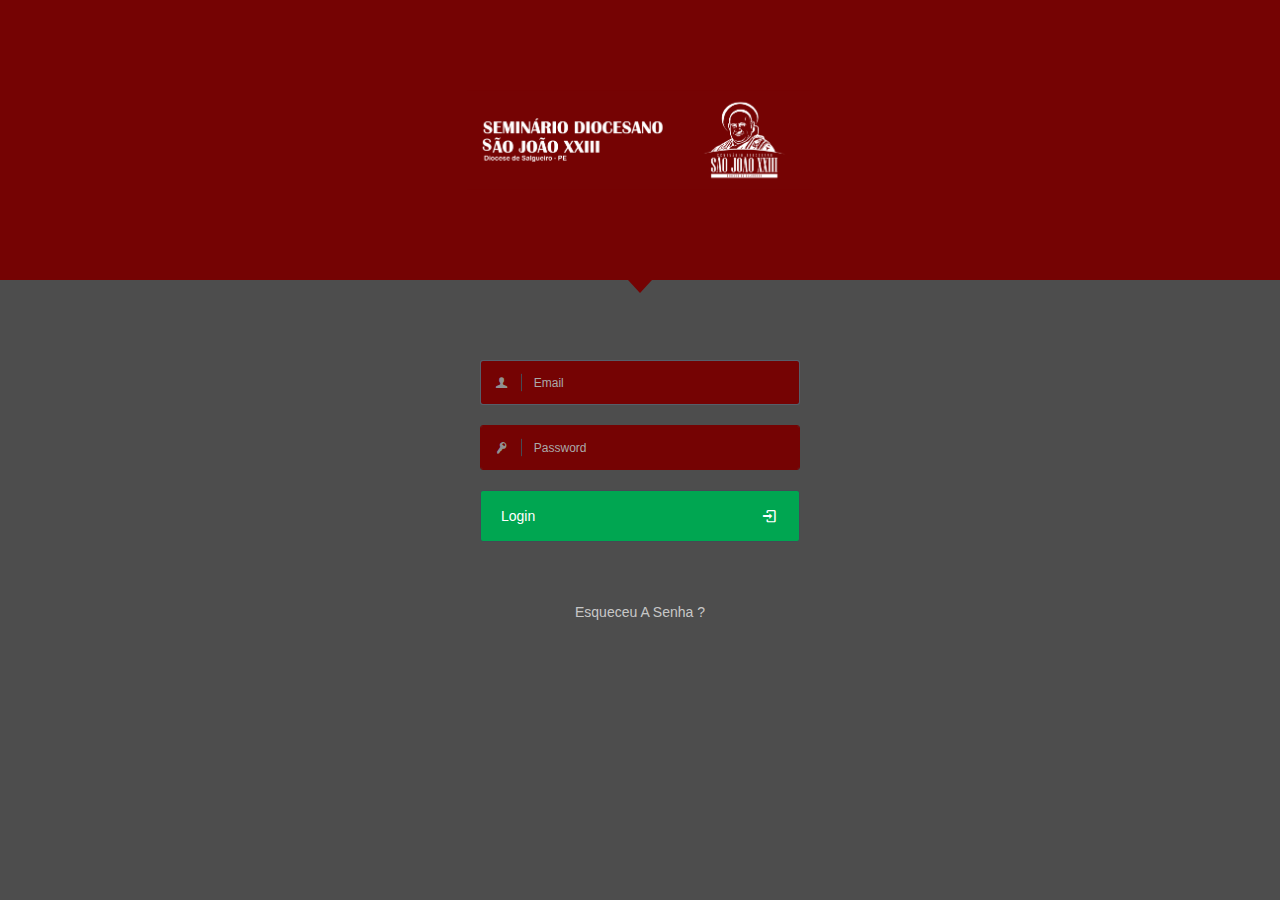
<file: index.html>
<!DOCTYPE html>
<html lang="en">
<head>
		<meta charset="utf-8">
	<meta http-equiv="X-UA-Compatible" content="IE=edge">
	
	<meta name="viewport" content="width=device-width, initial-scale=1.0" />
	<meta name="description" content="Neon Admin Panel" />
	<meta name="author" content="" />
	
	<title>Conecte-se | SeminÃ¡rio Diocesano SÃ£o JoÃ£o XXIII</title>
	

	<link rel="stylesheet" href="assets/js/jquery-ui/css/no-theme/jquery-ui-1.10.3.custom.min.css">
	<link rel="stylesheet" href="assets/css/font-icons/entypo/css/entypo.css">
	<link rel="stylesheet" href="http://fonts.googleapis.com/css?family=Noto+Sans:400,700,400italic">
	<link rel="stylesheet" href="assets/css/bootstrap.css">
	<link rel="stylesheet" href="assets/css/neon-core.css">
	<link rel="stylesheet" href="assets/css/neon-theme.css">
	<link rel="stylesheet" href="assets/css/neon-forms.css">
	<link rel="stylesheet" href="assets/css/custom.css">

	<script src="assets/js/jquery-1.11.0.min.js"></script>

	<!--[if lt IE 9]><script src="assets/js/ie8-responsive-file-warning.js"></script><![endif]-->

	<!-- HTML5 shim and Respond.js IE8 support of HTML5 elements and media queries -->
	<!--[if lt IE 9]>
		<script src="https://oss.maxcdn.com/libs/html5shiv/3.7.0/html5shiv.js"></script>
		<script src="https://oss.maxcdn.com/libs/respond.js/1.4.2/respond.min.js"></script>
	<![endif]-->
	<link rel="shortcut icon" href="assets/images/favicon.png">
	
</head>
<body class="page-body login-page login-form-fall" data-url="http://neon.dev">


<!-- This is needed when you send requests via Ajax -->
<script type="text/javascript">
var baseurl = 'http://localhost/';
</script>

<div class="login-container">
	
	<div class="login-header login-caret">
		
		<div class="login-content" style="width:100%;">
			
			<A href="http://localhost/" class="logo">
				<img src="uploads/123.png" height="100" alt="" />
			</A>
			
			
			
			<!-- progress bar indicator -->
			<div class="login-progressbar-indicator">
				<h3>43%</h3>
				<span>Entrando....</span>
			</div>
		</div>
		
	</div>
	
	<div class="login-progressbar">
		<div></div>
	</div>
	
	<div class="login-form">
		
		<div class="login-content">
			
			<div class="form-login-error">
				<h3>Invalid login</h3>
				<p>Please enter correct email and password!</p>
			</div>
			
			<form method="post" role="form" id="form_login">
				
				<div class="form-group">
					
					<div class="input-group">
						<div class="input-group-addon">
							<i class="entypo-user"></i>
						</div>
						
						<input type="text" class="form-control" name="email" id="email" placeholder="Email" autocomplete="off" data-mask="email" />
					</div>
					
				</div>
				
				<div class="form-group">
					
					<div class="input-group">
						<div class="input-group-addon">
							<i class="entypo-key"></i>
						</div>
						
						<input type="password" class="form-control" name="password" id="password" placeholder="Password" autocomplete="off" />
					</div>
				
				</div>
				
				<div class="form-group">
					<button type="submit" class="btn btn-success btn-block btn-login">
						<i class="entypo-login"></i>
						Login
					</button>
				</div>
				
						
			</form>
			
			
			<div class="login-bottom-links">
				<A href="http://localhost/index.php?login/forgot_password" class="link">
					Esqueceu A Senha ?
				</A>
			</div>
			

<style>
    td {
        border: 1px solid rgba(204, 204, 204, 0.1) !important;
    }
    th {
        border: 1px solid rgba(204, 204, 204, 0.1) !important;
        background-color:rgba(235, 235, 235, 0) !important;
    }
    .icon-hover { cursor:pointer;}
</style>

<script>
    function copy( email , password)
    {
        document.getElementById("email").value  =   email;
        document.getElementById("password").value  =   password;
    }
</script>

<!-- <div class="panel panel-primary" style="background-color:rgba(255, 255, 255, 0);border-color: rgba(235, 235, 235, 0.14);">
    <div class="panel-heading" style="background-color:rgba(255, 255, 255, 0.16);border-color: rgba(204, 204, 204, 0.08);">
        <div class="panel-title">Demo account login credentials</div>
        <div class="panel-options">
            <a href="#" data-rel="collapse"><i class="entypo-down-open"></i></a>
            <a href="#" data-rel="close"><i class="entypo-cancel"></i></a>
        </div>
    </div>
        
    <div class="panel-body with-table">
        <table class="table table-bordered table-hover table-responsive">
            <thead>
                <tr>
                    <th>Account</th>
                    <th>Email</th>
                    <th>Password</th>
                    <th>Copy</th>
                </tr>
            </thead>
        
            <tbody>
                <tr>
                    <td>Admin</td>
                    <td>admin@example.com</td>
                    <td>1234</td>
                    <td>
                        <i class="entypo-target icon-hover tooltip-default" onclick="copy('admin@example.com' , '1234')"
                            data-toggle="tooltip" data-placement="top" title="" data-original-title="copy"></i>
                    </td>
                </tr>
                <tr>
                    <td>Teacher</td>
                    <td>teacher@example.com</td>
                    <td>1234</td>
                    <td>
                        <i class="entypo-target icon-hover tooltip-default" onclick="copy('teacher@example.com' , '1234')"
                             data-toggle="tooltip" data-placement="top" title="" data-original-title="copy"></i>
                    </td>
                </tr>
                <tr>
                    <td>Student</td>
                    <td>student@example.com</td>
                    <td>1234</td>
                    <td>
                        <i class="entypo-target icon-hover tooltip-default" onclick="copy('student@example.com' , '1234')"
                             data-toggle="tooltip" data-placement="top" title="" data-original-title="copy"></i>
                    </td>
                </tr>
                <tr>
                    <td>Parent</td>
                    <td>parent@example.com</td>
                    <td>1234</td>
                    <td>
                        <i class="entypo-target icon-hover tooltip-default" onclick="copy('parent@example.com' , '1234')"
                             data-toggle="tooltip" data-placement="top" title="" data-original-title="copy"></i>
                    </td>
                </tr>
            </tbody>
        </table>
    </div>
</div> -->
			
			
			
			
		</div>
		
	</div>
	
</div>

	<!-- Bottom Scripts -->
	<script src="assets/js/gsap/main-gsap.js"></script>
	<script src="assets/js/jquery-ui/js/jquery-ui-1.10.3.minimal.min.js"></script>
	<script src="assets/js/bootstrap.js"></script>
	<script src="assets/js/joinable.js"></script>
	<script src="assets/js/resizeable.js"></script>
	<script src="assets/js/neon-api.js"></script>
	<script src="assets/js/jquery.validate.min.js"></script>
	<script src="assets/js/neon-login.js"></script>
	<script src="assets/js/neon-custom.js"></script>
	<script src="assets/js/neon-demo.js"></script>

</body>
</html>
</file>
<file: assets/css/font-icons/entypo/css/entypo.css>
@font-face {
  font-family: 'entypo';
  src: url('../font/entypo.eot?71205724');
  src: url('../font/entypo.eot?71205724#iefix') format('embedded-opentype'),
       url('../font/entypo.woff?71205724') format('woff'),
       url('../font/entypo.ttf?71205724') format('truetype'),
       url('../font/entypo.svg?71205724#entypo') format('svg');
  font-weight: normal;
  font-style: normal;
}
/* Chrome hack: SVG is rendered more smooth in Windozze. 100% magic, uncomment if you need it. */
/* Note, that will break hinting! In other OS-es font will be not as sharp as it could be */
/*
@media screen and (-webkit-min-device-pixel-ratio:0) {
  @font-face {
    font-family: 'entypo';
    src: url('../font/entypo.svg?71205724#entypo') format('svg');
  }
}
*/
 
 [class^="entypo-"]:before, [class*=" entypo-"]:before {
  font-family: "entypo";
  font-style: normal;
  font-weight: normal;
  speak: none;
 
  display: inline-block;
  text-decoration: inherit;
  width: 1em;
  margin-right: .2em;
  text-align: center;
  /* opacity: .8; */
 
  /* For safety - reset parent styles, that can break glyph codes*/
  font-variant: normal;
  text-transform: none;
     
  /* fix buttons height, for twitter bootstrap */
  line-height: 1em;
 
  /* Animation center compensation - margins should be symmetric */
  /* remove if not needed */
  margin-left: .2em;
 
  /* you can be more comfortable with increased icons size */
  /* font-size: 120%; */
 
  /* Uncomment for 3D effect */
  /* text-shadow: 1px 1px 1px rgba(127, 127, 127, 0.3); */
}
 
.entypo-note:before { content: '\e800'; } /* '' */
.entypo-logo-db:before { content: '\e91b'; } /* '' */
.entypo-music:before { content: '\e802'; } /* '' */
.entypo-search:before { content: '\e803'; } /* '' */
.entypo-flashlight:before { content: '\e804'; } /* '' */
.entypo-mail:before { content: '\e805'; } /* '' */
.entypo-heart:before { content: '\e806'; } /* '' */
.entypo-heart-empty:before { content: '\e807'; } /* '' */
.entypo-star:before { content: '\e808'; } /* '' */
.entypo-star-empty:before { content: '\e809'; } /* '' */
.entypo-user:before { content: '\e80a'; } /* '' */
.entypo-users:before { content: '\e80b'; } /* '' */
.entypo-user-add:before { content: '\e80c'; } /* '' */
.entypo-video:before { content: '\e80d'; } /* '' */
.entypo-picture:before { content: '\e80e'; } /* '' */
.entypo-camera:before { content: '\e80f'; } /* '' */
.entypo-layout:before { content: '\e810'; } /* '' */
.entypo-menu:before { content: '\e811'; } /* '' */
.entypo-check:before { content: '\e812'; } /* '' */
.entypo-cancel:before { content: '\e813'; } /* '' */
.entypo-cancel-circled:before { content: '\e814'; } /* '' */
.entypo-cancel-squared:before { content: '\e815'; } /* '' */
.entypo-plus:before { content: '\e816'; } /* '' */
.entypo-plus-circled:before { content: '\e817'; } /* '' */
.entypo-plus-squared:before { content: '\e818'; } /* '' */
.entypo-minus:before { content: '\e819'; } /* '' */
.entypo-minus-circled:before { content: '\e81a'; } /* '' */
.entypo-minus-squared:before { content: '\e81b'; } /* '' */
.entypo-help:before { content: '\e81c'; } /* '' */
.entypo-help-circled:before { content: '\e81d'; } /* '' */
.entypo-info:before { content: '\e81e'; } /* '' */
.entypo-info-circled:before { content: '\e81f'; } /* '' */
.entypo-back:before { content: '\e820'; } /* '' */
.entypo-home:before { content: '\e821'; } /* '' */
.entypo-link:before { content: '\e822'; } /* '' */
.entypo-attach:before { content: '\e823'; } /* '' */
.entypo-lock:before { content: '\e824'; } /* '' */
.entypo-lock-open:before { content: '\e825'; } /* '' */
.entypo-eye:before { content: '\e826'; } /* '' */
.entypo-tag:before { content: '\e827'; } /* '' */
.entypo-bookmark:before { content: '\e828'; } /* '' */
.entypo-bookmarks:before { content: '\e829'; } /* '' */
.entypo-flag:before { content: '\e82a'; } /* '' */
.entypo-thumbs-up:before { content: '\e82b'; } /* '' */
.entypo-thumbs-down:before { content: '\e82c'; } /* '' */
.entypo-download:before { content: '\e82d'; } /* '' */
.entypo-upload:before { content: '\e82e'; } /* '' */
.entypo-upload-cloud:before { content: '\e82f'; } /* '' */
.entypo-reply:before { content: '\e830'; } /* '' */
.entypo-reply-all:before { content: '\e831'; } /* '' */
.entypo-forward:before { content: '\e832'; } /* '' */
.entypo-quote:before { content: '\e833'; } /* '' */
.entypo-code:before { content: '\e834'; } /* '' */
.entypo-export:before { content: '\e835'; } /* '' */
.entypo-pencil:before { content: '\e836'; } /* '' */
.entypo-feather:before { content: '\e837'; } /* '' */
.entypo-print:before { content: '\e838'; } /* '' */
.entypo-retweet:before { content: '\e839'; } /* '' */
.entypo-keyboard:before { content: '\e83a'; } /* '' */
.entypo-comment:before { content: '\e83b'; } /* '' */
.entypo-chat:before { content: '\e83c'; } /* '' */
.entypo-bell:before { content: '\e83d'; } /* '' */
.entypo-attention:before { content: '\e83e'; } /* '' */
.entypo-alert:before { content: '\e83f'; } /* '' */
.entypo-vcard:before { content: '\e840'; } /* '' */
.entypo-address:before { content: '\e841'; } /* '' */
.entypo-location:before { content: '\e842'; } /* '' */
.entypo-map:before { content: '\e843'; } /* '' */
.entypo-direction:before { content: '\e844'; } /* '' */
.entypo-compass:before { content: '\e845'; } /* '' */
.entypo-cup:before { content: '\e846'; } /* '' */
.entypo-trash:before { content: '\e847'; } /* '' */
.entypo-doc:before { content: '\e848'; } /* '' */
.entypo-docs:before { content: '\e849'; } /* '' */
.entypo-doc-landscape:before { content: '\e84a'; } /* '' */
.entypo-doc-text:before { content: '\e84b'; } /* '' */
.entypo-doc-text-inv:before { content: '\e84c'; } /* '' */
.entypo-newspaper:before { content: '\e84d'; } /* '' */
.entypo-book-open:before { content: '\e84e'; } /* '' */
.entypo-book:before { content: '\e84f'; } /* '' */
.entypo-folder:before { content: '\e850'; } /* '' */
.entypo-archive:before { content: '\e851'; } /* '' */
.entypo-box:before { content: '\e852'; } /* '' */
.entypo-rss:before { content: '\e853'; } /* '' */
.entypo-phone:before { content: '\e854'; } /* '' */
.entypo-cog:before { content: '\e855'; } /* '' */
.entypo-tools:before { content: '\e856'; } /* '' */
.entypo-share:before { content: '\e857'; } /* '' */
.entypo-shareable:before { content: '\e858'; } /* '' */
.entypo-basket:before { content: '\e859'; } /* '' */
.entypo-bag:before { content: '\e85a'; } /* '' */
.entypo-calendar:before { content: '\e85b'; } /* '' */
.entypo-login:before { content: '\e85c'; } /* '' */
.entypo-logout:before { content: '\e85d'; } /* '' */
.entypo-mic:before { content: '\e85e'; } /* '' */
.entypo-mute:before { content: '\e85f'; } /* '' */
.entypo-sound:before { content: '\e860'; } /* '' */
.entypo-volume:before { content: '\e861'; } /* '' */
.entypo-clock:before { content: '\e862'; } /* '' */
.entypo-hourglass:before { content: '\e863'; } /* '' */
.entypo-lamp:before { content: '\e864'; } /* '' */
.entypo-light-down:before { content: '\e865'; } /* '' */
.entypo-light-up:before { content: '\e866'; } /* '' */
.entypo-adjust:before { content: '\e867'; } /* '' */
.entypo-block:before { content: '\e868'; } /* '' */
.entypo-resize-full:before { content: '\e869'; } /* '' */
.entypo-resize-small:before { content: '\e86a'; } /* '' */
.entypo-popup:before { content: '\e86b'; } /* '' */
.entypo-publish:before { content: '\e86c'; } /* '' */
.entypo-window:before { content: '\e86d'; } /* '' */
.entypo-arrow-combo:before { content: '\e86e'; } /* '' */
.entypo-down-circled:before { content: '\e86f'; } /* '' */
.entypo-left-circled:before { content: '\e870'; } /* '' */
.entypo-right-circled:before { content: '\e871'; } /* '' */
.entypo-up-circled:before { content: '\e872'; } /* '' */
.entypo-down-open:before { content: '\e873'; } /* '' */
.entypo-left-open:before { content: '\e874'; } /* '' */
.entypo-right-open:before { content: '\e875'; } /* '' */
.entypo-up-open:before { content: '\e876'; } /* '' */
.entypo-down-open-mini:before { content: '\e877'; } /* '' */
.entypo-left-open-mini:before { content: '\e878'; } /* '' */
.entypo-right-open-mini:before { content: '\e879'; } /* '' */
.entypo-up-open-mini:before { content: '\e87a'; } /* '' */
.entypo-down-open-big:before { content: '\e87b'; } /* '' */
.entypo-left-open-big:before { content: '\e87c'; } /* '' */
.entypo-right-open-big:before { content: '\e87d'; } /* '' */
.entypo-up-open-big:before { content: '\e87e'; } /* '' */
.entypo-down:before { content: '\e87f'; } /* '' */
.entypo-left:before { content: '\e880'; } /* '' */
.entypo-right:before { content: '\e881'; } /* '' */
.entypo-up:before { content: '\e882'; } /* '' */
.entypo-down-dir:before { content: '\e883'; } /* '' */
.entypo-left-dir:before { content: '\e884'; } /* '' */
.entypo-right-dir:before { content: '\e885'; } /* '' */
.entypo-up-dir:before { content: '\e886'; } /* '' */
.entypo-down-bold:before { content: '\e887'; } /* '' */
.entypo-left-bold:before { content: '\e888'; } /* '' */
.entypo-right-bold:before { content: '\e889'; } /* '' */
.entypo-up-bold:before { content: '\e88a'; } /* '' */
.entypo-down-thin:before { content: '\e88b'; } /* '' */
.entypo-left-thin:before { content: '\e88c'; } /* '' */
.entypo-right-thin:before { content: '\e88d'; } /* '' */
.entypo-note-beamed:before { content: '\e801'; } /* '' */
.entypo-ccw:before { content: '\e88f'; } /* '' */
.entypo-cw:before { content: '\e890'; } /* '' */
.entypo-arrows-ccw:before { content: '\e891'; } /* '' */
.entypo-level-down:before { content: '\e892'; } /* '' */
.entypo-level-up:before { content: '\e893'; } /* '' */
.entypo-shuffle:before { content: '\e894'; } /* '' */
.entypo-loop:before { content: '\e895'; } /* '' */
.entypo-switch:before { content: '\e896'; } /* '' */
.entypo-play:before { content: '\e897'; } /* '' */
.entypo-stop:before { content: '\e898'; } /* '' */
.entypo-pause:before { content: '\e899'; } /* '' */
.entypo-record:before { content: '\e89a'; } /* '' */
.entypo-to-end:before { content: '\e89b'; } /* '' */
.entypo-to-start:before { content: '\e89c'; } /* '' */
.entypo-fast-forward:before { content: '\e89d'; } /* '' */
.entypo-fast-backward:before { content: '\e89e'; } /* '' */
.entypo-progress-0:before { content: '\e89f'; } /* '' */
.entypo-progress-1:before { content: '\e8a0'; } /* '' */
.entypo-progress-2:before { content: '\e8a1'; } /* '' */
.entypo-progress-3:before { content: '\e8a2'; } /* '' */
.entypo-target:before { content: '\e8a3'; } /* '' */
.entypo-palette:before { content: '\e8a4'; } /* '' */
.entypo-list:before { content: '\e8a5'; } /* '' */
.entypo-list-add:before { content: '\e8a6'; } /* '' */
.entypo-signal:before { content: '\e8a7'; } /* '' */
.entypo-trophy:before { content: '\e8a8'; } /* '' */
.entypo-battery:before { content: '\e8a9'; } /* '' */
.entypo-back-in-time:before { content: '\e8aa'; } /* '' */
.entypo-monitor:before { content: '\e8ab'; } /* '' */
.entypo-mobile:before { content: '\e8ac'; } /* '' */
.entypo-network:before { content: '\e8ad'; } /* '' */
.entypo-cd:before { content: '\e8ae'; } /* '' */
.entypo-inbox:before { content: '\e8af'; } /* '' */
.entypo-install:before { content: '\e8b0'; } /* '' */
.entypo-globe:before { content: '\e8b1'; } /* '' */
.entypo-cloud:before { content: '\e8b2'; } /* '' */
.entypo-cloud-thunder:before { content: '\e8b3'; } /* '' */
.entypo-flash:before { content: '\e8b4'; } /* '' */
.entypo-moon:before { content: '\e8b5'; } /* '' */
.entypo-flight:before { content: '\e8b6'; } /* '' */
.entypo-paper-plane:before { content: '\e8b7'; } /* '' */
.entypo-leaf:before { content: '\e8b8'; } /* '' */
.entypo-lifebuoy:before { content: '\e8b9'; } /* '' */
.entypo-mouse:before { content: '\e8ba'; } /* '' */
.entypo-briefcase:before { content: '\e8bb'; } /* '' */
.entypo-suitcase:before { content: '\e8bc'; } /* '' */
.entypo-dot:before { content: '\e8bd'; } /* '' */
.entypo-dot-2:before { content: '\e8be'; } /* '' */
.entypo-dot-3:before { content: '\e8bf'; } /* '' */
.entypo-brush:before { content: '\e8c0'; } /* '' */
.entypo-magnet:before { content: '\e8c1'; } /* '' */
.entypo-infinity:before { content: '\e8c2'; } /* '' */
.entypo-erase:before { content: '\e8c3'; } /* '' */
.entypo-chart-pie:before { content: '\e8c4'; } /* '' */
.entypo-chart-line:before { content: '\e8c5'; } /* '' */
.entypo-chart-bar:before { content: '\e8c6'; } /* '' */
.entypo-chart-area:before { content: '\e8c7'; } /* '' */
.entypo-tape:before { content: '\e8c8'; } /* '' */
.entypo-graduation-cap:before { content: '\e8c9'; } /* '' */
.entypo-language:before { content: '\e8ca'; } /* '' */
.entypo-ticket:before { content: '\e8cb'; } /* '' */
.entypo-water:before { content: '\e8cc'; } /* '' */
.entypo-droplet:before { content: '\e8cd'; } /* '' */
.entypo-air:before { content: '\e8ce'; } /* '' */
.entypo-credit-card:before { content: '\e8cf'; } /* '' */
.entypo-floppy:before { content: '\e8d0'; } /* '' */
.entypo-clipboard:before { content: '\e8d1'; } /* '' */
.entypo-megaphone:before { content: '\e8d2'; } /* '' */
.entypo-database:before { content: '\e8d3'; } /* '' */
.entypo-drive:before { content: '\e8d4'; } /* '' */
.entypo-bucket:before { content: '\e8d5'; } /* '' */
.entypo-thermometer:before { content: '\e8d6'; } /* '' */
.entypo-key:before { content: '\e8d7'; } /* '' */
.entypo-flow-cascade:before { content: '\e8d8'; } /* '' */
.entypo-flow-branch:before { content: '\e8d9'; } /* '' */
.entypo-flow-tree:before { content: '\e8da'; } /* '' */
.entypo-flow-line:before { content: '\e8db'; } /* '' */
.entypo-flow-parallel:before { content: '\e8dc'; } /* '' */
.entypo-rocket:before { content: '\e8dd'; } /* '' */
.entypo-gauge:before { content: '\e8de'; } /* '' */
.entypo-traffic-cone:before { content: '\e8df'; } /* '' */
.entypo-cc:before { content: '\e8e0'; } /* '' */
.entypo-cc-by:before { content: '\e8e1'; } /* '' */
.entypo-cc-nc:before { content: '\e8e2'; } /* '' */
.entypo-cc-nc-eu:before { content: '\e8e3'; } /* '' */
.entypo-cc-nc-jp:before { content: '\e8e4'; } /* '' */
.entypo-cc-sa:before { content: '\e8e5'; } /* '' */
.entypo-cc-nd:before { content: '\e8e6'; } /* '' */
.entypo-cc-pd:before { content: '\e8e7'; } /* '' */
.entypo-cc-zero:before { content: '\e8e8'; } /* '' */
.entypo-cc-share:before { content: '\e8e9'; } /* '' */
.entypo-cc-remix:before { content: '\e8ea'; } /* '' */
.entypo-github:before { content: '\e8eb'; } /* '' */
.entypo-github-circled:before { content: '\e8ec'; } /* '' */
.entypo-flickr:before { content: '\e8ed'; } /* '' */
.entypo-flickr-circled:before { content: '\e8ee'; } /* '' */
.entypo-vimeo:before { content: '\e8ef'; } /* '' */
.entypo-vimeo-circled:before { content: '\e8f0'; } /* '' */
.entypo-twitter:before { content: '\e8f1'; } /* '' */
.entypo-twitter-circled:before { content: '\e8f2'; } /* '' */
.entypo-facebook:before { content: '\e8f3'; } /* '' */
.entypo-facebook-circled:before { content: '\e8f4'; } /* '' */
.entypo-facebook-squared:before { content: '\e8f5'; } /* '' */
.entypo-gplus:before { content: '\e8f6'; } /* '' */
.entypo-gplus-circled:before { content: '\e8f7'; } /* '' */
.entypo-pinterest:before { content: '\e8f8'; } /* '' */
.entypo-pinterest-circled:before { content: '\e8f9'; } /* '' */
.entypo-tumblr:before { content: '\e8fa'; } /* '' */
.entypo-tumblr-circled:before { content: '\e8fb'; } /* '' */
.entypo-linkedin:before { content: '\e8fc'; } /* '' */
.entypo-linkedin-circled:before { content: '\e8fd'; } /* '' */
.entypo-dribbble:before { content: '\e8fe'; } /* '' */
.entypo-dribbble-circled:before { content: '\e8ff'; } /* '' */
.entypo-stumbleupon:before { content: '\e900'; } /* '' */
.entypo-stumbleupon-circled:before { content: '\e901'; } /* '' */
.entypo-lastfm:before { content: '\e902'; } /* '' */
.entypo-lastfm-circled:before { content: '\e903'; } /* '' */
.entypo-rdio:before { content: '\e904'; } /* '' */
.entypo-rdio-circled:before { content: '\e905'; } /* '' */
.entypo-spotify:before { content: '\e906'; } /* '' */
.entypo-spotify-circled:before { content: '\e907'; } /* '' */
.entypo-qq:before { content: '\e908'; } /* '' */
.entypo-instagram:before { content: '\e909'; } /* '' */
.entypo-dropbox:before { content: '\e90a'; } /* '' */
.entypo-evernote:before { content: '\e90b'; } /* '' */
.entypo-flattr:before { content: '\e90c'; } /* '' */
.entypo-skype:before { content: '\e90d'; } /* '' */
.entypo-skype-circled:before { content: '\e90e'; } /* '' */
.entypo-renren:before { content: '\e90f'; } /* '' */
.entypo-sina-weibo:before { content: '\e910'; } /* '' */
.entypo-paypal:before { content: '\e911'; } /* '' */
.entypo-picasa:before { content: '\e912'; } /* '' */
.entypo-soundcloud:before { content: '\e913'; } /* '' */
.entypo-mixi:before { content: '\e914'; } /* '' */
.entypo-behance:before { content: '\e915'; } /* '' */
.entypo-google-circles:before { content: '\e916'; } /* '' */
.entypo-vkontakte:before { content: '\e917'; } /* '' */
.entypo-smashing:before { content: '\e918'; } /* '' */
.entypo-sweden:before { content: '\e919'; } /* '' */
.entypo-db-shape:before { content: '\e91a'; } /* '' */
.entypo-up-thin:before { content: '\e88e'; } /* '' */
</file>
<file: assets/css/neon-core.css>
*,
*:before,
*:after {
  -webkit-box-sizing: border-box;
  -moz-box-sizing: border-box;
  box-sizing: border-box;
}
html {
  font-size: 62.5%;
  -webkit-tap-highlight-color: rgba(0, 0, 0, 0);
}
body {
  font-family: "Helvetica Neue", Helvetica, "Noto Sans", sans-serif, Arial,
    sans-serif;
  font-size: 12px;
  line-height: 1.42857143;
  color: #949494;
  background-color: #ffffff;
}
input,
button,
select,
textarea {
  font-family: inherit;
  font-size: inherit;
  line-height: inherit;
}
a {
  color: #750303;
  text-decoration: none;
}
a:hover,
a:focus {
  color: #818da2;
}
a:focus {
  outline: thin dotted #333;
  outline: 5px auto -webkit-focus-ring-color;
  outline-offset: -2px;
}
img {
  vertical-align: middle;
}
.img-responsive {
  display: block;
  max-width: 100%;
  height: auto;
}
.img-rounded {
  border-radius: 3px;
}
.img-thumbnail {
  padding: 2px;
  line-height: 1.42857143;
  background-color: #ffffff;
  border: 1px solid #ededf0;
  border-radius: 3px;
  -moz-transition: all 0.2s ease-in-out;
  -o-transition: all 0.2s ease-in-out;
  -webkit-transition: all 0.2s ease-in-out;
  transition: all 0.2s ease-in-out;
  display: inline-block;
  max-width: 100%;
  height: auto;
}
.img-circle {
  border-radius: 50%;
}
hr {
  margin-top: 17px;
  margin-bottom: 17px;
  border: 0;
  border-top: 1px solid #eeeeee;
}
.sr-only {
  position: absolute;
  width: 1px;
  height: 1px;
  margin: -1px;
  padding: 0;
  overflow: hidden;
  clip: rect(0, 0, 0, 0);
  border: 0;
}
figure {
  margin: 0;
}
p {
  margin: 0 0 8.5px;
  font-size: 12px;
}
.lead {
  margin-bottom: 17px;
  font-size: 13px;
  font-weight: 200;
  line-height: 1.4;
}
@media (min-width: 768px) {
  .lead {
    font-size: 18px;
  }
}
small,
.small {
  font-size: 85%;
}
cite {
  font-style: normal;
}
.text-left {
  text-align: left;
}
.text-right {
  text-align: right;
}
.text-center {
  text-align: center;
}
.text-justify {
  text-align: justify;
}
.text-muted {
  color: #999999;
}
.text-primary {
  color: #949494;
}
a.text-primary:hover {
  color: #7b7b7b;
}
.text-success {
  color: #045702;
}
a.text-success:hover {
  color: #022501;
}
.text-info {
  color: #2c7ea1;
}
a.text-info:hover {
  color: #215f79;
}
.text-warning {
  color: #574802;
}
a.text-warning:hover {
  color: #251f01;
}
.text-danger {
  color: #ac1818;
}
a.text-danger:hover {
  color: #7f1212;
}
.bg-primary {
  color: #fff;
  background-color: #949494;
}
a.bg-primary:hover {
  background-color: #7b7b7b;
}
.bg-success {
  background-color: #bdedbc;
}
a.bg-success:hover {
  background-color: #95e294;
}
.bg-info {
  background-color: #c5e8f7;
}
a.bg-info:hover {
  background-color: #98d6f1;
}
.bg-warning {
  background-color: #ffefa4;
}
a.bg-warning:hover {
  background-color: #ffe671;
}
.bg-danger {
  background-color: #ffc9c9;
}
a.bg-danger:hover {
  background-color: #ff9696;
}
h1,
h2,
h3,
h4,
h5,
h6,
.h1,
.h2,
.h3,
.h4,
.h5,
.h6 {
  font-family: inherit;
  font-weight: 500;
  line-height: 1.1;
  color: #750303;
}
h1 small,
h2 small,
h3 small,
h4 small,
h5 small,
h6 small,
.h1 small,
.h2 small,
.h3 small,
.h4 small,
.h5 small,
.h6 small,
h1 .small,
h2 .small,
h3 .small,
h4 .small,
h5 .small,
h6 .small,
.h1 .small,
.h2 .small,
.h3 .small,
.h4 .small,
.h5 .small,
.h6 .small {
  font-weight: normal;
  line-height: 1;
  color: #999999;
}
h1,
h2,
h3 {
  margin-top: 17px;
  margin-bottom: 8.5px;
}
h1 small,
h2 small,
h3 small,
h1 .small,
h2 .small,
h3 .small {
  font-size: 65%;
}
h4,
h5,
h6 {
  margin-top: 8.5px;
  margin-bottom: 8.5px;
}
h4 small,
h5 small,
h6 small,
h4 .small,
h5 .small,
h6 .small {
  font-size: 75%;
}
h1,
.h1 {
  font-size: 31px;
}
h2,
.h2 {
  font-size: 25px;
}
h3,
.h3 {
  font-size: 21px;
}
h4,
.h4 {
  font-size: 15px;
}
h5,
.h5 {
  font-size: 12px;
}
h6,
.h6 {
  font-size: 11px;
}
.bg-primary {
  color: #fff;
  background-color: #949494;
}
a.bg-primary:hover {
  background-color: #7b7b7b;
}
.bg-warning {
  background-color: #ffefa4;
}
a.bg-warning:hover {
  background-color: #ffe671;
}
.bg-danger {
  background-color: #ffc9c9;
}
a.bg-danger:hover {
  background-color: #ff9696;
}
.bg-success {
  background-color: #bdedbc;
}
a.bg-success:hover {
  background-color: #95e294;
}
.bg-info {
  background-color: #c5e8f7;
}
a.bg-info:hover {
  background-color: #98d6f1;
}
.page-header {
  padding-bottom: 7.5px;
  margin: 34px 0 17px;
  border-bottom: 1px solid #eeeeee;
}
ul,
ol {
  margin-top: 0;
  margin-bottom: 8.5px;
}
ul ul,
ol ul,
ul ol,
ol ol {
  margin-bottom: 0;
}
.list-unstyled {
  padding-left: 0;
  list-style: none;
}
.list-inline {
  padding-left: 0;
  list-style: none;
}
.list-inline > li {
  display: inline-block;
  padding-left: 5px;
  padding-right: 5px;
}
.list-inline > li:first-child {
  padding-left: 0;
}
dl {
  margin-bottom: 17px;
}
dt,
dd {
  line-height: 1.42857143;
}
dt {
  font-weight: bold;
}
dd {
  margin-left: 0;
}
@media (min-width: 768px) {
  .dl-horizontal dt {
    float: left;
    width: 160px;
    clear: left;
    text-align: right;
    overflow: hidden;
    text-overflow: ellipsis;
    white-space: nowrap;
  }
  .dl-horizontal dd {
    margin-left: 180px;
  }
  .dl-horizontal dd:before,
  .dl-horizontal dd:after {
    content: " ";
    /* 1 */
    display: table;
    /* 2 */
  }
  .dl-horizontal dd:after {
    clear: both;
  }
}
abbr[title],
abbr[data-original-title] {
  cursor: help;
  border-bottom: 1px dotted #999999;
}
abbr.initialism {
  font-size: 90%;
  text-transform: uppercase;
}
blockquote {
  padding: 8.5px 17px;
  margin: 0 0 17px;
  border-left: 5px solid #eeeeee;
}
blockquote p {
  font-size: 15px;
  font-weight: 300;
  line-height: 1.25;
}
blockquote p:last-child {
  margin-bottom: 0;
}
blockquote small {
  display: block;
  line-height: 1.42857143;
  color: #999999;
}
blockquote small:before {
  content: "\2014 \00A0";
}
blockquote.pull-right {
  padding-right: 15px;
  padding-left: 0;
  border-right: 5px solid #eeeeee;
  border-left: 0;
}
blockquote.pull-right p,
blockquote.pull-right small,
blockquote.pull-right .small {
  text-align: right;
}
blockquote.pull-right small:before,
blockquote.pull-right .small:before {
  content: "";
}
blockquote.pull-right small:after,
blockquote.pull-right .small:after {
  content: "\00A0 \2014";
}
blockquote:before,
blockquote:after {
  content: "";
}
address {
  margin-bottom: 17px;
  font-style: normal;
  line-height: 1.42857143;
}
table {
  max-width: 100%;
  background-color: transparent;
}
th {
  text-align: left;
  font-weight: 400;
  color: #4d4d4d;
}
.table {
  width: 100%;
  margin-bottom: 17px;
}
.table > thead > tr > th,
.table > tbody > tr > th,
.table > tfoot > tr > th,
.table > thead > tr > td,
.table > tbody > tr > td,
.table > tfoot > tr > td {
  padding: 8px;
  line-height: 1.42857143;
  vertical-align: top;
  border-top: 1px solid #ebebeb;
}
.table > thead > tr > th .progress,
.table > tbody > tr > th .progress,
.table > tfoot > tr > th .progress,
.table > thead > tr > td .progress,
.table > tbody > tr > td .progress,
.table > tfoot > tr > td .progress {
  margin-bottom: 0;
}
.table > thead > tr > th .label,
.table > tbody > tr > th .label,
.table > tfoot > tr > th .label,
.table > thead > tr > td .label,
.table > tbody > tr > td .label,
.table > tfoot > tr > td .label {
  margin-left: 5px;
  margin-right: 5px;
  padding-left: 10px;
  padding-right: 10px;
}
.table > thead > tr > th {
  vertical-align: bottom;
  border-bottom: 2px solid #ebebeb;
}
.table > caption + thead > tr:first-child > th,
.table > colgroup + thead > tr:first-child > th,
.table > thead:first-child > tr:first-child > th,
.table > caption + thead > tr:first-child > td,
.table > colgroup + thead > tr:first-child > td,
.table > thead:first-child > tr:first-child > td {
  border-top: 0;
}
.table > tbody + tbody {
  border-top: 2px solid #ebebeb;
}
.table .table {
  background-color: #ffffff;
}
.table-condensed > thead > tr > th,
.table-condensed > tbody > tr > th,
.table-condensed > tfoot > tr > th,
.table-condensed > thead > tr > td,
.table-condensed > tbody > tr > td,
.table-condensed > tfoot > tr > td {
  padding: 5px;
}
.table-bordered {
  border: 1px solid #ebebeb;
}
.table-bordered > thead > tr > th,
.table-bordered > tbody > tr > th,
.table-bordered > tfoot > tr > th,
.table-bordered > thead > tr > td,
.table-bordered > tbody > tr > td,
.table-bordered > tfoot > tr > td {
  border: 1px solid #ebebeb;
}
.table-bordered > thead > tr > th,
.table-bordered > thead > tr > td {
  background-color: #f5f5f6;
  border-bottom-width: 1px;
  color: #a6a7aa;
}
.table-bordered > tfoot > tr > th,
.table-bordered > tfoot > tr > td {
  background-color: #f5f5f6;
  border-top-width: 1px;
  color: #a6a7aa;
}
.table-striped > tbody > tr:nth-child(odd) > td,
.table-striped > tbody > tr:nth-child(odd) > th {
  background-color: #f8f8f8;
}
.table-hover > tbody > tr:hover > td,
.table-hover > tbody > tr:hover > th {
  background-color: #f2f2f4;
}
table col[class*="col-"] {
  float: none;
  display: table-column;
}
table td[class*="col-"],
table th[class*="col-"] {
  float: none;
  display: table-cell;
}
.table > thead > tr > td.active,
.table > tbody > tr > td.active,
.table > tfoot > tr > td.active,
.table > thead > tr > th.active,
.table > tbody > tr > th.active,
.table > tfoot > tr > th.active,
.table > thead > tr.active > td,
.table > tbody > tr.active > td,
.table > tfoot > tr.active > td,
.table > thead > tr.active > th,
.table > tbody > tr.active > th,
.table > tfoot > tr.active > th {
  background-color: #f2f2f4;
}
.table > thead > tr > td.active,
.table > tbody > tr > td.active,
.table > tfoot > tr > td.active,
.table > thead > tr > th.active,
.table > tbody > tr > th.active,
.table > tfoot > tr > th.active,
.table > thead > tr.active > td,
.table > tbody > tr.active > td,
.table > tfoot > tr.active > td,
.table > thead > tr.active > th,
.table > tbody > tr.active > th,
.table > tfoot > tr.active > th {
  background-color: #f2f2f4;
}
.table-hover > tbody > tr > td.active:hover,
.table-hover > tbody > tr > th.active:hover,
.table-hover > tbody > tr.active:hover > td,
.table-hover > tbody > tr.active:hover > th {
  background-color: #e5e5e8;
}
.table > thead > tr > td.success,
.table > tbody > tr > td.success,
.table > tfoot > tr > td.success,
.table > thead > tr > th.success,
.table > tbody > tr > th.success,
.table > tfoot > tr > th.success,
.table > thead > tr.success > td,
.table > tbody > tr.success > td,
.table > tfoot > tr.success > td,
.table > thead > tr.success > th,
.table > tbody > tr.success > th,
.table > tfoot > tr.success > th {
  background-color: #bdedbc;
}
.table-hover > tbody > tr > td.success:hover,
.table-hover > tbody > tr > th.success:hover,
.table-hover > tbody > tr.success:hover > td,
.table-hover > tbody > tr.success:hover > th {
  background-color: #a9e8a8;
}
.table > thead > tr > td.info,
.table > tbody > tr > td.info,
.table > tfoot > tr > td.info,
.table > thead > tr > th.info,
.table > tbody > tr > th.info,
.table > tfoot > tr > th.info,
.table > thead > tr.info > td,
.table > tbody > tr.info > td,
.table > tfoot > tr.info > td,
.table > thead > tr.info > th,
.table > tbody > tr.info > th,
.table > tfoot > tr.info > th {
  background-color: #c5e8f7;
}
.table-hover > tbody > tr > td.info:hover,
.table-hover > tbody > tr > th.info:hover,
.table-hover > tbody > tr.info:hover > td,
.table-hover > tbody > tr.info:hover > th {
  background-color: #afdff4;
}
.table > thead > tr > td.warning,
.table > tbody > tr > td.warning,
.table > tfoot > tr > td.warning,
.table > thead > tr > th.warning,
.table > tbody > tr > th.warning,
.table > tfoot > tr > th.warning,
.table > thead > tr.warning > td,
.table > tbody > tr.warning > td,
.table > tfoot > tr.warning > td,
.table > thead > tr.warning > th,
.table > tbody > tr.warning > th,
.table > tfoot > tr.warning > th {
  background-color: #ffefa4;
}
.table-hover > tbody > tr > td.warning:hover,
.table-hover > tbody > tr > th.warning:hover,
.table-hover > tbody > tr.warning:hover > td,
.table-hover > tbody > tr.warning:hover > th {
  background-color: #ffeb8a;
}
.table > thead > tr > td.danger,
.table > tbody > tr > td.danger,
.table > tfoot > tr > td.danger,
.table > thead > tr > th.danger,
.table > tbody > tr > th.danger,
.table > tfoot > tr > th.danger,
.table > thead > tr.danger > td,
.table > tbody > tr.danger > td,
.table > tfoot > tr.danger > td,
.table > thead > tr.danger > th,
.table > tbody > tr.danger > th,
.table > tfoot > tr.danger > th {
  background-color: #ffc9c9;
}
.table-hover > tbody > tr > td.danger:hover,
.table-hover > tbody > tr > th.danger:hover,
.table-hover > tbody > tr.danger:hover > td,
.table-hover > tbody > tr.danger:hover > th {
  background-color: #ffafaf;
}
@media (max-width: 767px) {
  .table-responsive {
    width: 100%;
    margin-bottom: 12.75px;
    overflow-y: hidden;
    overflow-x: scroll;
    -ms-overflow-style: -ms-autohiding-scrollbar;
    border: 1px solid #ebebeb;
    -webkit-overflow-scrolling: touch;
  }
  .table-responsive > .table {
    margin-bottom: 0;
  }
  .table-responsive > .table > thead > tr > th,
  .table-responsive > .table > tbody > tr > th,
  .table-responsive > .table > tfoot > tr > th,
  .table-responsive > .table > thead > tr > td,
  .table-responsive > .table > tbody > tr > td,
  .table-responsive > .table > tfoot > tr > td {
    white-space: nowrap;
  }
  .table-responsive > .table-bordered {
    border: 0;
  }
  .table-responsive > .table-bordered > thead > tr > th:first-child,
  .table-responsive > .table-bordered > tbody > tr > th:first-child,
  .table-responsive > .table-bordered > tfoot > tr > th:first-child,
  .table-responsive > .table-bordered > thead > tr > td:first-child,
  .table-responsive > .table-bordered > tbody > tr > td:first-child,
  .table-responsive > .table-bordered > tfoot > tr > td:first-child {
    border-left: 0;
  }
  .table-responsive > .table-bordered > thead > tr > th:last-child,
  .table-responsive > .table-bordered > tbody > tr > th:last-child,
  .table-responsive > .table-bordered > tfoot > tr > th:last-child,
  .table-responsive > .table-bordered > thead > tr > td:last-child,
  .table-responsive > .table-bordered > tbody > tr > td:last-child,
  .table-responsive > .table-bordered > tfoot > tr > td:last-child {
    border-right: 0;
  }
  .table-responsive > .table-bordered > tbody > tr:last-child > th,
  .table-responsive > .table-bordered > tfoot > tr:last-child > th,
  .table-responsive > .table-bordered > tbody > tr:last-child > td,
  .table-responsive > .table-bordered > tfoot > tr:last-child > td {
    border-bottom: 0;
  }
}
table > tbody > tr.highlight > td,
table > tbody > tr.highlight > th {
  background-color: #f1f2f4 !important;
  color: #4d4d4d;
}
.table > thead > tr > .middle-align,
.table > tbody > tr > .middle-align,
.table > tfoot > tr > .middle-align {
  vertical-align: middle;
}
fieldset {
  padding: 0;
  margin: 0;
  border: 0;
  min-width: 0;
}
legend {
  display: block;
  width: 100%;
  padding: 0;
  margin-bottom: 17px;
  font-size: 18px;
  line-height: inherit;
  color: #7d8086;
  border: 0;
  border-bottom: 1px solid #e5e5e5;
}
label {
  display: inline-block;
  margin-bottom: 5px;
}
input[type="search"] {
  -webkit-box-sizing: border-box;
  -moz-box-sizing: border-box;
  box-sizing: border-box;
}
input[type="radio"],
input[type="checkbox"] {
  margin: 4px 0 0;
  margin-top: 1px \9;
  /* IE8-9 */
  line-height: normal;
}
input[type="file"] {
  display: block;
}
input[type="range"] {
  display: block;
  width: 100%;
}
select[multiple],
select[size] {
  height: auto;
}
input[type="file"]:focus,
input[type="radio"]:focus,
input[type="checkbox"]:focus {
  outline: thin dotted #333;
  outline: 5px auto -webkit-focus-ring-color;
  outline-offset: -2px;
}
input[type="file"]:focus,
input[type="radio"]:focus,
input[type="checkbox"]:focus {
  outline: thin dotted #333;
  outline: 5px auto -webkit-focus-ring-color;
  outline-offset: -2px;
}
output {
  display: block;
  padding-top: 7px;
  font-size: 12px;
  line-height: 1.42857143;
  color: #555555;
}
.form-control {
  display: block;
  width: 100%;
  height: 31px;
  padding: 6px 12px;
  font-size: 12px;
  line-height: 1.42857143;
  color: #555555;
  background-color: #ffffff;
  background-image: none;
  border: 1px solid #ebebeb;
  border-radius: 3px;
  -webkit-transition: border-color ease-in-out 0.15s,
    -webkit-box-shadow ease-in-out 0.15s;
  -moz-transition: border-color ease-in-out 0.15s,
    -moz-box-shadow ease-in-out 0.15s;
  -o-transition: border-color ease-in-out 0.15s, box-shadow ease-in-out 0.15s;
  -webkit-transition: border-color ease-in-out 0.15s,
    box-shadow ease-in-out 0.15s;
  transition: border-color ease-in-out 0.15s, box-shadow ease-in-out 0.15s;
}
.form-control:focus {
  border-color: #c8cdd7;
  outline: 0;
  -moz-box-shadow: 0 2px 1px rgba(203, 208, 217, 0.08);
  -webkit-box-shadow: 0 2px 1px rgba(203, 208, 217, 0.08);
  box-shadow: 0 2px 1px rgba(203, 208, 217, 0.08);
}
.form-control::-webkit-input-placeholder {
  color: #aaaaaa;
}
.form-control:-moz-placeholder {
  color: #aaaaaa;
}
.form-control::-moz-placeholder {
  color: #aaaaaa;
}
.form-control:-ms-input-placeholder {
  color: #aaaaaa;
}
.form-control:-moz-placeholder {
  color: #aaaaaa;
}
.form-control::-moz-placeholder {
  color: #aaaaaa;
}
.form-control:-ms-input-placeholder {
  color: #aaaaaa;
}
.form-control::-webkit-input-placeholder {
  color: #aaaaaa;
}
.form-control[disabled],
.form-control[readonly],
fieldset[disabled] .form-control {
  cursor: not-allowed;
  background-color: #eeeeee;
}
textarea.form-control {
  height: auto;
}
input[type="date"] {
  line-height: 31px;
}
.form-group {
  margin-bottom: 15px;
}
.radio,
.checkbox {
  display: block;
  min-height: 17px;
  margin-top: 10px;
  margin-bottom: 10px;
  padding-left: 20px;
}
.radio label,
.checkbox label {
  display: inline;
  font-weight: normal;
  cursor: pointer;
}
.radio input[type="radio"],
.radio-inline input[type="radio"],
.checkbox input[type="checkbox"],
.checkbox-inline input[type="checkbox"] {
  float: left;
  margin-left: -20px;
  margin-top: 1px;
}
.radio + .radio,
.checkbox + .checkbox {
  margin-top: -5px;
}
.radio-inline,
.checkbox-inline {
  display: inline-block;
  padding-left: 20px;
  margin-bottom: 0;
  vertical-align: middle;
  font-weight: normal;
  cursor: pointer;
}
.radio-inline + .radio-inline,
.checkbox-inline + .checkbox-inline {
  margin-top: 0;
  margin-left: 10px;
}
input[type="radio"][disabled],
input[type="checkbox"][disabled],
.radio[disabled],
.radio-inline[disabled],
.checkbox[disabled],
.checkbox-inline[disabled],
fieldset[disabled] input[type="radio"],
fieldset[disabled] input[type="checkbox"],
fieldset[disabled] .radio,
fieldset[disabled] .radio-inline,
fieldset[disabled] .checkbox,
fieldset[disabled] .checkbox-inline {
  cursor: not-allowed;
}
.input-sm {
  height: 28px;
  padding: 5px 10px;
  font-size: 11px;
  line-height: 1.5;
  border-radius: 2px;
}
select.input-sm {
  height: 28px;
  line-height: 28px;
}
textarea.input-sm,
select[multiple].input-sm {
  height: auto;
}
.input-lg {
  height: 41px;
  padding: 10px 16px;
  font-size: 15px;
  line-height: 1.33;
  border-radius: 3px;
}
select.input-lg {
  height: 41px;
  line-height: 41px;
}
textarea.input-lg,
select[multiple].input-lg {
  height: auto;
}
.has-feedback {
  position: relative;
}
.has-feedback .form-control {
  padding-right: 38.75px;
}
.has-feedback .form-control-feedback {
  position: absolute;
  top: 22px;
  right: 0;
  display: block;
  width: 31px;
  height: 31px;
  line-height: 31px;
  text-align: center;
}
.has-warning .help-block,
.has-warning .control-label,
.has-warning .radio,
.has-warning .checkbox,
.has-warning .radio-inline,
.has-warning .checkbox-inline {
  color: #ffd40b;
}
.has-warning .form-control {
  border-color: #ffd78a;
}
.has-warning .form-control:focus {
  border-color: #ffc658;
}
.has-warning .input-group-addon {
  color: #ffd40b;
  border-color: #ffd78a;
  background-color: #ffefa4;
}
.has-error .help-block,
.has-error .control-label,
.has-error .radio,
.has-error .checkbox,
.has-error .radio-inline,
.has-error .checkbox-inline {
  color: #ff3030;
}
.has-error .form-control {
  border-color: #ffafbd;
}
.has-error .form-control:focus {
  border-color: #ff7c92;
}
.has-error .input-group-addon {
  color: #ff3030;
  border-color: #ffafbd;
  background-color: #ffc9c9;
}
.has-success .help-block,
.has-success .control-label,
.has-success .radio,
.has-success .checkbox,
.has-success .radio-inline,
.has-success .checkbox-inline {
  color: #46cd43;
}
.has-success .form-control {
  border-color: #b4e8a8;
}
.has-success .form-control:focus {
  border-color: #91dd80;
}
.has-success .input-group-addon {
  color: #46cd43;
  border-color: #b4e8a8;
  background-color: #bdedbc;
}
.form-control-static {
  margin-bottom: 0;
}
.help-block {
  display: block;
  margin-top: 5px;
  margin-bottom: 10px;
  color: #d4d4d4;
}
@media (min-width: 768px) {
  .form-inline .form-group {
    display: inline-block;
    margin-bottom: 0;
    vertical-align: middle;
  }
  .form-inline .form-control {
    display: inline-block;
    width: auto;
    vertical-align: middle;
  }
  .form-inline .input-group > .form-control {
    width: 100%;
  }
  .form-inline .control-label {
    margin-bottom: 0;
    vertical-align: middle;
  }
  .form-inline .radio,
  .form-inline .checkbox {
    display: inline-block;
    margin-top: 0;
    margin-bottom: 0;
    padding-left: 0;
    vertical-align: middle;
  }
  .form-inline .radio input[type="radio"],
  .form-inline .checkbox input[type="checkbox"] {
    float: none;
    margin-left: 0;
  }
  .form-inline .has-feedback .form-control-feedback {
    top: 0;
  }
}
.form-horizontal .control-label,
.form-horizontal .radio,
.form-horizontal .checkbox,
.form-horizontal .radio-inline,
.form-horizontal .checkbox-inline {
  margin-top: 0;
  margin-bottom: 0;
  padding-top: 7px;
}
.form-horizontal .radio,
.form-horizontal .checkbox {
  min-height: 24px;
}
.form-horizontal .form-group {
  margin-left: -15px;
  margin-right: -15px;
}
.form-horizontal .form-group:before,
.form-horizontal .form-group:after {
  content: " ";
  /* 1 */
  display: table;
  /* 2 */
}
.form-horizontal .form-group:after {
  clear: both;
}
.form-horizontal .form-control-static {
  padding-top: 7px;
}
@media (min-width: 768px) {
  .form-horizontal .control-label {
    text-align: right;
  }
}
.form-horizontal .has-feedback .form-control-feedback {
  top: 0;
  right: 15px;
}
.bs-example > .btn,
.bs-example > .make-switch,
.bs-example > .btn-group {
  margin-top: 4px;
  margin-bottom: 4px;
  margin-right: 9px;
}
.bs-example.bs-baseline-top .btn,
.bs-example.bs-baseline-top .btn-group {
  vertical-align: top !important;
}
.btn {
  display: inline-block;
  margin-bottom: 0;
  font-weight: 400;
  text-align: center;
  vertical-align: middle;
  cursor: pointer;
  background-image: none;
  border: 1px solid transparent;
  white-space: nowrap;
  padding: 6px 12px;
  font-size: 12px;
  line-height: 1.42857143;
  border-radius: 3px;
  -webkit-user-select: none;
  -moz-user-select: none;
  -ms-user-select: none;
  -o-user-select: none;
  user-select: none;
}
.btn:focus {
  outline: thin dotted #333;
  outline: 5px auto -webkit-focus-ring-color;
  outline-offset: -2px;
}
.btn:hover,
.btn:focus {
  color: #4d4d4d;
  text-decoration: none;
  outline: none;
}
.btn:active,
.btn.active {
  outline: none;
  background-image: none;
  -moz-box-shadow: inset 0 0px 7px rgba(0, 0, 0, 0.225);
  -webkit-box-shadow: inset 0 0px 7px rgba(0, 0, 0, 0.225);
  box-shadow: inset 0 0px 7px rgba(0, 0, 0, 0.225);
  -moz-box-shadow: inset 0 0px 4px rgba(0, 0, 0, 0.2);
  -webkit-box-shadow: inset 0 0px 4px rgba(0, 0, 0, 0.2);
  box-shadow: inset 0 0px 4px rgba(0, 0, 0, 0.2);
}
.btn.disabled,
.btn[disabled],
fieldset[disabled] .btn {
  cursor: not-allowed;
  pointer-events: none;
  -webkit-opacity: 0.65;
  -moz-opacity: 0.65;
  opacity: 0.65;
  filter: alpha(opacity=65);
  -moz-box-shadow: none;
  -webkit-box-shadow: none;
  box-shadow: none;
}
.btn.btn-icon {
  position: relative;
}
.btn.btn-icon i {
  position: absolute;
  right: 0;
  top: 0;
  height: 100%;
}
.btn-default {
  color: #4d4d4d;
  background-color: #f0f0f1;
  border-color: #f0f0f1;
}
.btn-default:hover,
.btn-default:focus,
.btn-default:active,
.btn-default.active,
.open .dropdown-toggle.btn-default {
  color: #4d4d4d;
  background-color: #dbdbdd;
  border-color: #d0d0d3;
}
.btn-default:active,
.btn-default.active,
.open .dropdown-toggle.btn-default {
  background-image: none;
}
.btn-default.disabled,
.btn-default[disabled],
fieldset[disabled] .btn-default,
.btn-default.disabled:hover,
.btn-default[disabled]:hover,
fieldset[disabled] .btn-default:hover,
.btn-default.disabled:focus,
.btn-default[disabled]:focus,
fieldset[disabled] .btn-default:focus,
.btn-default.disabled:active,
.btn-default[disabled]:active,
fieldset[disabled] .btn-default:active,
.btn-default.disabled.active,
.btn-default[disabled].active,
fieldset[disabled] .btn-default.active {
  background-color: #f0f0f1;
  border-color: #f0f0f1;
}
.btn-default .badge {
  color: #f0f0f1;
  background-color: #4d4d4d;
}
.btn-default > .caret {
  border-top-color: #4d4d4d;
  border-bottom-color: #4d4d4d !important;
}
.btn-default.dropdown-toggle {
  border-left-color: #dedee0;
}
.btn-default.btn-icon {
  position: relative;
  padding-right: 39px;
  border: none;
}
.btn-default.btn-icon i {
  background-color: #dbdbdd;
  padding: 6px 6px;
  font-size: 12px;
  line-height: 1.42857143;
  border-radius: 3px;
  -webkit-border-radius: 0 3px 3px 0;
  -webkit-background-clip: padding-box;
  -moz-border-radius: 0 3px 3px 0;
  -moz-background-clip: padding;
  border-radius: 0 3px 3px 0;
  background-clip: padding-box;
}
.btn-default.btn-icon.icon-left {
  padding-right: 12px;
  padding-left: 39px;
}
.btn-default.btn-icon.icon-left i {
  float: left;
  right: auto;
  left: 0;
  -webkit-border-radius: 3px 0 0 3px !important;
  -webkit-background-clip: padding-box;
  -moz-border-radius: 3px 0 0 3px !important;
  -moz-background-clip: padding;
  border-radius: 3px 0 0 3px !important;
  background-clip: padding-box;
}
.btn-default.btn-icon.btn-lg {
  padding-right: 55px;
}
.btn-default.btn-icon.btn-lg.icon-left {
  padding-right: 16px;
  padding-left: 55px;
}
.btn-default.btn-icon.btn-lg i {
  padding: 10px 10px;
  font-size: 15px;
  line-height: 1.33;
  border-radius: 3px;
}
.btn-default.btn-icon.btn-sm {
  padding-right: 36px;
}
.btn-default.btn-icon.btn-sm.icon-left {
  padding-right: 10px;
  padding-left: 36px;
}
.btn-default.btn-icon.btn-sm i {
  padding: 5px 6px;
  font-size: 11px;
  line-height: 1.5;
  border-radius: 2px;
}
.btn-default.btn-icon.btn-xs {
  padding-right: 32px;
}
.btn-default.btn-icon.btn-xs.icon-left {
  padding-right: 10px;
  padding-left: 32px;
}
.btn-default.btn-icon.btn-xs i {
  padding: 2px 6px;
  font-size: 10px;
  line-height: 1.5;
  border-radius: 2px;
}
.btn-primary {
  color: #ffffff;
  background-color: #4d4d4d;
  border-color: #4d4d4d;
}
.btn-primary:hover,
.btn-primary:focus,
.btn-primary:active,
.btn-primary.active,
.open .dropdown-toggle.btn-primary {
  color: #ffffff;
  background-color: #1f232a;
  border-color: #16191e;
}
.btn-primary:active,
.btn-primary.active,
.open .dropdown-toggle.btn-primary {
  background-image: none;
}
.btn-primary.disabled,
.btn-primary[disabled],
fieldset[disabled] .btn-primary,
.btn-primary.disabled:hover,
.btn-primary[disabled]:hover,
fieldset[disabled] .btn-primary:hover,
.btn-primary.disabled:focus,
.btn-primary[disabled]:focus,
fieldset[disabled] .btn-primary:focus,
.btn-primary.disabled:active,
.btn-primary[disabled]:active,
fieldset[disabled] .btn-primary:active,
.btn-primary.disabled.active,
.btn-primary[disabled].active,
fieldset[disabled] .btn-primary.active {
  background-color: #4d4d4d;
  border-color: #4d4d4d;
}
.btn-primary .badge {
  color: #4d4d4d;
  background-color: #ffffff;
}
.btn-primary > .caret {
  border-top-color: #ffffff;
  border-bottom-color: #ffffff !important;
}
.btn-primary.dropdown-toggle {
  border-left-color: #21252c;
}
.btn-primary.btn-icon {
  position: relative;
  padding-right: 39px;
  border: none;
}
.btn-primary.btn-icon i {
  background-color: #1f232a;
  padding: 6px 6px;
  font-size: 12px;
  line-height: 1.42857143;
  border-radius: 3px;
  -webkit-border-radius: 0 3px 3px 0;
  -webkit-background-clip: padding-box;
  -moz-border-radius: 0 3px 3px 0;
  -moz-background-clip: padding;
  border-radius: 0 3px 3px 0;
  background-clip: padding-box;
}
.btn-primary.btn-icon.icon-left {
  padding-right: 12px;
  padding-left: 39px;
}
.btn-primary.btn-icon.icon-left i {
  float: left;
  right: auto;
  left: 0;
  -webkit-border-radius: 3px 0 0 3px !important;
  -webkit-background-clip: padding-box;
  -moz-border-radius: 3px 0 0 3px !important;
  -moz-background-clip: padding;
  border-radius: 3px 0 0 3px !important;
  background-clip: padding-box;
}
.btn-primary.btn-icon.btn-lg {
  padding-right: 55px;
}
.btn-primary.btn-icon.btn-lg.icon-left {
  padding-right: 16px;
  padding-left: 55px;
}
.btn-primary.btn-icon.btn-lg i {
  padding: 10px 10px;
  font-size: 15px;
  line-height: 1.33;
  border-radius: 3px;
}
.btn-primary.btn-icon.btn-sm {
  padding-right: 36px;
}
.btn-primary.btn-icon.btn-sm.icon-left {
  padding-right: 10px;
  padding-left: 36px;
}
.btn-primary.btn-icon.btn-sm i {
  padding: 5px 6px;
  font-size: 11px;
  line-height: 1.5;
  border-radius: 2px;
}
.btn-primary.btn-icon.btn-xs {
  padding-right: 32px;
}
.btn-primary.btn-icon.btn-xs.icon-left {
  padding-right: 10px;
  padding-left: 32px;
}
.btn-primary.btn-icon.btn-xs i {
  padding: 2px 6px;
  font-size: 10px;
  line-height: 1.5;
  border-radius: 2px;
}
.btn-blue {
  color: #ffffff;
  background-color: #0072bc;
  border-color: #0072bc;
}
.btn-blue:hover,
.btn-blue:focus,
.btn-blue:active,
.btn-blue.active,
.open .dropdown-toggle.btn-blue {
  color: #ffffff;
  background-color: #005993;
  border-color: #004d7f;
}
.btn-blue:active,
.btn-blue.active,
.open .dropdown-toggle.btn-blue {
  background-image: none;
}
.btn-blue.disabled,
.btn-blue[disabled],
fieldset[disabled] .btn-blue,
.btn-blue.disabled:hover,
.btn-blue[disabled]:hover,
fieldset[disabled] .btn-blue:hover,
.btn-blue.disabled:focus,
.btn-blue[disabled]:focus,
fieldset[disabled] .btn-blue:focus,
.btn-blue.disabled:active,
.btn-blue[disabled]:active,
fieldset[disabled] .btn-blue:active,
.btn-blue.disabled.active,
.btn-blue[disabled].active,
fieldset[disabled] .btn-blue.active {
  background-color: #0072bc;
  border-color: #0072bc;
}
.btn-blue .badge {
  color: #0072bc;
  background-color: #ffffff;
}
.btn-blue > .caret {
  border-top-color: #ffffff;
  border-bottom-color: #ffffff !important;
}
.btn-blue.dropdown-toggle {
  border-left-color: #005c98;
}
.btn-blue.btn-icon {
  position: relative;
  padding-right: 39px;
  border: none;
}
.btn-blue.btn-icon i {
  background-color: #005993;
  padding: 6px 6px;
  font-size: 12px;
  line-height: 1.42857143;
  border-radius: 3px;
  -webkit-border-radius: 0 3px 3px 0;
  -webkit-background-clip: padding-box;
  -moz-border-radius: 0 3px 3px 0;
  -moz-background-clip: padding;
  border-radius: 0 3px 3px 0;
  background-clip: padding-box;
}
.btn-blue.btn-icon.icon-left {
  padding-right: 12px;
  padding-left: 39px;
}
.btn-blue.btn-icon.icon-left i {
  float: left;
  right: auto;
  left: 0;
  -webkit-border-radius: 3px 0 0 3px !important;
  -webkit-background-clip: padding-box;
  -moz-border-radius: 3px 0 0 3px !important;
  -moz-background-clip: padding;
  border-radius: 3px 0 0 3px !important;
  background-clip: padding-box;
}
.btn-blue.btn-icon.btn-lg {
  padding-right: 55px;
}
.btn-blue.btn-icon.btn-lg.icon-left {
  padding-right: 16px;
  padding-left: 55px;
}
.btn-blue.btn-icon.btn-lg i {
  padding: 10px 10px;
  font-size: 15px;
  line-height: 1.33;
  border-radius: 3px;
}
.btn-blue.btn-icon.btn-sm {
  padding-right: 36px;
}
.btn-blue.btn-icon.btn-sm.icon-left {
  padding-right: 10px;
  padding-left: 36px;
}
.btn-blue.btn-icon.btn-sm i {
  padding: 5px 6px;
  font-size: 11px;
  line-height: 1.5;
  border-radius: 2px;
}
.btn-blue.btn-icon.btn-xs {
  padding-right: 32px;
}
.btn-blue.btn-icon.btn-xs.icon-left {
  padding-right: 10px;
  padding-left: 32px;
}
.btn-blue.btn-icon.btn-xs i {
  padding: 2px 6px;
  font-size: 10px;
  line-height: 1.5;
  border-radius: 2px;
}
.btn-red {
  color: #ffffff;
  background-color: #d42020;
  border-color: #d42020;
}
.btn-red:hover,
.btn-red:focus,
.btn-red:active,
.btn-red.active,
.open .dropdown-toggle.btn-red {
  color: #ffffff;
  background-color: #b11b1b;
  border-color: #9f1818;
}
.btn-red:active,
.btn-red.active,
.open .dropdown-toggle.btn-red {
  background-image: none;
}
.btn-red.disabled,
.btn-red[disabled],
fieldset[disabled] .btn-red,
.btn-red.disabled:hover,
.btn-red[disabled]:hover,
fieldset[disabled] .btn-red:hover,
.btn-red.disabled:focus,
.btn-red[disabled]:focus,
fieldset[disabled] .btn-red:focus,
.btn-red.disabled:active,
.btn-red[disabled]:active,
fieldset[disabled] .btn-red:active,
.btn-red.disabled.active,
.btn-red[disabled].active,
fieldset[disabled] .btn-red.active {
  background-color: #d42020;
  border-color: #d42020;
}
.btn-red .badge {
  color: #d42020;
  background-color: #ffffff;
}
.btn-red > .caret {
  border-top-color: #ffffff;
  border-bottom-color: #ffffff !important;
}
.btn-red.dropdown-toggle {
  border-left-color: #b51b1b;
}
.btn-red.btn-icon {
  position: relative;
  padding-right: 39px;
  border: none;
}
.btn-red.btn-icon i {
  background-color: #b11b1b;
  padding: 6px 6px;
  font-size: 12px;
  line-height: 1.42857143;
  border-radius: 3px;
  -webkit-border-radius: 0 3px 3px 0;
  -webkit-background-clip: padding-box;
  -moz-border-radius: 0 3px 3px 0;
  -moz-background-clip: padding;
  border-radius: 0 3px 3px 0;
  background-clip: padding-box;
}
.btn-red.btn-icon.icon-left {
  padding-right: 12px;
  padding-left: 39px;
}
.btn-red.btn-icon.icon-left i {
  float: left;
  right: auto;
  left: 0;
  -webkit-border-radius: 3px 0 0 3px !important;
  -webkit-background-clip: padding-box;
  -moz-border-radius: 3px 0 0 3px !important;
  -moz-background-clip: padding;
  border-radius: 3px 0 0 3px !important;
  background-clip: padding-box;
}
.btn-red.btn-icon.btn-lg {
  padding-right: 55px;
}
.btn-red.btn-icon.btn-lg.icon-left {
  padding-right: 16px;
  padding-left: 55px;
}
.btn-red.btn-icon.btn-lg i {
  padding: 10px 10px;
  font-size: 15px;
  line-height: 1.33;
  border-radius: 3px;
}
.btn-red.btn-icon.btn-sm {
  padding-right: 36px;
}
.btn-red.btn-icon.btn-sm.icon-left {
  padding-right: 10px;
  padding-left: 36px;
}
.btn-red.btn-icon.btn-sm i {
  padding: 5px 6px;
  font-size: 11px;
  line-height: 1.5;
  border-radius: 2px;
}
.btn-red.btn-icon.btn-xs {
  padding-right: 32px;
}
.btn-red.btn-icon.btn-xs.icon-left {
  padding-right: 10px;
  padding-left: 32px;
}
.btn-red.btn-icon.btn-xs i {
  padding: 2px 6px;
  font-size: 10px;
  line-height: 1.5;
  border-radius: 2px;
}
.btn-orange {
  color: #ffffff;
  background-color: #ff9600;
  border-color: #ff9600;
}
.btn-orange:hover,
.btn-orange:focus,
.btn-orange:active,
.btn-orange.active,
.open .dropdown-toggle.btn-orange {
  color: #ffffff;
  background-color: #d67e00;
  border-color: #c27200;
}
.btn-orange:active,
.btn-orange.active,
.open .dropdown-toggle.btn-orange {
  background-image: none;
}
.btn-orange.disabled,
.btn-orange[disabled],
fieldset[disabled] .btn-orange,
.btn-orange.disabled:hover,
.btn-orange[disabled]:hover,
fieldset[disabled] .btn-orange:hover,
.btn-orange.disabled:focus,
.btn-orange[disabled]:focus,
fieldset[disabled] .btn-orange:focus,
.btn-orange.disabled:active,
.btn-orange[disabled]:active,
fieldset[disabled] .btn-orange:active,
.btn-orange.disabled.active,
.btn-orange[disabled].active,
fieldset[disabled] .btn-orange.active {
  background-color: #ff9600;
  border-color: #ff9600;
}
.btn-orange .badge {
  color: #ff9600;
  background-color: #ffffff;
}
.btn-orange > .caret {
  border-top-color: #ffffff;
  border-bottom-color: #ffffff !important;
}
.btn-orange.dropdown-toggle {
  border-left-color: #db8100;
}
.btn-orange.btn-icon {
  position: relative;
  padding-right: 39px;
  border: none;
}
.btn-orange.btn-icon i {
  background-color: #d67e00;
  padding: 6px 6px;
  font-size: 12px;
  line-height: 1.42857143;
  border-radius: 3px;
  -webkit-border-radius: 0 3px 3px 0;
  -webkit-background-clip: padding-box;
  -moz-border-radius: 0 3px 3px 0;
  -moz-background-clip: padding;
  border-radius: 0 3px 3px 0;
  background-clip: padding-box;
}
.btn-orange.btn-icon.icon-left {
  padding-right: 12px;
  padding-left: 39px;
}
.btn-orange.btn-icon.icon-left i {
  float: left;
  right: auto;
  left: 0;
  -webkit-border-radius: 3px 0 0 3px !important;
  -webkit-background-clip: padding-box;
  -moz-border-radius: 3px 0 0 3px !important;
  -moz-background-clip: padding;
  border-radius: 3px 0 0 3px !important;
  background-clip: padding-box;
}
.btn-orange.btn-icon.btn-lg {
  padding-right: 55px;
}
.btn-orange.btn-icon.btn-lg.icon-left {
  padding-right: 16px;
  padding-left: 55px;
}
.btn-orange.btn-icon.btn-lg i {
  padding: 10px 10px;
  font-size: 15px;
  line-height: 1.33;
  border-radius: 3px;
}
.btn-orange.btn-icon.btn-sm {
  padding-right: 36px;
}
.btn-orange.btn-icon.btn-sm.icon-left {
  padding-right: 10px;
  padding-left: 36px;
}
.btn-orange.btn-icon.btn-sm i {
  padding: 5px 6px;
  font-size: 11px;
  line-height: 1.5;
  border-radius: 2px;
}
.btn-orange.btn-icon.btn-xs {
  padding-right: 32px;
}
.btn-orange.btn-icon.btn-xs.icon-left {
  padding-right: 10px;
  padding-left: 32px;
}
.btn-orange.btn-icon.btn-xs i {
  padding: 2px 6px;
  font-size: 10px;
  line-height: 1.5;
  border-radius: 2px;
}
.btn-gold {
  color: #846e20;
  background-color: #fcd036;
  border-color: #fcd036;
}
.btn-gold:hover,
.btn-gold:focus,
.btn-gold:active,
.btn-gold.active,
.open .dropdown-toggle.btn-gold {
  color: #846e20;
  background-color: #fbc70e;
  border-color: #f1bc04;
}
.btn-gold:active,
.btn-gold.active,
.open .dropdown-toggle.btn-gold {
  background-image: none;
}
.btn-gold.disabled,
.btn-gold[disabled],
fieldset[disabled] .btn-gold,
.btn-gold.disabled:hover,
.btn-gold[disabled]:hover,
fieldset[disabled] .btn-gold:hover,
.btn-gold.disabled:focus,
.btn-gold[disabled]:focus,
fieldset[disabled] .btn-gold:focus,
.btn-gold.disabled:active,
.btn-gold[disabled]:active,
fieldset[disabled] .btn-gold:active,
.btn-gold.disabled.active,
.btn-gold[disabled].active,
fieldset[disabled] .btn-gold.active {
  background-color: #fcd036;
  border-color: #fcd036;
}
.btn-gold .badge {
  color: #fcd036;
  background-color: #846e20;
}
.btn-gold > .caret {
  border-top-color: #846e20;
  border-bottom-color: #846e20 !important;
}
.btn-gold.dropdown-toggle {
  border-left-color: #fbc813;
}
.btn-gold.btn-icon {
  position: relative;
  padding-right: 39px;
  border: none;
}
.btn-gold.btn-icon i {
  background-color: #fbc70e;
  padding: 6px 6px;
  font-size: 12px;
  line-height: 1.42857143;
  border-radius: 3px;
  -webkit-border-radius: 0 3px 3px 0;
  -webkit-background-clip: padding-box;
  -moz-border-radius: 0 3px 3px 0;
  -moz-background-clip: padding;
  border-radius: 0 3px 3px 0;
  background-clip: padding-box;
}
.btn-gold.btn-icon.icon-left {
  padding-right: 12px;
  padding-left: 39px;
}
.btn-gold.btn-icon.icon-left i {
  float: left;
  right: auto;
  left: 0;
  -webkit-border-radius: 3px 0 0 3px !important;
  -webkit-background-clip: padding-box;
  -moz-border-radius: 3px 0 0 3px !important;
  -moz-background-clip: padding;
  border-radius: 3px 0 0 3px !important;
  background-clip: padding-box;
}
.btn-gold.btn-icon.btn-lg {
  padding-right: 55px;
}
.btn-gold.btn-icon.btn-lg.icon-left {
  padding-right: 16px;
  padding-left: 55px;
}
.btn-gold.btn-icon.btn-lg i {
  padding: 10px 10px;
  font-size: 15px;
  line-height: 1.33;
  border-radius: 3px;
}
.btn-gold.btn-icon.btn-sm {
  padding-right: 36px;
}
.btn-gold.btn-icon.btn-sm.icon-left {
  padding-right: 10px;
  padding-left: 36px;
}
.btn-gold.btn-icon.btn-sm i {
  padding: 5px 6px;
  font-size: 11px;
  line-height: 1.5;
  border-radius: 2px;
}
.btn-gold.btn-icon.btn-xs {
  padding-right: 32px;
}
.btn-gold.btn-icon.btn-xs.icon-left {
  padding-right: 10px;
  padding-left: 32px;
}
.btn-gold.btn-icon.btn-xs i {
  padding: 2px 6px;
  font-size: 10px;
  line-height: 1.5;
  border-radius: 2px;
}
.btn-black {
  color: #ffffff;
  background-color: #000000;
  border-color: #000000;
}
.btn-black:hover,
.btn-black:focus,
.btn-black:active,
.btn-black.active,
.open .dropdown-toggle.btn-black {
  color: #ffffff;
  background-color: #000000;
  border-color: #000000;
}
.btn-black:active,
.btn-black.active,
.open .dropdown-toggle.btn-black {
  background-image: none;
}
.btn-black.disabled,
.btn-black[disabled],
fieldset[disabled] .btn-black,
.btn-black.disabled:hover,
.btn-black[disabled]:hover,
fieldset[disabled] .btn-black:hover,
.btn-black.disabled:focus,
.btn-black[disabled]:focus,
fieldset[disabled] .btn-black:focus,
.btn-black.disabled:active,
.btn-black[disabled]:active,
fieldset[disabled] .btn-black:active,
.btn-black.disabled.active,
.btn-black[disabled].active,
fieldset[disabled] .btn-black.active {
  background-color: #000000;
  border-color: #000000;
}
.btn-black .badge {
  color: #000000;
  background-color: #ffffff;
}
.btn-black > .caret {
  border-top-color: #ffffff;
  border-bottom-color: #ffffff !important;
}
.btn-black.dropdown-toggle {
  border-left-color: #000000;
}
.btn-black.btn-icon {
  position: relative;
  padding-right: 39px;
  border: none;
}
.btn-black.btn-icon i {
  background-color: #000000;
  padding: 6px 6px;
  font-size: 12px;
  line-height: 1.42857143;
  border-radius: 3px;
  -webkit-border-radius: 0 3px 3px 0;
  -webkit-background-clip: padding-box;
  -moz-border-radius: 0 3px 3px 0;
  -moz-background-clip: padding;
  border-radius: 0 3px 3px 0;
  background-clip: padding-box;
}
.btn-black.btn-icon.icon-left {
  padding-right: 12px;
  padding-left: 39px;
}
.btn-black.btn-icon.icon-left i {
  float: left;
  right: auto;
  left: 0;
  -webkit-border-radius: 3px 0 0 3px !important;
  -webkit-background-clip: padding-box;
  -moz-border-radius: 3px 0 0 3px !important;
  -moz-background-clip: padding;
  border-radius: 3px 0 0 3px !important;
  background-clip: padding-box;
}
.btn-black.btn-icon.btn-lg {
  padding-right: 55px;
}
.btn-black.btn-icon.btn-lg.icon-left {
  padding-right: 16px;
  padding-left: 55px;
}
.btn-black.btn-icon.btn-lg i {
  padding: 10px 10px;
  font-size: 15px;
  line-height: 1.33;
  border-radius: 3px;
}
.btn-black.btn-icon.btn-sm {
  padding-right: 36px;
}
.btn-black.btn-icon.btn-sm.icon-left {
  padding-right: 10px;
  padding-left: 36px;
}
.btn-black.btn-icon.btn-sm i {
  padding: 5px 6px;
  font-size: 11px;
  line-height: 1.5;
  border-radius: 2px;
}
.btn-black.btn-icon.btn-xs {
  padding-right: 32px;
}
.btn-black.btn-icon.btn-xs.icon-left {
  padding-right: 10px;
  padding-left: 32px;
}
.btn-black.btn-icon.btn-xs i {
  padding: 2px 6px;
  font-size: 10px;
  line-height: 1.5;
  border-radius: 2px;
}
.btn-white {
  color: #4d4d4d;
  background-color: #ffffff;
  border-color: #ffffff;
  border-color: #ebebeb;
}
.btn-white:hover,
.btn-white:focus,
.btn-white:active,
.btn-white.active,
.open .dropdown-toggle.btn-white {
  color: #4d4d4d;
  background-color: #ebebeb;
  border-color: #e0e0e0;
}
.btn-white:active,
.btn-white.active,
.open .dropdown-toggle.btn-white {
  background-image: none;
}
.btn-white.disabled,
.btn-white[disabled],
fieldset[disabled] .btn-white,
.btn-white.disabled:hover,
.btn-white[disabled]:hover,
fieldset[disabled] .btn-white:hover,
.btn-white.disabled:focus,
.btn-white[disabled]:focus,
fieldset[disabled] .btn-white:focus,
.btn-white.disabled:active,
.btn-white[disabled]:active,
fieldset[disabled] .btn-white:active,
.btn-white.disabled.active,
.btn-white[disabled].active,
fieldset[disabled] .btn-white.active {
  background-color: #ffffff;
  border-color: #ffffff;
}
.btn-white .badge {
  color: #ffffff;
  background-color: #4d4d4d;
}
.btn-white > .caret {
  border-top-color: #4d4d4d;
  border-bottom-color: #4d4d4d !important;
}
.btn-white.dropdown-toggle {
  border-left-color: #ededed;
}
.btn-white.btn-icon {
  position: relative;
  padding-right: 39px;
  border: none;
}
.btn-white.btn-icon i {
  background-color: #ebebeb;
  padding: 6px 6px;
  font-size: 12px;
  line-height: 1.42857143;
  border-radius: 3px;
  -webkit-border-radius: 0 3px 3px 0;
  -webkit-background-clip: padding-box;
  -moz-border-radius: 0 3px 3px 0;
  -moz-background-clip: padding;
  border-radius: 0 3px 3px 0;
  background-clip: padding-box;
}
.btn-white.btn-icon.icon-left {
  padding-right: 12px;
  padding-left: 39px;
}
.btn-white.btn-icon.icon-left i {
  float: left;
  right: auto;
  left: 0;
  -webkit-border-radius: 3px 0 0 3px !important;
  -webkit-background-clip: padding-box;
  -moz-border-radius: 3px 0 0 3px !important;
  -moz-background-clip: padding;
  border-radius: 3px 0 0 3px !important;
  background-clip: padding-box;
}
.btn-white.btn-icon.btn-lg {
  padding-right: 55px;
}
.btn-white.btn-icon.btn-lg.icon-left {
  padding-right: 16px;
  padding-left: 55px;
}
.btn-white.btn-icon.btn-lg i {
  padding: 10px 10px;
  font-size: 15px;
  line-height: 1.33;
  border-radius: 3px;
}
.btn-white.btn-icon.btn-sm {
  padding-right: 36px;
}
.btn-white.btn-icon.btn-sm.icon-left {
  padding-right: 10px;
  padding-left: 36px;
}
.btn-white.btn-icon.btn-sm i {
  padding: 5px 6px;
  font-size: 11px;
  line-height: 1.5;
  border-radius: 2px;
}
.btn-white.btn-icon.btn-xs {
  padding-right: 32px;
}
.btn-white.btn-icon.btn-xs.icon-left {
  padding-right: 10px;
  padding-left: 32px;
}
.btn-white.btn-icon.btn-xs i {
  padding: 2px 6px;
  font-size: 10px;
  line-height: 1.5;
  border-radius: 2px;
}
.btn-warning {
  color: #ffffff;
  background-color: #fad839;
  border-color: #fad839;
}
.btn-warning:hover,
.btn-warning:focus,
.btn-warning:active,
.btn-warning.active,
.open .dropdown-toggle.btn-warning {
  color: #ffffff;
  background-color: #f9d011;
  border-color: #f0c706;
}
.btn-warning:active,
.btn-warning.active,
.open .dropdown-toggle.btn-warning {
  background-image: none;
}
.btn-warning.disabled,
.btn-warning[disabled],
fieldset[disabled] .btn-warning,
.btn-warning.disabled:hover,
.btn-warning[disabled]:hover,
fieldset[disabled] .btn-warning:hover,
.btn-warning.disabled:focus,
.btn-warning[disabled]:focus,
fieldset[disabled] .btn-warning:focus,
.btn-warning.disabled:active,
.btn-warning[disabled]:active,
fieldset[disabled] .btn-warning:active,
.btn-warning.disabled.active,
.btn-warning[disabled].active,
fieldset[disabled] .btn-warning.active {
  background-color: #fad839;
  border-color: #fad839;
}
.btn-warning .badge {
  color: #fad839;
  background-color: #ffffff;
}
.btn-warning > .caret {
  border-top-color: #ffffff;
  border-bottom-color: #ffffff !important;
}
.btn-warning.dropdown-toggle {
  border-left-color: #f9d116;
}
.btn-warning.btn-icon {
  position: relative;
  padding-right: 39px;
  border: none;
}
.btn-warning.btn-icon i {
  background-color: #f9d011;
  padding: 6px 6px;
  font-size: 12px;
  line-height: 1.42857143;
  border-radius: 3px;
  -webkit-border-radius: 0 3px 3px 0;
  -webkit-background-clip: padding-box;
  -moz-border-radius: 0 3px 3px 0;
  -moz-background-clip: padding;
  border-radius: 0 3px 3px 0;
  background-clip: padding-box;
}
.btn-warning.btn-icon.icon-left {
  padding-right: 12px;
  padding-left: 39px;
}
.btn-warning.btn-icon.icon-left i {
  float: left;
  right: auto;
  left: 0;
  -webkit-border-radius: 3px 0 0 3px !important;
  -webkit-background-clip: padding-box;
  -moz-border-radius: 3px 0 0 3px !important;
  -moz-background-clip: padding;
  border-radius: 3px 0 0 3px !important;
  background-clip: padding-box;
}
.btn-warning.btn-icon.btn-lg {
  padding-right: 55px;
}
.btn-warning.btn-icon.btn-lg.icon-left {
  padding-right: 16px;
  padding-left: 55px;
}
.btn-warning.btn-icon.btn-lg i {
  padding: 10px 10px;
  font-size: 15px;
  line-height: 1.33;
  border-radius: 3px;
}
.btn-warning.btn-icon.btn-sm {
  padding-right: 36px;
}
.btn-warning.btn-icon.btn-sm.icon-left {
  padding-right: 10px;
  padding-left: 36px;
}
.btn-warning.btn-icon.btn-sm i {
  padding: 5px 6px;
  font-size: 11px;
  line-height: 1.5;
  border-radius: 2px;
}
.btn-warning.btn-icon.btn-xs {
  padding-right: 32px;
}
.btn-warning.btn-icon.btn-xs.icon-left {
  padding-right: 10px;
  padding-left: 32px;
}
.btn-warning.btn-icon.btn-xs i {
  padding: 2px 6px;
  font-size: 10px;
  line-height: 1.5;
  border-radius: 2px;
}
.btn-danger {
  color: #ffffff;
  background-color: #cc2424;
  border-color: #cc2424;
}
.btn-danger:hover,
.btn-danger:focus,
.btn-danger:active,
.btn-danger.active,
.open .dropdown-toggle.btn-danger {
  color: #ffffff;
  background-color: #a91e1e;
  border-color: #750303;
}
.btn-danger:active,
.btn-danger.active,
.open .dropdown-toggle.btn-danger {
  background-image: none;
}
.btn-danger.disabled,
.btn-danger[disabled],
fieldset[disabled] .btn-danger,
.btn-danger.disabled:hover,
.btn-danger[disabled]:hover,
fieldset[disabled] .btn-danger:hover,
.btn-danger.disabled:focus,
.btn-danger[disabled]:focus,
fieldset[disabled] .btn-danger:focus,
.btn-danger.disabled:active,
.btn-danger[disabled]:active,
fieldset[disabled] .btn-danger:active,
.btn-danger.disabled.active,
.btn-danger[disabled].active,
fieldset[disabled] .btn-danger.active {
  background-color: #cc2424;
  border-color: #cc2424;
}
.btn-danger .badge {
  color: #cc2424;
  background-color: #ffffff;
}
.btn-danger > .caret {
  border-top-color: #ffffff;
  border-bottom-color: #ffffff !important;
}
.btn-danger.dropdown-toggle {
  border-left-color: #ae1f1f;
}
.btn-danger.btn-icon {
  position: relative;
  padding-right: 39px;
  border: none;
}
.btn-danger.btn-icon i {
  background-color: #a91e1e;
  padding: 6px 6px;
  font-size: 12px;
  line-height: 1.42857143;
  border-radius: 3px;
  -webkit-border-radius: 0 3px 3px 0;
  -webkit-background-clip: padding-box;
  -moz-border-radius: 0 3px 3px 0;
  -moz-background-clip: padding;
  border-radius: 0 3px 3px 0;
  background-clip: padding-box;
}
.btn-danger.btn-icon.icon-left {
  padding-right: 12px;
  padding-left: 39px;
}
.btn-danger.btn-icon.icon-left i {
  float: left;
  right: auto;
  left: 0;
  -webkit-border-radius: 3px 0 0 3px !important;
  -webkit-background-clip: padding-box;
  -moz-border-radius: 3px 0 0 3px !important;
  -moz-background-clip: padding;
  border-radius: 3px 0 0 3px !important;
  background-clip: padding-box;
}
.btn-danger.btn-icon.btn-lg {
  padding-right: 55px;
}
.btn-danger.btn-icon.btn-lg.icon-left {
  padding-right: 16px;
  padding-left: 55px;
}
.btn-danger.btn-icon.btn-lg i {
  padding: 10px 10px;
  font-size: 15px;
  line-height: 1.33;
  border-radius: 3px;
}
.btn-danger.btn-icon.btn-sm {
  padding-right: 36px;
}
.btn-danger.btn-icon.btn-sm.icon-left {
  padding-right: 10px;
  padding-left: 36px;
}
.btn-danger.btn-icon.btn-sm i {
  padding: 5px 6px;
  font-size: 11px;
  line-height: 1.5;
  border-radius: 2px;
}
.btn-danger.btn-icon.btn-xs {
  padding-right: 32px;
}
.btn-danger.btn-icon.btn-xs.icon-left {
  padding-right: 10px;
  padding-left: 32px;
}
.btn-danger.btn-icon.btn-xs i {
  padding: 2px 6px;
  font-size: 10px;
  line-height: 1.5;
  border-radius: 2px;
}
.btn-success,
.btn-green {
  color: #ffffff;
  background-color: #00a651;
  border-color: #00a651;
}
.btn-success:hover,
.btn-green:hover,
.btn-success:focus,
.btn-green:focus,
.btn-success:active,
.btn-green:active,
.btn-success.active,
.btn-green.active,
.open .dropdown-toggle.btn-success,
.open .dropdown-toggle.btn-green {
  color: #ffffff;
  background-color: #007d3d;
  border-color: #006933;
}
.btn-success:active,
.btn-green:active,
.btn-success.active,
.btn-green.active,
.open .dropdown-toggle.btn-success,
.open .dropdown-toggle.btn-green {
  background-image: none;
}
.btn-success.disabled,
.btn-green.disabled,
.btn-success[disabled],
.btn-green[disabled],
fieldset[disabled] .btn-success,
fieldset[disabled] .btn-green,
.btn-success.disabled:hover,
.btn-green.disabled:hover,
.btn-success[disabled]:hover,
.btn-green[disabled]:hover,
fieldset[disabled] .btn-success:hover,
fieldset[disabled] .btn-green:hover,
.btn-success.disabled:focus,
.btn-green.disabled:focus,
.btn-success[disabled]:focus,
.btn-green[disabled]:focus,
fieldset[disabled] .btn-success:focus,
fieldset[disabled] .btn-green:focus,
.btn-success.disabled:active,
.btn-green.disabled:active,
.btn-success[disabled]:active,
.btn-green[disabled]:active,
fieldset[disabled] .btn-success:active,
fieldset[disabled] .btn-green:active,
.btn-success.disabled.active,
.btn-green.disabled.active,
.btn-success[disabled].active,
.btn-green[disabled].active,
fieldset[disabled] .btn-success.active,
fieldset[disabled] .btn-green.active {
  background-color: #00a651;
  border-color: #00a651;
}
.btn-success .badge,
.btn-green .badge {
  color: #00a651;
  background-color: #ffffff;
}
.btn-success > .caret,
.btn-green > .caret {
  border-top-color: #ffffff;
  border-bottom-color: #ffffff !important;
}
.btn-success.dropdown-toggle,
.btn-green.dropdown-toggle {
  border-left-color: #008240;
}
.btn-success.btn-icon,
.btn-green.btn-icon {
  position: relative;
  padding-right: 39px;
  border: none;
}
.btn-success.btn-icon i,
.btn-green.btn-icon i {
  background-color: #007d3d;
  padding: 6px 6px;
  font-size: 12px;
  line-height: 1.42857143;
  border-radius: 3px;
  -webkit-border-radius: 0 3px 3px 0;
  -webkit-background-clip: padding-box;
  -moz-border-radius: 0 3px 3px 0;
  -moz-background-clip: padding;
  border-radius: 0 3px 3px 0;
  background-clip: padding-box;
}
.btn-success.btn-icon.icon-left,
.btn-green.btn-icon.icon-left {
  padding-right: 12px;
  padding-left: 39px;
}
.btn-success.btn-icon.icon-left i,
.btn-green.btn-icon.icon-left i {
  float: left;
  right: auto;
  left: 0;
  -webkit-border-radius: 3px 0 0 3px !important;
  -webkit-background-clip: padding-box;
  -moz-border-radius: 3px 0 0 3px !important;
  -moz-background-clip: padding;
  border-radius: 3px 0 0 3px !important;
  background-clip: padding-box;
}
.btn-success.btn-icon.btn-lg,
.btn-green.btn-icon.btn-lg {
  padding-right: 55px;
}
.btn-success.btn-icon.btn-lg.icon-left,
.btn-green.btn-icon.btn-lg.icon-left {
  padding-right: 16px;
  padding-left: 55px;
}
.btn-success.btn-icon.btn-lg i,
.btn-green.btn-icon.btn-lg i {
  padding: 10px 10px;
  font-size: 15px;
  line-height: 1.33;
  border-radius: 3px;
}
.btn-success.btn-icon.btn-sm,
.btn-green.btn-icon.btn-sm {
  padding-right: 36px;
}
.btn-success.btn-icon.btn-sm.icon-left,
.btn-green.btn-icon.btn-sm.icon-left {
  padding-right: 10px;
  padding-left: 36px;
}
.btn-success.btn-icon.btn-sm i,
.btn-green.btn-icon.btn-sm i {
  padding: 5px 6px;
  font-size: 11px;
  line-height: 1.5;
  border-radius: 2px;
}
.btn-success.btn-icon.btn-xs,
.btn-green.btn-icon.btn-xs {
  padding-right: 32px;
}
.btn-success.btn-icon.btn-xs.icon-left,
.btn-green.btn-icon.btn-xs.icon-left {
  padding-right: 10px;
  padding-left: 32px;
}
.btn-success.btn-icon.btn-xs i,
.btn-green.btn-icon.btn-xs i {
  padding: 2px 6px;
  font-size: 10px;
  line-height: 1.5;
  border-radius: 2px;
}
.btn-info {
  color: #ffffff;
  background-color: #21a9e1;
  border-color: #21a9e1;
}
.btn-info:hover,
.btn-info:focus,
.btn-info:active,
.btn-info.active,
.open .dropdown-toggle.btn-info {
  color: #ffffff;
  background-color: #1a8fbf;
  border-color: #1782ad;
}
.btn-info:active,
.btn-info.active,
.open .dropdown-toggle.btn-info {
  background-image: none;
}
.btn-info.disabled,
.btn-info[disabled],
fieldset[disabled] .btn-info,
.btn-info.disabled:hover,
.btn-info[disabled]:hover,
fieldset[disabled] .btn-info:hover,
.btn-info.disabled:focus,
.btn-info[disabled]:focus,
fieldset[disabled] .btn-info:focus,
.btn-info.disabled:active,
.btn-info[disabled]:active,
fieldset[disabled] .btn-info:active,
.btn-info.disabled.active,
.btn-info[disabled].active,
fieldset[disabled] .btn-info.active {
  background-color: #21a9e1;
  border-color: #21a9e1;
}
.btn-info .badge {
  color: #21a9e1;
  background-color: #ffffff;
}
.btn-info > .caret {
  border-top-color: #ffffff;
  border-bottom-color: #ffffff !important;
}
.btn-info.dropdown-toggle {
  border-left-color: #1a92c4;
}
.btn-info.btn-icon {
  position: relative;
  padding-right: 39px;
  border: none;
}
.btn-info.btn-icon i {
  background-color: #1a8fbf;
  padding: 6px 6px;
  font-size: 12px;
  line-height: 1.42857143;
  border-radius: 3px;
  -webkit-border-radius: 0 3px 3px 0;
  -webkit-background-clip: padding-box;
  -moz-border-radius: 0 3px 3px 0;
  -moz-background-clip: padding;
  border-radius: 0 3px 3px 0;
  background-clip: padding-box;
}
.btn-info.btn-icon.icon-left {
  padding-right: 12px;
  padding-left: 39px;
}
.btn-info.btn-icon.icon-left i {
  float: left;
  right: auto;
  left: 0;
  -webkit-border-radius: 3px 0 0 3px !important;
  -webkit-background-clip: padding-box;
  -moz-border-radius: 3px 0 0 3px !important;
  -moz-background-clip: padding;
  border-radius: 3px 0 0 3px !important;
  background-clip: padding-box;
}
.btn-info.btn-icon.btn-lg {
  padding-right: 55px;
}
.btn-info.btn-icon.btn-lg.icon-left {
  padding-right: 16px;
  padding-left: 55px;
}
.btn-info.btn-icon.btn-lg i {
  padding: 10px 10px;
  font-size: 15px;
  line-height: 1.33;
  border-radius: 3px;
}
.btn-info.btn-icon.btn-sm {
  padding-right: 36px;
}
.btn-info.btn-icon.btn-sm.icon-left {
  padding-right: 10px;
  padding-left: 36px;
}
.btn-info.btn-icon.btn-sm i {
  padding: 5px 6px;
  font-size: 11px;
  line-height: 1.5;
  border-radius: 2px;
}
.btn-info.btn-icon.btn-xs {
  padding-right: 32px;
}
.btn-info.btn-icon.btn-xs.icon-left {
  padding-right: 10px;
  padding-left: 32px;
}
.btn-info.btn-icon.btn-xs i {
  padding: 2px 6px;
  font-size: 10px;
  line-height: 1.5;
  border-radius: 2px;
}
.btn-link {
  color: #750303;
  font-weight: normal;
  cursor: pointer;
  border-radius: 0;
}
.btn-link,
.btn-link:active,
.btn-link[disabled],
fieldset[disabled] .btn-link {
  background-color: transparent;
  -moz-box-shadow: none;
  -webkit-box-shadow: none;
  box-shadow: none;
}
.btn-link,
.btn-link:hover,
.btn-link:focus,
.btn-link:active {
  border-color: transparent;
}
.btn-link:hover,
.btn-link:focus {
  color: #818da2;
  text-decoration: underline;
  background-color: transparent;
}
.btn-link[disabled]:hover,
fieldset[disabled] .btn-link:hover,
.btn-link[disabled]:focus,
fieldset[disabled] .btn-link:focus {
  color: #999999;
  text-decoration: none;
}
.btn-lg {
  padding: 10px 16px;
  font-size: 15px;
  line-height: 1.33;
  border-radius: 3px;
}
.btn-sm,
.btn-xs {
  padding: 5px 10px;
  font-size: 11px;
  line-height: 1.5;
  border-radius: 2px;
}
.btn-xs {
  padding: 1px 5px;
}
.btn-block {
  display: block;
  width: 100%;
  padding-left: 0;
  padding-right: 0;
}
.btn-block + .btn-block {
  margin-top: 5px;
}
input[type="submit"].btn-block,
input[type="reset"].btn-block,
input[type="button"].btn-block {
  width: 100%;
}
.morris-hover {
  position: absolute;
  z-index: 1000;
}
.morris-hover.morris-default-style {
  border-radius: 10px;
  padding: 6px;
  color: #666;
  background: rgba(255, 255, 255, 0.8);
  border: solid 2px rgba(230, 230, 230, 0.8);
  font-family: sans-serif;
  font-size: 12px;
  text-align: center;
}
.morris-hover.morris-default-style .morris-hover-row-label {
  font-weight: bold;
  margin: 0.25em 0;
}
.morris-hover.morris-default-style .morris-hover-point {
  white-space: nowrap;
  margin: 0.1em 0;
}
.page-container {
  position: absolute;
  position: relative;
  left: 0;
  right: 0;
  top: 0;
  bottom: 0;
  padding-left: 280px;
  width: 100%;
}
.page-container:before,
.page-container:after {
  content: " ";
  /* 1 */
  display: table;
  /* 2 */
}
.page-container:after {
  clear: both;
}
.page-container.loaded .page-container {
  position: relative;
}
.page-container .sidebar-menu {
  position: absolute;
  width: 280px;
  top: 0;
  left: 0;
  bottom: 0;
  background: #4d4d4d;
  color: #aaabae;
  z-index: 1;
  -webkit-box-sizing: border-box;
  -moz-box-sizing: border-box;
  box-sizing: border-box;
}
.page-container .sidebar-menu.fixed {
  position: fixed;
  min-height: 0 !important;
  height: auto;
  bottom: 0;
}
.page-container .sidebar-menu .logo-env {
  width: 100%;
  padding: 21px;
  -webkit-box-sizing: border-box;
  -moz-box-sizing: border-box;
  box-sizing: border-box;
}
.page-container .sidebar-menu .logo-env:before,
.page-container .sidebar-menu .logo-env:after {
  content: " ";
  /* 1 */
  display: table;
  /* 2 */
}
.page-container .sidebar-menu .logo-env:after {
  clear: both;
}
.page-container .sidebar-menu .logo-env > div {
  display: block;
  vertical-align: middle;
  white-space: nowrap;
  float: left;
}
.page-container .sidebar-menu .logo-env > div > a {
  display: inline-block;
  color: #aaabae;
}
.page-container .sidebar-menu .logo-env > div.sidebar-collapse,
.page-container .sidebar-menu .logo-env > div.sidebar-mobile-menu {
  position: relative;
  float: right;
  margin-top: 14px;
}
.page-container .sidebar-menu .logo-env > div.sidebar-collapse a,
.page-container .sidebar-menu .logo-env > div.sidebar-mobile-menu a {
  display: inline-block;
  border: 1px solid #454a54;
  text-align: center;
  padding: 0;
  line-height: 1;
  font-size: 20px;
  font-weight: 300;
  padding: 5px 2px;
  -webkit-border-radius: 3px;
  -webkit-background-clip: padding-box;
  -moz-border-radius: 3px;
  -moz-background-clip: padding;
  border-radius: 3px;
  background-clip: padding-box;
  -moz-transition: all 200ms ease-in-out;
  -o-transition: all 200ms ease-in-out;
  -webkit-transition: all 200ms ease-in-out;
  transition: all 200ms ease-in-out;
}
.page-container .sidebar-menu .logo-env > div.sidebar-collapse a:hover,
.page-container .sidebar-menu .logo-env > div.sidebar-mobile-menu a:hover {
  background-color: rgba(69, 74, 84, 0.4);
}
.page-container .sidebar-menu #main-menu {
  list-style: none;
  margin: 0;
  padding: 0;
  margin-bottom: 20px;
}
.page-container .sidebar-menu #main-menu li {
  position: relative;
  margin: 0;
  font-size: 12px;
  border-bottom: 1px solid rgba(69, 74, 84, 0.7);
}
.page-container .sidebar-menu #main-menu li#search {
  background: #262b34;
  border-bottom-color: rgba(69, 74, 84, 0.5);
  position: relative;
  height: 48px;
}
.page-container .sidebar-menu #main-menu li#search ::-webkit-input-placeholder {
  color: rgba(170, 171, 174, 0.7);
}
.page-container .sidebar-menu #main-menu li#search :-moz-placeholder {
  color: rgba(170, 171, 174, 0.7);
}
.page-container .sidebar-menu #main-menu li#search ::-moz-placeholder {
  color: rgba(170, 171, 174, 0.7);
}
.page-container .sidebar-menu #main-menu li#search :-ms-input-placeholder {
  color: rgba(170, 171, 174, 0.7);
}
.page-container .sidebar-menu #main-menu li#search .search-input {
  background: none;
  padding: 0;
  margin: 0;
  border: none;
  outline: none;
  padding: 15px 20px;
  padding-right: 45px;
  width: 100%;
  color: #aaabae;
  -moz-transition: 350ms opacity ease-in-out;
  -o-transition: 350ms opacity ease-in-out;
  -webkit-transition: 350ms opacity ease-in-out;
  transition: 350ms opacity ease-in-out;
  -webkit-box-sizing: border-box;
  -moz-box-sizing: border-box;
  box-sizing: border-box;
}
.page-container .sidebar-menu #main-menu li#search button {
  position: absolute;
  right: 0;
  top: 0;
  background: none;
  padding: 0;
  margin: 0;
  border: none;
  outline: none;
  color: #aaabae;
  padding: 15px 20px;
  padding-top: 13px;
}
.page-container .sidebar-menu #main-menu li#search button i {
  margin: 0;
}
.page-container .sidebar-menu #main-menu li i {
  position: relative;
  font-size: 15px;
  margin-right: 5px;
}
.page-container .sidebar-menu #main-menu li a {
  position: relative;
  display: block;
  padding: 10px 20px;
  color: #aaabae;
  z-index: 2;
  -moz-transition: color 250ms ease-in-out, background-color 250ms ease-in-out;
  -o-transition: color 250ms ease-in-out, background-color 250ms ease-in-out;
  -webkit-transition: color 250ms ease-in-out,
    background-color 250ms ease-in-out;
  transition: color 250ms ease-in-out, background-color 250ms ease-in-out;
}
.page-container .sidebar-menu #main-menu li a i {
  top: 1px;
  display: inline-block;
}
.page-container .sidebar-menu #main-menu li a span {
  -moz-transition: 350ms opacity ease-in-out;
  -o-transition: 350ms opacity ease-in-out;
  -webkit-transition: 350ms opacity ease-in-out;
  transition: 350ms opacity ease-in-out;
}
.page-container .sidebar-menu #main-menu li a:hover {
  background-color: rgba(69, 74, 84, 0.3);
  color: #ffffff;
}
.page-container .sidebar-menu #main-menu li a .badge {
  position: relative;
  float: right;
  font-size: 11px;
  line-height: 1.3;
}
.page-container .sidebar-menu #main-menu li a .badge.badge-primary {
  border: 1px solid #454a54;
  top: -1px;
}
.page-container .sidebar-menu #main-menu li.active > a {
  background-color: #2b303a;
  color: #ffffff;
}
.page-container .sidebar-menu #main-menu li.has-sub > a:before {
  position: relative;
  content: "\e877";
  content: "\e879";
  display: inline-block;
  font-family: "Entypo";
  color: #454a54;
  color: #fff;
  float: right;
  font-size: 15px;
  margin-left: 13px;
  top: 0px;
  -moz-transition: all 300ms ease-in-out;
  -o-transition: all 300ms ease-in-out;
  -webkit-transition: all 300ms ease-in-out;
  transition: all 300ms ease-in-out;
}
.page-container .sidebar-menu #main-menu li.has-sub.opened > a:before {
  -moz-transform: rotate(90deg);
  -o-transform: rotate(90deg);
  -webkit-transform: rotate(90deg);
  -ms-transform: rotate(90deg);
  transform: rotate(90deg);
}
.page-container .sidebar-menu #main-menu li ul {
  position: relative;
  list-style: none;
  padding: 0;
  margin: 0;
  border-top: 1px solid rgba(69, 74, 84, 0.4);
  display: none;
  overflow: hidden;
  z-index: 1;
}
.page-container .sidebar-menu #main-menu li ul.visible {
  display: block;
}
.page-container .sidebar-menu #main-menu li ul > li {
  border-bottom: 1px solid rgba(69, 74, 84, 0.4);
}
.page-container .sidebar-menu #main-menu li ul > li > a {
  background-color: #2b303a;
  padding-left: 40px;
}
.page-container .sidebar-menu #main-menu li ul > li > a:hover {
  background-color: #2d323d;
}
.page-container .sidebar-menu #main-menu li ul > li:last-child {
  border-bottom: 0;
}
.page-container .sidebar-menu #main-menu li ul > li ul > li > a {
  padding-left: 60px;
  background: #262b34;
}
.page-container .sidebar-menu #main-menu li ul > li ul > li ul > li > a {
  padding-left: 80px;
  background: #262b34;
}
.page-container
  .sidebar-menu
  #main-menu
  li
  ul
  > li
  ul
  > li
  ul
  > li
  ul
  > li
  > a {
  padding-left: 100px;
  background: #262b34;
}
.page-container .sidebar-menu .sidebar-user-info {
  position: relative;
  padding: 25px 35px;
  border-top: 1px solid #454a54;
  -moz-transition: padding 300ms ease-in-out;
  -o-transition: padding 300ms ease-in-out;
  -webkit-transition: padding 300ms ease-in-out;
  transition: padding 300ms ease-in-out;
  -webkit-box-sizing: border-box;
  -moz-box-sizing: border-box;
  box-sizing: border-box;
}
.page-container .sidebar-menu .sidebar-user-info .user-link {
  display: block;
  -webkit-box-sizing: border-box;
  -moz-box-sizing: border-box;
  box-sizing: border-box;
}
.page-container .sidebar-menu .sidebar-user-info .user-link:before,
.page-container .sidebar-menu .sidebar-user-info .user-link:after {
  content: " ";
  /* 1 */
  display: table;
  /* 2 */
}
.page-container .sidebar-menu .sidebar-user-info .user-link:after {
  clear: both;
}
.page-container .sidebar-menu .sidebar-user-info .user-link img {
  float: left;
  margin-right: 15px;
  border: 4px solid rgba(255, 255, 255, 0.11);
  -webkit-transition: -webkit-transform 350ms
    cubic-bezier(0.445, 0.05, 0.55, 0.95);
  -moz-transition: -moz-transform 350ms cubic-bezier(0.445, 0.05, 0.55, 0.95);
  -o-transition: -o-transform 350ms cubic-bezier(0.445, 0.05, 0.55, 0.95);
  transition: -webkit-transform 350ms cubic-bezier(0.445, 0.05, 0.55, 0.95),
    -moz-transform 350ms cubic-bezier(0.445, 0.05, 0.55, 0.95),
    -o-transform 350ms cubic-bezier(0.445, 0.05, 0.55, 0.95),
    transform 350ms cubic-bezier(0.445, 0.05, 0.55, 0.95);
  -webkit-transition: transform 350ms cubic-bezier(0.445, 0.05, 0.55, 0.95);
  transition: transform 350ms cubic-bezier(0.445, 0.05, 0.55, 0.95);
  display: block;
  max-width: 100%;
  height: auto;
}
.page-container .sidebar-menu .sidebar-user-info .user-link span,
.page-container .sidebar-menu .sidebar-user-info .user-link strong {
  display: block;
  font-size: 14px;
  color: #ffffff;
  font-weight: normal;
  line-height: 1.2;
  -webkit-opacity: 1;
  -moz-opacity: 1;
  opacity: 1;
  filter: alpha(opacity=100);
  -moz-transition: opacity 300ms ease-in-out;
  -o-transition: opacity 300ms ease-in-out;
  -webkit-transition: opacity 300ms ease-in-out;
  transition: opacity 300ms ease-in-out;
}
.page-container .sidebar-menu .sidebar-user-info .user-link span {
  -webkit-opacity: 0.8;
  -moz-opacity: 0.8;
  opacity: 0.8;
  filter: alpha(opacity=80);
}
.page-container .sidebar-menu .sidebar-user-info .user-link strong {
  font-size: 18px;
}
.page-container .sidebar-menu .sidebar-user-info .user-link img + span,
.page-container .sidebar-menu .sidebar-user-info .user-link img + strong {
  padding-top: 8px;
}
.page-container .sidebar-menu .sidebar-user-info .sui-normal {
  position: relative;
}
.page-container .sidebar-menu .sidebar-user-info .sui-hover {
  position: absolute;
  visibility: hidden;
  left: 0;
  right: 0;
  bottom: 0;
  top: 0;
  background: #2b303a;
  padding: 25px 27.5px;
  -moz-transition: opacity 200ms ease-in-out;
  -o-transition: opacity 200ms ease-in-out;
  -webkit-transition: opacity 200ms ease-in-out;
  transition: opacity 200ms ease-in-out;
  -webkit-opacity: 0;
  -moz-opacity: 0;
  opacity: 0;
  filter: alpha(opacity=0);
}
.page-container .sidebar-menu .sidebar-user-info .sui-hover .close-sui-popup {
  position: absolute;
  right: 15px;
  top: 10px;
  color: rgba(255, 255, 255, 0.6);
  font-size: 11px;
  cursor: pointer;
  -webkit-opacity: 0;
  -moz-opacity: 0;
  opacity: 0;
  filter: alpha(opacity=0);
  -moz-transition: all 300ms ease-in-out;
  -o-transition: all 300ms ease-in-out;
  -webkit-transition: all 300ms ease-in-out;
  transition: all 300ms ease-in-out;
}
.page-container .sidebar-menu .sidebar-user-info .sui-hover a {
  position: relative;
  color: #ffffff;
  display: block;
  -moz-transition: all 300ms ease-in-out;
  -o-transition: all 300ms ease-in-out;
  -webkit-transition: all 300ms ease-in-out;
  transition: all 300ms ease-in-out;
}
.page-container .sidebar-menu .sidebar-user-info .sui-hover a + a {
  margin-left: 0;
  margin-top: 5px;
}
.page-container .sidebar-menu .sidebar-user-info .sui-hover.animate-in a {
  top: -20px;
  -webkit-opacity: 0;
  -moz-opacity: 0;
  opacity: 0;
  filter: alpha(opacity=0);
  -moz-transition: all 350ms cubic-bezier(0.68, -0.55, 0.265, 1.55);
  -o-transition: all 350ms cubic-bezier(0.68, -0.55, 0.265, 1.55);
  -webkit-transition: all 350ms cubic-bezier(0.68, -0.55, 0.265, 1.55);
  transition: all 350ms cubic-bezier(0.68, -0.55, 0.265, 1.55);
  -moz-transition-delay: 90ms;
  -o-transition-delay: 90ms;
  -webkit-transition-delay: 90ms;
  transition-delay: 90ms;
}
.page-container .sidebar-menu .sidebar-user-info .sui-hover.animate-in a + a {
  -moz-transition-delay: 180ms;
  -o-transition-delay: 180ms;
  -webkit-transition-delay: 180ms;
  transition-delay: 180ms;
}
.page-container
  .sidebar-menu
  .sidebar-user-info
  .sui-hover.animate-in
  a
  + a
  + a {
  -moz-transition-delay: 270ms;
  -o-transition-delay: 270ms;
  -webkit-transition-delay: 270ms;
  transition-delay: 270ms;
}
.page-container
  .sidebar-menu
  .sidebar-user-info
  .sui-hover.animate-in
  a
  + a
  + a
  + a {
  -moz-transition-delay: 360ms;
  -o-transition-delay: 360ms;
  -webkit-transition-delay: 360ms;
  transition-delay: 360ms;
}
.page-container
  .sidebar-menu
  .sidebar-user-info
  .sui-hover.animate-in
  a
  + a
  + a
  + a
  + a {
  -moz-transition-delay: 450ms;
  -o-transition-delay: 450ms;
  -webkit-transition-delay: 450ms;
  transition-delay: 450ms;
}
.page-container
  .sidebar-menu
  .sidebar-user-info
  .sui-hover.animate-in
  a
  + a
  + a
  + a
  + a
  + a {
  -moz-transition-delay: 540ms;
  -o-transition-delay: 540ms;
  -webkit-transition-delay: 540ms;
  transition-delay: 540ms;
}
.page-container
  .sidebar-menu
  .sidebar-user-info
  .sui-hover.animate-in
  a
  + a
  + a
  + a
  + a
  + a
  + a {
  -moz-transition-delay: 630ms;
  -o-transition-delay: 630ms;
  -webkit-transition-delay: 630ms;
  transition-delay: 630ms;
}
.page-container
  .sidebar-menu
  .sidebar-user-info
  .sui-hover.animate-in
  a
  + a
  + a
  + a
  + a
  + a
  + a
  + a {
  -moz-transition-delay: 720ms;
  -o-transition-delay: 720ms;
  -webkit-transition-delay: 720ms;
  transition-delay: 720ms;
}
.page-container
  .sidebar-menu
  .sidebar-user-info
  .sui-hover.animate-in
  a
  + a
  + a
  + a
  + a
  + a
  + a
  + a
  + a {
  -moz-transition-delay: 810ms;
  -o-transition-delay: 810ms;
  -webkit-transition-delay: 810ms;
  transition-delay: 810ms;
}
.page-container
  .sidebar-menu
  .sidebar-user-info
  .sui-hover.animate-in
  a
  + a
  + a
  + a
  + a
  + a
  + a
  + a
  + a
  + a {
  -moz-transition-delay: 900ms;
  -o-transition-delay: 900ms;
  -webkit-transition-delay: 900ms;
  transition-delay: 900ms;
}
.page-container
  .sidebar-menu
  .sidebar-user-info
  .sui-hover.animate-in
  a
  + a
  + a
  + a
  + a
  + a
  + a
  + a
  + a
  + a
  + a {
  -moz-transition-delay: 990ms;
  -o-transition-delay: 990ms;
  -webkit-transition-delay: 990ms;
  transition-delay: 990ms;
}
.page-container .sidebar-menu .sidebar-user-info .sui-hover.visible {
  visibility: visible;
  -webkit-opacity: 1;
  -moz-opacity: 1;
  opacity: 1;
  filter: alpha(opacity=100);
}
.page-container
  .sidebar-menu
  .sidebar-user-info
  .sui-hover.visible
  .close-sui-popup {
  -webkit-opacity: 1;
  -moz-opacity: 1;
  opacity: 1;
  filter: alpha(opacity=100);
}
.page-container
  .sidebar-menu
  .sidebar-user-info
  .sui-hover.visible.animate-in
  a {
  top: 0;
  -webkit-opacity: 1;
  -moz-opacity: 1;
  opacity: 1;
  filter: alpha(opacity=100);
}
.page-container .sidebar-menu .sidebar-user-info .sui-hover.going-invisible {
  visibility: visible;
}
.page-container .sidebar-menu .sidebar-user-info .sui-hover.inline-links a {
  line-height: 52px;
  color: #ffffff;
  display: inline-block;
}
.page-container .sidebar-menu .sidebar-user-info .sui-hover.inline-links a + a {
  margin-left: 10px;
}
.page-container .main-content {
  position: relative;
  float: left;
  width: 100%;
  padding: 20px;
  z-index: 2;
  background: #ffffff;
  -webkit-box-sizing: border-box;
  -moz-box-sizing: border-box;
  box-sizing: border-box;
}
.page-container.sidebar-collapsed {
  padding-left: 65px;
}
.page-container.sidebar-collapsed .sidebar-user-info {
  padding: 13.63636364px 5px;
}
.page-container.sidebar-collapsed .sidebar-user-info .user-link {
  text-align: center;
}
.page-container.sidebar-collapsed .sidebar-user-info .user-link img {
  -webkit-transform: scale(0.8);
  -moz-transform: scale(0.8);
  -o-transform: scale(0.8);
  -ms-transform: scale(0.8);
  transform: scale(0.8);
  -webkit-transform: scale(0.8);
  -ms-transform: scale(0.8);
  transform: scale(0.8);
}
.page-container.sidebar-collapsed .sidebar-user-info .user-link span,
.page-container.sidebar-collapsed .sidebar-user-info .user-link strong {
  position: absolute;
  -webkit-opacity: 0;
  -moz-opacity: 0;
  opacity: 0;
  filter: alpha(opacity=0);
}
.page-container.sidebar-collapsed .sidebar-user-info .sui-hover {
  position: absolute;
  top: 0;
  left: 65px;
  width: 280px;
  padding-top: 8px;
  padding-bottom: 8px;
  background: #4d4d4d;
  border: 1px solid #454a54;
  border-left: 0;
}
.page-container.sidebar-collapsed .sidebar-user-info .sui-hover a {
  line-height: 1.2;
}
.page-container.sidebar-collapsed.sidebar-is-showing .sidebar-user-info {
  padding: 25px 35px;
}
.page-container.sidebar-collapsed.sidebar-is-showing .sidebar-user-info img {
  -webkit-transform: scale(1);
  -moz-transform: scale(1);
  -o-transform: scale(1);
  -ms-transform: scale(1);
  transform: scale(1);
  -webkit-transform: scale(1);
  -ms-transform: scale(1);
  transform: scale(1);
}
.page-container.sidebar-collapsed .sidebar-menu {
  z-index: 4;
  width: 65px;
}
.page-container.sidebar-collapsed .sidebar-menu .logo-env {
  display: block;
  padding: 20px;
}
.page-container.sidebar-collapsed .sidebar-menu .logo-env > div.logo {
  overflow: hidden;
  width: 0;
}
.page-container.sidebar-collapsed
  .sidebar-menu
  .logo-env
  > div.sidebar-collapse {
  display: block;
  padding: 0;
  left: 3px;
}
.page-container.sidebar-collapsed
  .sidebar-menu
  #main-menu
  > li#search
  .search-input {
  position: absolute;
  visibility: hidden;
}
.page-container.sidebar-collapsed .sidebar-menu #main-menu > li#search button {
  padding-left: 20px;
  padding-bottom: 20px;
  margin: 0;
}
.page-container.sidebar-collapsed
  .sidebar-menu
  #main-menu
  > li#search.focused
  .search-input {
  display: block;
  position: absolute;
  visibility: visible;
  top: 0px;
  left: 65px;
  background: #262b34;
  border: 1px solid #454a54;
  width: 250px;
  -webkit-border-radius: 0 3px 3px 0;
  -webkit-background-clip: padding-box;
  -moz-border-radius: 0 3px 3px 0;
  -moz-background-clip: padding;
  border-radius: 0 3px 3px 0;
  background-clip: padding-box;
  border-left: 0;
  padding: 15px 20px;
  padding-bottom: 16px;
  border: 0;
  padding-left: 0;
}
.page-container.sidebar-collapsed
  .sidebar-menu
  #main-menu
  > li.has-sub
  > a:before {
  display: none;
}
.page-container.sidebar-collapsed .sidebar-menu #main-menu > li.has-sub > a {
  background-color: transparent;
}
.page-container.sidebar-collapsed .sidebar-menu #main-menu > li > a {
  position: relative;
}
.page-container.sidebar-collapsed
  .sidebar-menu
  #main-menu
  > li
  > a
  > span:not(.badge) {
  display: block;
  position: absolute;
  top: 0;
  left: 65px;
  margin-top: -1px;
  padding: 12px 10px;
  background: #4d4d4d;
  border-top: 1px solid #454a54;
  border-bottom: 1px solid #454a54;
  width: 250px;
  visibility: hidden;
  -webkit-border-radius: 0 3px 3px 0;
  -webkit-background-clip: padding-box;
  -moz-border-radius: 0 3px 3px 0;
  -moz-background-clip: padding;
  border-radius: 0 3px 3px 0;
  background-clip: padding-box;
  -webkit-opacity: 0;
  -moz-opacity: 0;
  opacity: 0;
  filter: alpha(opacity=0);
}
.page-container.sidebar-collapsed .sidebar-menu #main-menu > li > a span {
  -moz-transition: none;
  -o-transition: none;
  -webkit-transition: none;
  transition: none;
}
.page-container.sidebar-collapsed .sidebar-menu #main-menu > li > a span.badge {
  position: absolute;
  right: -240px;
  top: 10px;
  display: none;
}
.page-container.sidebar-collapsed .sidebar-menu #main-menu > li ul {
  border-top-color: #454a54;
}
.page-container.sidebar-collapsed .sidebar-menu #main-menu > li > ul {
  display: block;
  visibility: hidden;
  position: absolute;
  height: 0;
  top: auto;
  left: 65px;
  width: 250px;
  -webkit-border-radius: 0 0 3px 0;
  -webkit-background-clip: padding-box;
  -moz-border-radius: 0 0 3px 0;
  -moz-background-clip: padding;
  border-radius: 0 0 3px 0;
  background-clip: padding-box;
  -webkit-opacity: 0;
  -moz-opacity: 0;
  opacity: 0;
  filter: alpha(opacity=0);
}
.page-container.sidebar-collapsed
  .sidebar-menu
  #main-menu
  > li
  > ul
  > li
  > a
  span.badge {
  display: none;
}
.page-container.sidebar-collapsed .sidebar-menu #main-menu > li > ul li {
  border-bottom: 1px solid #454a54;
}
.page-container.sidebar-collapsed .sidebar-menu #main-menu > li > ul li a {
  padding-left: 10px;
}
.page-container.sidebar-collapsed .sidebar-menu #main-menu > li > ul li li a {
  padding-left: 25px;
}
.page-container.sidebar-collapsed
  .sidebar-menu
  #main-menu
  > li
  > ul
  li
  li
  li
  a {
  padding-left: 40px;
}
.page-container.sidebar-collapsed
  .sidebar-menu
  #main-menu
  > li
  > ul
  li
  li
  li
  li
  a {
  padding-left: 55px;
}
.page-container.sidebar-collapsed
  .sidebar-menu
  #main-menu
  > li.has-sub:hover.has-sub
  > a,
.page-container.sidebar-collapsed
  .sidebar-menu
  #main-menu
  > li:hover.has-sub
  > a {
  cursor: default;
}
.page-container.sidebar-collapsed
  .sidebar-menu
  #main-menu
  > li.has-sub:hover.has-sub
  > a
  > span:not(.badge),
.page-container.sidebar-collapsed
  .sidebar-menu
  #main-menu
  > li:hover.has-sub
  > a
  > span:not(.badge) {
  -webkit-border-radius: 0 3px 0 0;
  -webkit-background-clip: padding-box;
  -moz-border-radius: 0 3px 0 0;
  -moz-background-clip: padding;
  border-radius: 0 3px 0 0;
  background-clip: padding-box;
}
.page-container.sidebar-collapsed
  .sidebar-menu
  #main-menu
  > li.has-sub:hover.has-sub
  > a:hover,
.page-container.sidebar-collapsed
  .sidebar-menu
  #main-menu
  > li:hover.has-sub
  > a:hover {
  color: #aaabae;
}
.page-container.sidebar-collapsed
  .sidebar-menu
  #main-menu
  > li.has-sub:hover
  > ul,
.page-container.sidebar-collapsed .sidebar-menu #main-menu > li:hover > ul {
  height: auto;
}
.page-container.sidebar-collapsed
  .sidebar-menu
  #main-menu
  > li.has-sub:hover
  > a
  > span,
.page-container.sidebar-collapsed
  .sidebar-menu
  #main-menu
  > li:hover
  > a
  > span {
  visibility: visible;
  -webkit-opacity: 1;
  -moz-opacity: 1;
  opacity: 1;
  filter: alpha(opacity=100);
}
.page-container.sidebar-collapsed
  .sidebar-menu
  #main-menu
  > li.has-sub:hover
  a
  span.badge,
.page-container.sidebar-collapsed
  .sidebar-menu
  #main-menu
  > li:hover
  a
  span.badge {
  display: block;
}
.page-container.sidebar-collapsed
  .sidebar-menu
  #main-menu
  > li.has-sub:hover
  > ul,
.page-container.sidebar-collapsed .sidebar-menu #main-menu > li:hover > ul {
  visibility: visible;
  -webkit-opacity: 1;
  -moz-opacity: 1;
  opacity: 1;
  filter: alpha(opacity=100);
}
.page-container.sidebar-is-collapsing .sidebar-user-info {
  padding: 13.63636364px 5px;
}
.page-container.sidebar-is-collapsing .sidebar-user-info img {
  -webkit-transform: scale(0.8);
  -moz-transform: scale(0.8);
  -o-transform: scale(0.8);
  -ms-transform: scale(0.8);
  transform: scale(0.8);
  -webkit-transform: scale(0.8);
  -ms-transform: scale(0.8);
  transform: scale(0.8);
}
.page-container.sidebar-is-collapsing
  .sidebar-menu
  #main-menu
  li#search
  .search-input {
  -webkit-opacity: 0;
  -moz-opacity: 0;
  opacity: 0;
  filter: alpha(opacity=0);
  -moz-transition: all 300ms ease-in-out;
  -o-transition: all 300ms ease-in-out;
  -webkit-transition: all 300ms ease-in-out;
  transition: all 300ms ease-in-out;
}
.page-container.sidebar-is-collapsing .sidebar-menu #main-menu li a span {
  -webkit-opacity: 0;
  -moz-opacity: 0;
  opacity: 0;
  filter: alpha(opacity=0);
  -moz-transition: opacity 250ms ease-in-out !important;
  -o-transition: opacity 250ms ease-in-out !important;
  -webkit-transition: opacity 250ms ease-in-out !important;
  transition: opacity 250ms ease-in-out !important;
}
.page-container.sidebar-is-showing
  .sidebar-menu
  #main-menu
  li#search
  .search-input {
  -webkit-opacity: 0;
  -moz-opacity: 0;
  opacity: 0;
  filter: alpha(opacity=0);
}
.page-container.sidebar-is-showing .sidebar-menu #main-menu li a:before {
  -webkit-opacity: 0;
  -moz-opacity: 0;
  opacity: 0;
  filter: alpha(opacity=0);
}
.page-container.sidebar-is-showing .sidebar-menu #main-menu li a span {
  -webkit-opacity: 0;
  -moz-opacity: 0;
  opacity: 0;
  filter: alpha(opacity=0);
}
.page-container.no-sidebar {
  padding-left: 0;
}
.page-container.no-sidebar .main-content {
  padding-left: 20px;
}
.page-container.horizontal-menu {
  padding-left: 0;
  padding-top: 62px;
}
.page-container.horizontal-menu.with-sidebar {
  padding-left: 280px;
}
.page-container.horizontal-menu.with-sidebar.sidebar-collapsed {
  padding-left: 65px;
}
.page-container.horizontal-menu.with-sidebar.fit-logo-with-sidebar
  header.navbar
  .navbar-brand {
  width: 280px;
}
.page-container.horizontal-menu.with-sidebar header.navbar {
  border-bottom: 1px solid #454a54;
}
.page-container.horizontal-menu.with-sidebar
  header.navbar
  ul.nav
  li.dropdown.open:after {
  bottom: -1px;
}
.page-container.horizontal-menu.with-sidebar
  header.navbar
  ul.nav
  li.dropdown.open
  .dropdown-menu {
  margin-top: 1px;
}
.page-container.horizontal-menu.with-sidebar .sidebar-user-info {
  border-top: 0;
  border-bottom: 1px solid #454a54;
}
.page-container.horizontal-menu.with-sidebar .sidebar-menu {
  top: 62px;
}
.page-container.horizontal-menu header.navbar {
  position: absolute;
  z-index: 8;
  background-color: #4d4d4d;
  padding: 0;
  margin-bottom: 0;
  border: 0;
  left: 0;
  right: 0;
  top: 0;
  -webkit-border-radius: 0;
  -webkit-background-clip: padding-box;
  -moz-border-radius: 0;
  -moz-background-clip: padding;
  border-radius: 0;
  background-clip: padding-box;
}
.page-container.horizontal-menu header.navbar:before,
.page-container.horizontal-menu header.navbar:after {
  content: " ";
  /* 1 */
  display: table;
  /* 2 */
}
.page-container.horizontal-menu header.navbar:after {
  clear: both;
}
.page-container.horizontal-menu header.navbar.navbar-fixed-top {
  position: fixed;
}
.page-container.horizontal-menu header.navbar > .navbar-inner:before,
.page-container.horizontal-menu header.navbar > .navbar-inner:after {
  content: " ";
  /* 1 */
  display: table;
  /* 2 */
}
.page-container.horizontal-menu header.navbar > .navbar-inner:after {
  clear: both;
}
.page-container.horizontal-menu header.navbar .navbar-brand {
  padding: 20px 20px;
}
.page-container.horizontal-menu header.navbar .navbar-nav {
  border-left: 1px solid rgba(69, 74, 84, 0.5);
  margin: 0;
  padding: 0;
  list-style: none;
}
.page-container.horizontal-menu header.navbar .navbar-nav:before,
.page-container.horizontal-menu header.navbar .navbar-nav:after {
  content: " ";
  /* 1 */
  display: table;
  /* 2 */
}
.page-container.horizontal-menu header.navbar .navbar-nav:after {
  clear: both;
}
.page-container.horizontal-menu header.navbar .navbar-nav > li {
  position: relative;
}
.page-container.horizontal-menu header.navbar .navbar-nav > li > a {
  position: relative;
  display: block;
  padding: 20px 20px;
  border-right: 1px solid rgba(69, 74, 84, 0.5);
  font-size: 12px;
  color: #aaabae;
  -moz-transition: color 250ms ease-in-out, background-color 250ms ease-in-out;
  -o-transition: color 250ms ease-in-out, background-color 250ms ease-in-out;
  -webkit-transition: color 250ms ease-in-out,
    background-color 250ms ease-in-out;
  transition: color 250ms ease-in-out, background-color 250ms ease-in-out;
  z-index: 10;
}
.page-container.horizontal-menu header.navbar .navbar-nav > li > a i {
  top: 1px;
}
.page-container.horizontal-menu header.navbar .navbar-nav > li > a span {
  font-size: 12px;
}
.page-container.horizontal-menu header.navbar .navbar-nav > li:hover > a {
  background-color: rgba(69, 74, 84, 0.3);
  color: #ffffff;
}
.page-container.horizontal-menu header.navbar .navbar-nav > li#search {
  border-right: 1px solid rgba(69, 74, 84, 0.5);
}
.page-container.horizontal-menu
  header.navbar
  .navbar-nav
  > li#search.search-input-collapsed:hover {
  background-color: rgba(69, 74, 84, 0.3);
}
.page-container.horizontal-menu header.navbar .navbar-nav > li.active > a {
  background-color: #2b303a;
  color: #ffffff;
}
.page-container.horizontal-menu
  header.navbar
  .navbar-nav
  > li.active.has-sub
  > a:after {
  position: absolute;
  content: "";
  width: 0px;
  height: 0px;
  border-style: solid;
  border-width: 6px 6px 0 6px;
  border-color: #2b303a transparent transparent transparent;
  bottom: -6px;
  left: 50%;
  margin-left: -6px;
  -webkit-opacity: 0;
  -moz-opacity: 0;
  opacity: 0;
  filter: alpha(opacity=0);
  -moz-transition: all 300ms ease-in-out;
  -o-transition: all 300ms ease-in-out;
  -webkit-transition: all 300ms ease-in-out;
  transition: all 300ms ease-in-out;
  -moz-transition-delay: 300ms;
  -o-transition-delay: 300ms;
  -webkit-transition-delay: 300ms;
  transition-delay: 300ms;
}
.page-container.horizontal-menu
  header.navbar
  .navbar-nav
  > li.active.has-sub:hover
  > a:after {
  -webkit-opacity: 1;
  -moz-opacity: 1;
  opacity: 1;
  filter: alpha(opacity=100);
}
.page-container.horizontal-menu header.navbar .navbar-nav > li .badge {
  margin-left: 10px;
  margin-right: -5px;
}
.page-container.horizontal-menu header.navbar .navbar-nav > li ul {
  position: absolute;
  list-style: none;
  margin: 0;
  padding: 0;
  left: 0;
  top: auto;
  margin-top: 1px;
  background-color: #272b34;
  min-width: 250px;
  display: none;
}
.page-container.horizontal-menu header.navbar .navbar-nav > li ul li {
  position: relative;
}
.page-container.horizontal-menu header.navbar .navbar-nav > li ul li a {
  display: block;
  padding: 10px 20px;
  white-space: nowrap;
  font-size: 12px;
  border-bottom: 1px solid #4d4d4d;
  color: #aaabae;
  -moz-transition: color 250ms ease-in-out, background-color 250ms ease-in-out;
  -o-transition: color 250ms ease-in-out, background-color 250ms ease-in-out;
  -webkit-transition: color 250ms ease-in-out,
    background-color 250ms ease-in-out;
  transition: color 250ms ease-in-out, background-color 250ms ease-in-out;
}
.page-container.horizontal-menu
  header.navbar
  .navbar-nav
  > li
  ul
  li.active
  > a {
  background-color: #2b303a;
  color: #ffffff;
}
.page-container.horizontal-menu header.navbar .navbar-nav > li ul li:hover > a {
  background-color: #2b303a;
  color: #ffffff;
}
.page-container.horizontal-menu header.navbar .navbar-nav > li ul li ul {
  position: absolute;
  left: 100%;
  top: -1px;
}
.page-container.horizontal-menu
  header.navbar
  .navbar-nav
  > li
  ul
  li.has-sub
  > a:before {
  position: relative;
  content: "\e877";
  content: "\e879";
  display: inline-block;
  font-family: "Entypo";
  color: #aaabae;
  color: #fff;
  float: right;
  font-size: 15px;
  margin-left: 20px;
  top: -1px;
  -moz-transition: all 300ms ease-in-out;
  -o-transition: all 300ms ease-in-out;
  -webkit-transition: all 300ms ease-in-out;
  transition: all 300ms ease-in-out;
}
.page-container.horizontal-menu
  header.navbar
  .navbar-nav
  > li
  ul
  li.has-sub:hover
  > a:before {
  color: #ffffff;
}
.page-container.horizontal-menu
  header.navbar
  .navbar-nav
  > li
  ul
  > li:last-child
  > a {
  border-bottom: 0;
}
.page-container.horizontal-menu header.navbar .navbar-inner > ul > li#search,
.page-container.horizontal-menu header.navbar > ul > li#search {
  position: relative;
  background-color: #262b34;
  -moz-transition: background 300ms ease-in-out;
  -o-transition: background 300ms ease-in-out;
  -webkit-transition: background 300ms ease-in-out;
  transition: background 300ms ease-in-out;
}
.page-container.horizontal-menu
  header.navbar
  .navbar-inner
  > ul
  > li#search
  ::-webkit-input-placeholder,
.page-container.horizontal-menu
  header.navbar
  > ul
  > li#search
  ::-webkit-input-placeholder {
  color: rgba(170, 171, 174, 0.7);
}
.page-container.horizontal-menu
  header.navbar
  .navbar-inner
  > ul
  > li#search
  :-moz-placeholder,
.page-container.horizontal-menu
  header.navbar
  > ul
  > li#search
  :-moz-placeholder {
  color: rgba(170, 171, 174, 0.7);
}
.page-container.horizontal-menu
  header.navbar
  .navbar-inner
  > ul
  > li#search
  ::-moz-placeholder,
.page-container.horizontal-menu
  header.navbar
  > ul
  > li#search
  ::-moz-placeholder {
  color: rgba(170, 171, 174, 0.7);
}
.page-container.horizontal-menu
  header.navbar
  .navbar-inner
  > ul
  > li#search
  :-ms-input-placeholder,
.page-container.horizontal-menu
  header.navbar
  > ul
  > li#search
  :-ms-input-placeholder {
  color: rgba(170, 171, 174, 0.7);
}
.page-container.horizontal-menu
  header.navbar
  .navbar-inner
  > ul
  > li#search
  .search-input,
.page-container.horizontal-menu header.navbar > ul > li#search .search-input {
  background: none;
  padding: 0;
  margin: 0;
  border: none;
  outline: none;
  padding: 22px 20px;
  padding-right: 45px;
  width: 220px;
  color: #aaabae;
  font-size: 12px;
  line-height: 1.42857143;
  -webkit-opacity: 1;
  -moz-opacity: 1;
  opacity: 1;
  filter: alpha(opacity=100);
  -webkit-transition: all 350ms ease-in-out;
  -moz-transition: all 350ms ease-in-out;
  -o-transition: all 350ms ease-in-out;
  transition: all 350ms ease-in-out;
  -webkit-transition: all 350 ease-in-out;
  transition: all 350 ease-in-out;
  -webkit-box-sizing: border-box;
  -moz-box-sizing: border-box;
  box-sizing: border-box;
}
.page-container.horizontal-menu
  header.navbar
  .navbar-inner
  > ul
  > li#search
  button,
.page-container.horizontal-menu header.navbar > ul > li#search button {
  position: absolute;
  right: 0;
  top: 0;
  background: none;
  padding: 0;
  margin: 0;
  border: none;
  outline: none;
  color: #aaabae;
  padding: 20px 10px;
  -webkit-transition: all 350ms ease-in-out;
  -moz-transition: all 350ms ease-in-out;
  -o-transition: all 350ms ease-in-out;
  transition: all 350ms ease-in-out;
  -webkit-transition: all 350 ease-in-out;
  transition: all 350 ease-in-out;
}
.page-container.horizontal-menu
  header.navbar
  .navbar-inner
  > ul
  > li#search
  button
  i,
.page-container.horizontal-menu header.navbar > ul > li#search button i {
  margin: 0;
}
.page-container.horizontal-menu
  header.navbar
  .navbar-inner
  > ul
  > li#search.search-input-collapsed,
.page-container.horizontal-menu
  header.navbar
  > ul
  > li#search.search-input-collapsed {
  background-color: transparent;
}
.page-container.horizontal-menu
  header.navbar
  .navbar-inner
  > ul
  > li#search.search-input-collapsed
  ::-webkit-input-placeholder,
.page-container.horizontal-menu
  header.navbar
  > ul
  > li#search.search-input-collapsed
  ::-webkit-input-placeholder {
  color: transparent;
}
.page-container.horizontal-menu
  header.navbar
  .navbar-inner
  > ul
  > li#search.search-input-collapsed
  :-moz-placeholder,
.page-container.horizontal-menu
  header.navbar
  > ul
  > li#search.search-input-collapsed
  :-moz-placeholder {
  color: transparent;
}
.page-container.horizontal-menu
  header.navbar
  .navbar-inner
  > ul
  > li#search.search-input-collapsed
  ::-moz-placeholder,
.page-container.horizontal-menu
  header.navbar
  > ul
  > li#search.search-input-collapsed
  ::-moz-placeholder {
  color: transparent;
}
.page-container.horizontal-menu
  header.navbar
  .navbar-inner
  > ul
  > li#search.search-input-collapsed
  :-ms-input-placeholder,
.page-container.horizontal-menu
  header.navbar
  > ul
  > li#search.search-input-collapsed
  :-ms-input-placeholder {
  color: transparent;
}
.page-container.horizontal-menu
  header.navbar
  .navbar-inner
  > ul
  > li#search.search-input-collapsed
  .search-input,
.page-container.horizontal-menu
  header.navbar
  > ul
  > li#search.search-input-collapsed
  .search-input {
  overflow: hidden;
  width: 45px;
  padding-left: 0;
  -webkit-opacity: 0;
  -moz-opacity: 0;
  opacity: 0;
  filter: alpha(opacity=0);
}
.page-container.horizontal-menu
  header.navbar
  .navbar-inner
  > ul
  > li#search.search-input-collapsed
  button,
.page-container.horizontal-menu
  header.navbar
  > ul
  > li#search.search-input-collapsed
  button {
  padding-right: 15px;
}
.page-container.horizontal-menu header.navbar ul.nav {
  color: #aaabae;
  font-size: 12px;
}
.page-container.horizontal-menu header.navbar ul.nav:before,
.page-container.horizontal-menu header.navbar ul.nav:after {
  content: " ";
  /* 1 */
  display: table;
  /* 2 */
}
.page-container.horizontal-menu header.navbar ul.nav:after {
  clear: both;
}
.page-container.horizontal-menu header.navbar ul.nav > li {
  float: left;
}
.page-container.horizontal-menu header.navbar ul.nav > li > a,
.page-container.horizontal-menu header.navbar ul.nav > li > span {
  display: block;
  float: left;
  padding: 22px 20px;
  color: #aaabae;
  font-size: 12px;
  line-height: 1.42857143;
}
.page-container.horizontal-menu header.navbar ul.nav > li > a i,
.page-container.horizontal-menu header.navbar ul.nav > li > span i {
  margin-right: 5px;
}
.page-container.horizontal-menu header.navbar ul.nav > li > a i.right,
.page-container.horizontal-menu header.navbar ul.nav > li > span i.right {
  margin-right: 0;
  margin-left: 5px;
}
.page-container.horizontal-menu header.navbar ul.nav > li > a {
  -moz-transition: all 300ms ease-in-out;
  -o-transition: all 300ms ease-in-out;
  -webkit-transition: all 300ms ease-in-out;
  transition: all 300ms ease-in-out;
}
.page-container.horizontal-menu header.navbar ul.nav > li > a:hover,
.page-container.horizontal-menu header.navbar ul.nav > li > a:focus {
  color: #ffffff;
  background-color: transparent;
}
.page-container.horizontal-menu header.navbar ul.nav > li.sep {
  float: left;
  display: block;
  border-left: 1px solid #454a54;
  margin: 22px 0;
  height: 16px;
  width: 0px;
  line-height: 1.42857143;
  overflow: hidden;
}
.page-container.horizontal-menu header.navbar ul.nav > li#search button {
  padding: 22px 20px;
}
.page-container.horizontal-menu
  header.navbar
  ul.nav
  > li#search.search-input-collapsed
  button {
  padding-right: 15px;
}
.page-container.horizontal-menu header.navbar ul.nav > li.dropdown > a {
  position: relative;
  display: block;
  padding: 0;
  margin: 10px;
  margin-top: 18px;
  margin-bottom: 16px;
  -moz-transition: all 300ms ease-in-out;
  -o-transition: all 300ms ease-in-out;
  -webkit-transition: all 300ms ease-in-out;
  transition: all 300ms ease-in-out;
}
.page-container.horizontal-menu header.navbar ul.nav > li.dropdown > a i {
  font-size: 19px;
}
.page-container.horizontal-menu header.navbar ul.nav > li.dropdown > a .badge {
  position: absolute;
  padding: 2px;
  font-size: 10px;
  right: 0px;
  top: -5px;
  min-width: 17px;
  line-height: 12px;
}
.page-container.horizontal-menu
  header.navbar
  ul.nav
  > li.dropdown
  .dropdown-menu {
  background-color: #f5f5f6;
  -webkit-border-radius: 0 0 3px 3px;
  -webkit-background-clip: padding-box;
  -moz-border-radius: 0 0 3px 3px;
  -moz-background-clip: padding;
  border-radius: 0 0 3px 3px;
  background-clip: padding-box;
  -moz-box-shadow: 0 1px 0px rgba(0, 0, 0, 0.05);
  -webkit-box-shadow: 0 1px 0px rgba(0, 0, 0, 0.05);
  box-shadow: 0 1px 0px rgba(0, 0, 0, 0.05);
  border: 1px solid #f8f8f8;
  list-style: none;
  padding: 0;
  margin: 0;
  margin-top: 0px;
  width: 370px;
}
.page-container.horizontal-menu
  header.navbar
  ul.nav
  > li.dropdown
  .dropdown-menu
  li,
.page-container.horizontal-menu
  header.navbar
  ul.nav
  > li.dropdown
  .dropdown-menu
  a,
.page-container.horizontal-menu
  header.navbar
  ul.nav
  > li.dropdown
  .dropdown-menu
  p {
  color: #888888;
}
.page-container.horizontal-menu
  header.navbar
  ul.nav
  > li.dropdown
  .dropdown-menu
  > li {
  display: block;
  border-bottom: 1px solid #ededed;
  margin: 0;
  padding: 0;
  font-size: 12px;
}
.page-container.horizontal-menu
  header.navbar
  ul.nav
  > li.dropdown
  .dropdown-menu
  > li.top
  > p {
  background-color: #f5f5f6;
}
.page-container.horizontal-menu
  header.navbar
  ul.nav
  > li.dropdown
  .dropdown-menu
  > li
  > a,
.page-container.horizontal-menu
  header.navbar
  ul.nav
  > li.dropdown
  .dropdown-menu
  > li
  > p {
  margin: 0;
  padding: 12px 20px;
}
.page-container.horizontal-menu
  header.navbar
  ul.nav
  > li.dropdown
  .dropdown-menu
  > li
  > p {
  background-color: #fff;
}
.page-container.horizontal-menu
  header.navbar
  ul.nav
  > li.dropdown
  .dropdown-menu
  > li
  > p
  a {
  color: #ec5956;
  -moz-transition: all 300ms ease-in-out;
  -o-transition: all 300ms ease-in-out;
  -webkit-transition: all 300ms ease-in-out;
  transition: all 300ms ease-in-out;
}
.page-container.horizontal-menu
  header.navbar
  ul.nav
  > li.dropdown
  .dropdown-menu
  > li
  > p
  a:hover {
  color: #e9423f;
}
.page-container.horizontal-menu
  header.navbar
  ul.nav
  > li.dropdown
  .dropdown-menu
  > li
  .scroller {
  max-height: 290px;
  overflow: auto;
}
.page-container.horizontal-menu
  header.navbar
  ul.nav
  > li.dropdown
  .dropdown-menu
  > li
  > ul {
  position: relative;
  margin: 0;
  padding: 0;
  list-style: none;
}
.page-container.horizontal-menu
  header.navbar
  ul.nav
  > li.dropdown
  .dropdown-menu
  > li
  > ul
  > li {
  font-size: 12px;
  border-bottom: 1px solid #ededed;
  background: #f5f5f6;
}
.page-container.horizontal-menu
  header.navbar
  ul.nav
  > li.dropdown
  .dropdown-menu
  > li
  > ul
  > li
  > a,
.page-container.horizontal-menu
  header.navbar
  ul.nav
  > li.dropdown
  .dropdown-menu
  > li
  > ul
  > li
  > p {
  display: block;
  position: relative;
  margin: 0;
  padding: 10px 20px;
  -moz-transition: all 300ms ease-in-out;
  -o-transition: all 300ms ease-in-out;
  -webkit-transition: all 300ms ease-in-out;
  transition: all 300ms ease-in-out;
}
.page-container.horizontal-menu
  header.navbar
  ul.nav
  > li.dropdown
  .dropdown-menu
  > li
  > ul
  > li
  > a:before,
.page-container.horizontal-menu
  header.navbar
  ul.nav
  > li.dropdown
  .dropdown-menu
  > li
  > ul
  > li
  > p:before,
.page-container.horizontal-menu
  header.navbar
  ul.nav
  > li.dropdown
  .dropdown-menu
  > li
  > ul
  > li
  > a:after,
.page-container.horizontal-menu
  header.navbar
  ul.nav
  > li.dropdown
  .dropdown-menu
  > li
  > ul
  > li
  > p:after {
  content: " ";
  /* 1 */
  display: table;
  /* 2 */
}
.page-container.horizontal-menu
  header.navbar
  ul.nav
  > li.dropdown
  .dropdown-menu
  > li
  > ul
  > li
  > a:after,
.page-container.horizontal-menu
  header.navbar
  ul.nav
  > li.dropdown
  .dropdown-menu
  > li
  > ul
  > li
  > p:after {
  clear: both;
}
.page-container.horizontal-menu
  header.navbar
  ul.nav
  > li.dropdown
  .dropdown-menu
  > li
  > ul
  > li
  > a
  > i,
.page-container.horizontal-menu
  header.navbar
  ul.nav
  > li.dropdown
  .dropdown-menu
  > li
  > ul
  > li
  > p
  > i {
  background: #454a54;
  display: block;
  float: left;
  text-align: center;
  padding: 5px;
  line-height: 14px;
  color: #ffffff;
  width: 28px;
  height: 24px;
  -webkit-border-radius: 3px;
  -webkit-background-clip: padding-box;
  -moz-border-radius: 3px;
  -moz-background-clip: padding;
  border-radius: 3px;
  background-clip: padding-box;
}
.page-container.horizontal-menu
  header.navbar
  ul.nav
  > li.dropdown
  .dropdown-menu
  > li
  > ul
  > li
  > a:hover,
.page-container.horizontal-menu
  header.navbar
  ul.nav
  > li.dropdown
  .dropdown-menu
  > li
  > ul
  > li
  > p:hover {
  background-color: #f5f5f6 !important;
}
.page-container.horizontal-menu
  header.navbar
  ul.nav
  > li.dropdown
  .dropdown-menu
  > li
  > ul
  > li.notification-primary
  > i,
.page-container.horizontal-menu
  header.navbar
  ul.nav
  > li.dropdown
  .dropdown-menu
  > li
  > ul
  > li.notification-primary
  > a
  > i {
  background-color: #4d4d4d;
  color: #ffffff;
}
.page-container.horizontal-menu
  header.navbar
  ul.nav
  > li.dropdown
  .dropdown-menu
  > li
  > ul
  > li.notification-secondary
  > i,
.page-container.horizontal-menu
  header.navbar
  ul.nav
  > li.dropdown
  .dropdown-menu
  > li
  > ul
  > li.notification-secondary
  > a
  > i {
  background-color: #ee4749;
  color: #ffffff;
}
.page-container.horizontal-menu
  header.navbar
  ul.nav
  > li.dropdown
  .dropdown-menu
  > li
  > ul
  > li.notification-success
  > i,
.page-container.horizontal-menu
  header.navbar
  ul.nav
  > li.dropdown
  .dropdown-menu
  > li
  > ul
  > li.notification-success
  > a
  > i {
  background-color: #00a651;
  color: #ffffff;
}
.page-container.horizontal-menu
  header.navbar
  ul.nav
  > li.dropdown
  .dropdown-menu
  > li
  > ul
  > li.notification-info
  > i,
.page-container.horizontal-menu
  header.navbar
  ul.nav
  > li.dropdown
  .dropdown-menu
  > li
  > ul
  > li.notification-info
  > a
  > i {
  background-color: #21a9e1;
  color: #ffffff;
}
.page-container.horizontal-menu
  header.navbar
  ul.nav
  > li.dropdown
  .dropdown-menu
  > li
  > ul
  > li.notification-warning
  > i,
.page-container.horizontal-menu
  header.navbar
  ul.nav
  > li.dropdown
  .dropdown-menu
  > li
  > ul
  > li.notification-warning
  > a
  > i {
  background-color: #fad839;
  color: #ffffff;
}
.page-container.horizontal-menu
  header.navbar
  ul.nav
  > li.dropdown
  .dropdown-menu
  > li
  > ul
  > li.notification-danger
  > i,
.page-container.horizontal-menu
  header.navbar
  ul.nav
  > li.dropdown
  .dropdown-menu
  > li
  > ul
  > li.notification-danger
  > a
  > i {
  background-color: #cc2424;
  color: #ffffff;
}
.page-container.horizontal-menu
  header.navbar
  ul.nav
  > li.dropdown
  .dropdown-menu
  > li
  > ul
  > li
  .task {
  display: block;
}
.page-container.horizontal-menu
  header.navbar
  ul.nav
  > li.dropdown
  .dropdown-menu
  > li
  > ul
  > li
  .task:before,
.page-container.horizontal-menu
  header.navbar
  ul.nav
  > li.dropdown
  .dropdown-menu
  > li
  > ul
  > li
  .task:after {
  content: " ";
  /* 1 */
  display: table;
  /* 2 */
}
.page-container.horizontal-menu
  header.navbar
  ul.nav
  > li.dropdown
  .dropdown-menu
  > li
  > ul
  > li
  .task:after {
  clear: both;
}
.page-container.horizontal-menu
  header.navbar
  ul.nav
  > li.dropdown
  .dropdown-menu
  > li
  > ul
  > li
  .task
  span {
  display: block;
}
.page-container.horizontal-menu
  header.navbar
  ul.nav
  > li.dropdown
  .dropdown-menu
  > li
  > ul
  > li
  .task
  span.desc {
  float: left;
}
.page-container.horizontal-menu
  header.navbar
  ul.nav
  > li.dropdown
  .dropdown-menu
  > li
  > ul
  > li
  .task
  span.percent {
  float: right;
}
.page-container.horizontal-menu
  header.navbar
  ul.nav
  > li.dropdown
  .dropdown-menu
  > li
  > ul
  > li
  .image {
  display: block;
  margin-right: 10px;
  float: left;
}
.page-container.horizontal-menu
  header.navbar
  ul.nav
  > li.dropdown
  .dropdown-menu
  > li
  > ul
  > li
  .image.pull-right {
  margin-left: 10px;
  margin-right: 0;
}
.page-container.horizontal-menu
  header.navbar
  ul.nav
  > li.dropdown
  .dropdown-menu
  > li
  > ul
  > li
  .image
  .img-circle {
  border: 2px solid #fff;
}
.page-container.horizontal-menu
  header.navbar
  ul.nav
  > li.dropdown
  .dropdown-menu
  > li
  > ul
  > li
  .image
  + .line {
  margin-top: 8px;
}
.page-container.horizontal-menu
  header.navbar
  ul.nav
  > li.dropdown
  .dropdown-menu
  > li
  > ul
  > li
  .line {
  display: block;
}
.page-container.horizontal-menu
  header.navbar
  ul.nav
  > li.dropdown
  .dropdown-menu
  > li
  > ul
  > li
  .line.desc {
  overflow: hidden;
  text-overflow: ellipsis;
  white-space: nowrap;
}
.page-container.horizontal-menu
  header.navbar
  ul.nav
  > li.dropdown
  .dropdown-menu
  > li
  > ul
  > li
  .line
  + .line,
.page-container.horizontal-menu
  header.navbar
  ul.nav
  > li.dropdown
  .dropdown-menu
  > li
  > ul
  > li
  .line
  + .line
  + .line,
.page-container.horizontal-menu
  header.navbar
  ul.nav
  > li.dropdown
  .dropdown-menu
  > li
  > ul
  > li
  .line
  + .line
  + .line
  + .line {
  margin-top: 5px;
}
.page-container.horizontal-menu
  header.navbar
  ul.nav
  > li.dropdown
  .dropdown-menu
  > li
  > ul
  > li
  strong {
  color: #750303;
}
.page-container.horizontal-menu
  header.navbar
  ul.nav
  > li.dropdown
  .dropdown-menu
  > li
  > ul
  > li
  .progress {
  display: block;
  height: 5px;
  background-color: #ededed;
  margin: 0;
  margin-top: 10px;
  margin-bottom: 5px;
}
.page-container.horizontal-menu
  header.navbar
  ul.nav
  > li.dropdown
  .dropdown-menu
  > li
  > ul
  > li
  .progress:before,
.page-container.horizontal-menu
  header.navbar
  ul.nav
  > li.dropdown
  .dropdown-menu
  > li
  > ul
  > li
  .progress:after {
  content: " ";
  /* 1 */
  display: table;
  /* 2 */
}
.page-container.horizontal-menu
  header.navbar
  ul.nav
  > li.dropdown
  .dropdown-menu
  > li
  > ul
  > li
  .progress:after {
  clear: both;
}
.page-container.horizontal-menu
  header.navbar
  ul.nav
  > li.dropdown
  .dropdown-menu
  > li
  > ul
  > li:last-child {
  border-bottom: 0;
}
.page-container.horizontal-menu
  header.navbar
  ul.nav
  > li.dropdown
  .dropdown-menu
  > li
  > ul
  > li:first-child
  a:afterx {
  position: absolute;
  content: "";
  display: block;
  height: 10px;
  top: -10px;
  left: 0;
  right: 0;
  background: transparent;
  background: red;
  -moz-box-shadow: 0px 2px 4px rgba(0, 0, 0, 0.03);
  -webkit-box-shadow: 0px 2px 4px rgba(0, 0, 0, 0.03);
  box-shadow: 0px 2px 4px rgba(0, 0, 0, 0.03);
}
.page-container.horizontal-menu
  header.navbar
  ul.nav
  > li.dropdown
  .dropdown-menu
  > li.external {
  background-color: #fff;
  border-bottom: 0;
}
.page-container.horizontal-menu
  header.navbar
  ul.nav
  > li.dropdown
  .dropdown-menu
  > li.external
  a {
  color: #ec5956;
  -moz-transition: all 300ms ease-in-out;
  -o-transition: all 300ms ease-in-out;
  -webkit-transition: all 300ms ease-in-out;
  transition: all 300ms ease-in-out;
}
.page-container.horizontal-menu
  header.navbar
  ul.nav
  > li.dropdown
  .dropdown-menu
  > li.external
  a:hover {
  background-color: #fff;
  color: #e9423f;
}
.page-container.horizontal-menu header.navbar ul.nav > li.dropdown.open {
  background-color: rgba(69, 74, 84, 0.5);
}
.page-container.horizontal-menu header.navbar ul.nav > li.dropdown.open > a {
  background-color: transparent;
  color: #ffffff;
}
.page-container.horizontal-menu header.navbar ul.nav > li.dropdown.open:after {
  content: "";
  position: absolute;
  display: block;
  width: 0px;
  height: 0px;
  border-style: solid;
  border-width: 0 7px 7px 7px;
  border-color: transparent transparent #ffffff transparent;
  bottom: -2px;
  left: 50%;
  margin-left: -7px;
}
.page-container.horizontal-menu
  header.navbar
  ul.nav
  > li
  .horizontal-mobile-menu {
  position: relative;
}
.page-container.horizontal-menu
  header.navbar
  ul.nav
  > li
  .horizontal-mobile-menu
  a {
  display: inline-block;
  border: 1px solid #454a54;
  text-align: center;
  padding: 0;
  line-height: 1;
  font-size: 20px;
  font-weight: 300;
  padding: 5px 2px;
  color: #aaabae;
  margin-top: 15px;
  margin-left: 20px;
  -webkit-border-radius: 3px;
  -webkit-background-clip: padding-box;
  -moz-border-radius: 3px;
  -moz-background-clip: padding;
  border-radius: 3px;
  background-clip: padding-box;
  -moz-transition: all 200ms ease-in-out;
  -o-transition: all 200ms ease-in-out;
  -webkit-transition: all 200ms ease-in-out;
  transition: all 200ms ease-in-out;
}
.page-container.horizontal-menu
  header.navbar
  ul.nav
  > li
  .horizontal-mobile-menu
  a:hover {
  background-color: rgba(69, 74, 84, 0.4);
}
/* Lower screen than large screen */
@media (max-width: 992px) {
  .page-body
    .page-container.horizontal-menu.fit-logo-with-sidebar
    header.navbar
    .navbar-brand {
    width: auto;
  }
}
@media (min-width: 767px) and (max-width: 1100px) {
  .page-container.horizontal-menu header.navbar .navbar-nav > li > a {
    padding-left: 10px;
    padding-right: 10px;
    -moz-transition: padding 250ms ease-in-out;
    -o-transition: padding 250ms ease-in-out;
    -webkit-transition: padding 250ms ease-in-out;
    transition: padding 250ms ease-in-out;
  }
  .page-container.horizontal-menu header.navbar .navbar-nav > li > a .badge {
    display: none;
  }
  .page-container.horizontal-menu header.navbar > ul > li#search .search-input,
  .page-container.horizontal-menu
    header.navbar
    .navbar-inner
    > ul
    > li#search
    .search-input {
    width: 140px;
  }
  .page-container.horizontal-menu header.navbar .navbar-nav > li ul li a {
    padding: 10px 15px;
  }
}
/* Tablets Only */
@media (min-width: 767px) and (max-width: 992px) {
  .page-container.horizontal-menu header.navbar .navbar-nav > li > a {
    padding-left: 15px;
    padding-right: 15px;
  }
  .page-container.horizontal-menu header.navbar .navbar-nav > li > a i + span {
    display: none;
  }
  .page-container.Xhorizontal-menu header.navbar .navbar-nav li a,
  .page-container.Xhorizontal-menu header.navbar .navbar-nav li ul li a,
  .page-container.Xhorizontal-menu header.navbar ul.nav > li > a {
    padding-left: 10px;
    padding-right: 10px;
    font-size: 11px;
  }
  .page-container.Xhorizontal-menu header.navbar ul > li#search .search-input {
    width: 150px;
  }
  .page-container.Xhorizontal-menu
    header.navbar
    ul.nav
    > li.dropdown
    .dropdown-menu {
    width: 315px;
  }
}
/* Relatively-Small screen */
@media (max-width: 767px) {
  .page-body .page-container {
    padding-left: 0;
  }
  .page-body .page-container .sidebar-menu {
    position: relative;
    width: 100%;
    min-height: 0px !important;
  }
  .page-body .page-container .sidebar-menu .logo-env {
    padding: 15px 20px;
    -moz-transition: all padding ease-in-out;
    -o-transition: all padding ease-in-out;
    -webkit-transition: all padding ease-in-out;
    transition: all padding ease-in-out;
  }
  .page-body .page-container .sidebar-menu .logo-env > div.logo {
    display: block;
    width: auto;
  }
  .page-body .page-container .sidebar-menu .logo-env > div.sidebar-collapse {
    display: none;
  }
  .page-body .page-container .sidebar-menu #main-menu {
    display: none;
    margin-bottom: 0;
  }
  .page-body .page-container .sidebar-menu #main-menu li a span {
    -moz-transition: none;
    -o-transition: none;
    -webkit-transition: none;
    transition: none;
  }
  .page-body .page-container .main-content {
    min-height: auto !important;
  }
  .page-body .page-container.horizontal-menu {
    padding-top: 0;
  }
  .page-body .page-container.horizontal-menu.with-sidebar {
    padding-left: 0;
  }
  .page-body .page-container.horizontal-menu header.navbar {
    position: relative;
  }
  .page-body .page-container.horizontal-menu header.navbar .navbar-nav {
    clear: left;
    border-top: 1px solid rgba(69, 74, 84, 0.4);
    display: none;
  }
  .page-body
    .page-container.horizontal-menu
    header.navbar
    .navbar-nav
    > li
    > a {
    border-right: 0;
    border-bottom: 1px solid rgba(69, 74, 84, 0.4);
    padding-top: 12px;
    padding-bottom: 12px;
  }
  .page-body
    .page-container.horizontal-menu
    header.navbar
    .navbar-nav
    > li#search {
    border-right: 0;
    background-color: #262b34;
    border-bottom: 1px solid rgba(69, 74, 84, 0.4);
  }
  .page-body
    .page-container.horizontal-menu
    header.navbar
    .navbar-nav
    > li#search
    ::-webkit-input-placeholder {
    color: #aaabae;
  }
  .page-body
    .page-container.horizontal-menu
    header.navbar
    .navbar-nav
    > li#search
    :-moz-placeholder {
    color: #aaabae;
  }
  .page-body
    .page-container.horizontal-menu
    header.navbar
    .navbar-nav
    > li#search
    ::-moz-placeholder {
    color: #aaabae;
  }
  .page-body
    .page-container.horizontal-menu
    header.navbar
    .navbar-nav
    > li#search
    :-ms-input-placeholder {
    color: #aaabae;
  }
  .page-body
    .page-container.horizontal-menu
    header.navbar
    .navbar-nav
    > li#search:hover {
    background-color: #262b34;
  }
  .page-body
    .page-container.horizontal-menu
    header.navbar
    .navbar-nav
    > li#search
    .search-input {
    -webkit-opacity: 1;
    -moz-opacity: 1;
    opacity: 1;
    filter: alpha(opacity=100);
    width: 100%;
    padding-left: 20px;
    padding-top: 15px;
    padding-bottom: 15px;
  }
  .page-body
    .page-container.horizontal-menu
    header.navbar
    .navbar-nav
    > li#search
    button {
    padding-top: 15px;
    padding-bottom: 15px;
  }
  .page-body
    .page-container.horizontal-menu
    header.navbar
    .navbar-nav
    > li
    > ul
    > li
    > a:first-child {
    border-top: 0;
  }
  .page-body .page-container.horizontal-menu header.navbar .navbar-nav > li ul {
    overflow: hidden;
    width: 100%;
    position: relative;
    left: 0;
    -webkit-transform: none !important;
    -moz-transform: none !important;
    -o-transform: none !important;
    -ms-transform: none !important;
    transform: none !important;
  }
  .page-body
    .page-container.horizontal-menu
    header.navbar
    .navbar-nav
    > li
    ul.visible {
    display: block !important;
    visibility: visible !important;
    opacity: 1 !important;
  }
  .page-body
    .page-container.horizontal-menu
    header.navbar
    .navbar-nav
    > li
    ul
    li
    a {
    border: none;
    border-bottom: 1px solid rgba(69, 74, 84, 0.3);
  }
  .page-body
    .page-container.horizontal-menu
    header.navbar
    .navbar-nav
    > li
    ul
    li:hover
    > a {
    background: transparent;
  }
  .page-body
    .page-container.horizontal-menu
    header.navbar
    .navbar-nav
    > li
    ul
    li
    > a:hover {
    background-color: rgba(69, 74, 84, 0.2);
  }
  .page-body
    .page-container.horizontal-menu
    header.navbar
    .navbar-nav
    > li
    ul
    li.active
    > a {
    background-color: rgba(69, 74, 84, 0.15);
    color: #ffffff;
  }
  .page-body
    .page-container.horizontal-menu
    header.navbar
    .navbar-nav
    > li
    ul
    li.opened
    > a:before {
    -moz-transform: rotate(90deg);
    -o-transform: rotate(90deg);
    -webkit-transform: rotate(90deg);
    -ms-transform: rotate(90deg);
    transform: rotate(90deg);
  }
  .page-body
    .page-container.horizontal-menu
    header.navbar
    .navbar-nav
    > li
    ul
    li
    a {
    padding-left: 40px;
  }
  .page-body
    .page-container.horizontal-menu
    header.navbar
    .navbar-nav
    > li
    ul
    li
    li
    a {
    padding-left: 60px;
  }
  .page-body
    .page-container.horizontal-menu
    header.navbar
    .navbar-nav
    > li
    ul
    li
    li
    li
    a {
    padding-left: 80px;
  }
  .page-body .page-container.horizontal-menu header.navbar ul.nav {
    position: absolute;
    top: 0px;
    right: 20px;
  }
  .page-body .page-container.horizontal-menu header.navbar ul.nav > li {
    display: none;
  }
  .page-body
    .page-container.horizontal-menu
    header.navbar
    ul.nav
    > li.dropdown {
    display: block;
  }
  .page-body
    .page-container.horizontal-menu
    header.navbar
    ul.nav
    > li.dropdown.open
    > .dropdown-menu {
    width: 259px;
    margin-left: -185px;
    -webkit-border-radius: 3px;
    -webkit-background-clip: padding-box;
    -moz-border-radius: 3px;
    -moz-background-clip: padding;
    border-radius: 3px;
    background-clip: padding-box;
  }
  .page-body .page-container .main-content {
    min-height: 0 !important;
  }
}
/* Small Screen */
@media (max-width: 480px) {
  .page-body
    .page-container.horizontal-menu
    header.navbar
    .horizontal-mobile-menu
    a {
    margin-left: 10px;
  }
  .page-body
    .page-container.horizontal-menu
    header.navbar
    ul.nav
    > li.dropdown
    > a {
    margin-left: 5px;
    margin-right: 5px;
  }
  .page-body
    .page-container.horizontal-menu
    header.navbar
    ul.nav
    > li.dropdown.open
    > .dropdown-menu {
    width: 222px;
    margin-left: -123.33333333px;
  }
}
/* Right Sidebar Menu */
.page-container.right-sidebar
  .sidebar-menu
  .sidebar-user-info
  .sui-hover.inline-links
  a {
  margin-left: 10px;
}
.page-container.right-sidebar
  .sidebar-menu
  .sidebar-user-info
  .sui-hover
  .close-sui-popup {
  right: auto;
  left: 15px;
}
@media screen and (min-width: 991px) {
  .page-container.right-sidebar {
    padding-left: 0;
    padding-right: 280px;
  }
  .page-container.right-sidebar .sidebar-menu {
    left: auto;
    right: 0;
  }
  .page-container.right-sidebar.sidebar-collapsed {
    padding-left: 0;
    padding-right: 65px;
  }
  .page-container.right-sidebar.sidebar-collapsed
    .sidebar-menu
    #main-menu
    > li
    > a
    > span,
  .page-container.right-sidebar.sidebar-collapsed
    .sidebar-menu
    #main-menu
    > li
    > ul {
    left: auto;
    right: 65px;
  }
  .page-container.right-sidebar.sidebar-collapsed
    .sidebar-menu
    #main-menu
    > li
    > a
    > i {
    margin-right: 0;
  }
  .page-container.right-sidebar.sidebar-collapsed
    .sidebar-menu
    #main-menu
    > li
    > a
    > span.badge {
    right: 75px;
    left: auto;
  }
  .page-container.right-sidebar.sidebar-collapsed
    .sidebar-menu
    #main-menu
    > li
    > a
    > span:not(.badge) {
    -webkit-border-radius: 3px 0 0 3px;
    -webkit-background-clip: padding-box;
    -moz-border-radius: 3px 0 0 3px;
    -moz-background-clip: padding;
    border-radius: 3px 0 0 3px;
    background-clip: padding-box;
    padding-left: 15px;
  }
  .page-container.right-sidebar.sidebar-collapsed
    .sidebar-menu
    #main-menu
    > li
    > ul
    li
    a {
    padding-left: 15px;
    padding-right: 10px;
  }
  .page-container.right-sidebar.sidebar-collapsed
    .sidebar-menu
    #main-menu
    > li
    > ul
    li
    a
    i {
    margin-right: 0;
    margin-left: 5px;
  }
  .page-container.right-sidebar.sidebar-collapsed
    .sidebar-menu
    #main-menu
    > li
    > ul {
    right: 65px;
    left: auto;
  }
  .page-container.right-sidebar.sidebar-collapsed
    .sidebar-menu
    #main-menu
    > li
    > ul {
    -webkit-border-radius: 0 0 0 3px;
    -webkit-background-clip: padding-box;
    -moz-border-radius: 0 0 0 3px;
    -moz-background-clip: padding;
    border-radius: 0 0 0 3px;
    background-clip: padding-box;
  }
  .page-container.right-sidebar.sidebar-collapsed
    .sidebar-menu
    #main-menu
    > li#search.focused
    .search-input {
    left: auto;
    right: 65px;
    -webkit-border-radius: 3px 0 0 3px;
    -webkit-background-clip: padding-box;
    -moz-border-radius: 3px 0 0 3px;
    -moz-background-clip: padding;
    border-radius: 3px 0 0 3px;
    background-clip: padding-box;
  }
  .page-container.right-sidebar.horizontal-menu.with-sidebar {
    padding-left: 0;
    padding-right: 280px;
  }
  .page-container.right-sidebar.horizontal-menu.with-sidebar.sidebar-collapsed {
    padding-left: 0;
    padding-right: 65px;
  }
  .page-container.right-sidebar.chat-visible .main-content {
    padding-left: 300px;
    padding-right: 20px;
  }
  .page-container.right-sidebar #chat {
    left: 0;
    right: auto;
  }
  .page-container.right-sidebar #chat .chat-conversation {
    left: 280px;
    right: auto;
    -webkit-border-radius: 0 3px 3px 0;
    -webkit-background-clip: padding-box;
    -moz-border-radius: 0 3px 3px 0;
    -moz-background-clip: padding;
    border-radius: 0 3px 3px 0;
    background-clip: padding-box;
  }
  .page-container.right-sidebar.sidebar-is-collapsing
    .sidebar-menu
    #main-menu
    li
    a
    i {
    -webkit-transform: translateX(0);
    -moz-transform: translateX(0);
    -o-transform: translateX(0);
    -ms-transform: translateX(0);
    transform: translateX(0);
  }
  .page-container.right-sidebar.sidebar-is-collapsing .sidebar-menu {
    -moz-transition: all 350ms;
    -o-transition: all 350ms;
    -webkit-transition: all 350ms;
    transition: all 350ms;
  }
  .page-container.right-sidebar.sidebar-is-collapsing
    .sidebar-menu
    .sidebar-user-info
    .user-link
    span,
  .page-container.right-sidebar.sidebar-is-collapsing
    .sidebar-menu
    .sidebar-user-info
    .user-link
    strong {
    -webkit-opacity: 0;
    -moz-opacity: 0;
    opacity: 0;
    filter: alpha(opacity=0);
  }
  .page-container.right-sidebar.sidebar-is-collapsing.sidebar-collapsing-phase-2 {
    padding-right: 65px;
    -moz-transition: all 600ms;
    -o-transition: all 600ms;
    -webkit-transition: all 600ms;
    transition: all 600ms;
  }
  .page-container.right-sidebar.sidebar-is-collapsing.sidebar-collapsing-phase-2
    .sidebar-menu {
    width: 65px;
  }
  .page-container.right-sidebar.sidebar-is-collapsing.sidebar-collapsing-phase-2
    .sidebar-menu
    .logo-env
    > .logo,
  .page-container.right-sidebar.sidebar-is-collapsing.sidebar-collapsing-phase-2
    .sidebar-menu
    #main-menu
    li
    > a:before,
  .page-container.right-sidebar.sidebar-is-collapsing.sidebar-collapsing-phase-2
    .sidebar-menu
    #main-menu
    li
    a
    span,
  .page-container.right-sidebar.sidebar-is-collapsing.sidebar-collapsing-phase-2
    .sidebar-menu
    .sidebar-user-info
    .user-link
    span,
  .page-container.right-sidebar.sidebar-is-collapsing.sidebar-collapsing-phase-2
    .sidebar-menu
    .sidebar-user-info
    .user-link
    strong {
    -webkit-opacity: 0;
    -moz-opacity: 0;
    opacity: 0;
    filter: alpha(opacity=0);
    visibility: hidden;
    display: none;
  }
  .page-container.right-sidebar.sidebar-collapsed
    .sidebar-menu
    #main-menu
    > li.has-sub:hover.has-sub
    > a
    > span:not(.badge),
  .page-container.right-sidebar.sidebar-collapsed
    .sidebar-menu
    #main-menu
    > li:hover.has-sub
    > a
    > span:not(.badge) {
    -webkit-border-radius: 3px 0 0 0;
    -webkit-background-clip: padding-box;
    -moz-border-radius: 3px 0 0 0;
    -moz-background-clip: padding;
    border-radius: 3px 0 0 0;
    background-clip: padding-box;
  }
}
.user-info {
  list-style: none;
  margin: 0;
  padding: 0;
}
.user-info:before,
.user-info:after {
  content: " ";
  /* 1 */
  display: table;
  /* 2 */
}
.user-info:after {
  clear: both;
}
.user-info > li {
  float: left;
  margin-right: 2.5px;
}
.user-info > li.profile-info {
  margin-right: 10px;
}
.profile-info.dropdown > a {
  color: #2b303a;
  text-decoration: none;
  font-size: 14px;
  -moz-transition: all 300ms ease-in-out;
  -o-transition: all 300ms ease-in-out;
  -webkit-transition: all 300ms ease-in-out;
  transition: all 300ms ease-in-out;
}
.profile-info.dropdown > a:hover {
  color: #818da2;
}
.profile-info.dropdown > a img {
  border: 2px solid #f5f5f5;
  margin-right: 5px;
}
.profile-info.dropdown .dropdown-menu {
  background-color: #4d4d4d;
  border-color: #454a54;
  padding: 0;
  margin-top: 15px;
}
.profile-info.dropdown .dropdown-menu > .caret {
  position: absolute;
  left: 20px;
  top: -4px;
  border-bottom-width: 4px;
  border-top-width: 0;
  border-bottom-color: #454a54;
  margin-left: -2px;
}
.profile-info.dropdown .dropdown-menu li {
  color: #aaabae;
  font-size: 12px;
  padding: 0;
}
.profile-info.dropdown .dropdown-menu li a {
  color: #aaabae;
  padding: 8px 10px;
  -moz-transition: all 300ms ease-in-out;
  -o-transition: all 300ms ease-in-out;
  -webkit-transition: all 300ms ease-in-out;
  transition: all 300ms ease-in-out;
}
.profile-info.dropdown .dropdown-menu li a i {
  margin-right: 5px;
  -webkit-opacity: 0.7;
  -moz-opacity: 0.7;
  opacity: 0.7;
  filter: alpha(opacity=70);
}
.profile-info.dropdown .dropdown-menu li a:hover {
  background-color: #2b303a;
  color: #ffffff;
}
.profile-info.dropdown .dropdown-menu li a:hover i {
  -webkit-opacity: 1;
  -moz-opacity: 1;
  opacity: 1;
  filter: alpha(opacity=100);
}
.profile-info.dropdown .dropdown-menu > li {
  border-bottom: 1px solid #454a54;
}
.profile-info.dropdown .dropdown-menu > li > a {
  display: block;
  min-width: 210px;
}
.profile-info.dropdown .dropdown-menu > li:last-child {
  border-bottom: 0;
}
.profile-info.dropdown.pull-right {
  text-align: right;
}
.profile-info.dropdown.pull-right > a img {
  margin-left: 5px;
  margin-right: 0;
}
.profile-info.dropdown.pull-right .dropdown-menu {
  background-color: #4d4d4d;
  border-color: #454a54;
  padding: 0;
  margin-top: 15px;
  text-align: left;
}
.profile-info.dropdown.pull-right .dropdown-menu > .caret {
  left: auto;
  right: 20px;
}
.notifications.dropdown > a {
  position: relative;
  display: block;
  padding: 10px 10px;
  color: #737881;
}
.notifications.dropdown > a i {
  font-size: 19px;
}
.notifications.dropdown > a .badge {
  position: absolute;
  padding: 2px;
  font-size: 10px;
  right: 6px;
  top: 6px;
  min-width: 17px;
  line-height: 12px;
}
.notifications.dropdown.open > a {
  background-color: #f5f5f6;
  -webkit-border-radius: 3px 3px 0 0;
  -webkit-background-clip: padding-box;
  -moz-border-radius: 3px 3px 0 0;
  -moz-background-clip: padding;
  border-radius: 3px 3px 0 0;
  background-clip: padding-box;
}
.notifications.dropdown .dropdown-menu {
  background-color: #f5f5f6;
  -webkit-border-radius: 0 0 3px 3px;
  -webkit-background-clip: padding-box;
  -moz-border-radius: 0 0 3px 3px;
  -moz-background-clip: padding;
  border-radius: 0 0 3px 3px;
  background-clip: padding-box;
  -moz-box-shadow: 0 1px 0px rgba(0, 0, 0, 0.05);
  -webkit-box-shadow: 0 1px 0px rgba(0, 0, 0, 0.05);
  box-shadow: 0 1px 0px rgba(0, 0, 0, 0.05);
  border: 1px solid #f8f8f8;
  list-style: none;
  padding: 0;
  margin: 0;
  margin-top: 0px;
  width: 370px;
}
.notifications.dropdown .dropdown-menu li,
.notifications.dropdown .dropdown-menu a,
.notifications.dropdown .dropdown-menu p {
  color: #888888;
}
.notifications.dropdown .dropdown-menu > li {
  display: block;
  border-bottom: 1px solid #ededed;
  margin: 0;
  padding: 0;
  font-size: 12px;
}
.notifications.dropdown .dropdown-menu > li.top > p {
  background-color: #f5f5f6;
}
.notifications.dropdown .dropdown-menu > li > a,
.notifications.dropdown .dropdown-menu > li > p {
  margin: 0;
  padding: 12px 20px;
}
.notifications.dropdown .dropdown-menu > li > p {
  background-color: #fff;
}
.notifications.dropdown .dropdown-menu > li > p a {
  color: #ec5956;
  -moz-transition: all 300ms ease-in-out;
  -o-transition: all 300ms ease-in-out;
  -webkit-transition: all 300ms ease-in-out;
  transition: all 300ms ease-in-out;
}
.notifications.dropdown .dropdown-menu > li > p a:hover {
  color: #e9423f;
}
.notifications.dropdown .dropdown-menu > li .scroller {
  max-height: 290px;
  overflow: auto;
}
.notifications.dropdown .dropdown-menu > li > ul {
  position: relative;
  margin: 0;
  padding: 0;
  list-style: none;
}
.notifications.dropdown .dropdown-menu > li > ul > li {
  font-size: 12px;
  border-bottom: 1px solid #ededed;
  background: #f5f5f6;
}
.notifications.dropdown .dropdown-menu > li > ul > li > a,
.notifications.dropdown .dropdown-menu > li > ul > li > p {
  display: block;
  position: relative;
  margin: 0;
  padding: 10px 20px;
  -moz-transition: all 300ms ease-in-out;
  -o-transition: all 300ms ease-in-out;
  -webkit-transition: all 300ms ease-in-out;
  transition: all 300ms ease-in-out;
}
.notifications.dropdown .dropdown-menu > li > ul > li > a:before,
.notifications.dropdown .dropdown-menu > li > ul > li > p:before,
.notifications.dropdown .dropdown-menu > li > ul > li > a:after,
.notifications.dropdown .dropdown-menu > li > ul > li > p:after {
  content: " ";
  /* 1 */
  display: table;
  /* 2 */
}
.notifications.dropdown .dropdown-menu > li > ul > li > a:after,
.notifications.dropdown .dropdown-menu > li > ul > li > p:after {
  clear: both;
}
.notifications.dropdown .dropdown-menu > li > ul > li > a > i,
.notifications.dropdown .dropdown-menu > li > ul > li > p > i {
  background: #454a54;
  display: block;
  float: left;
  text-align: center;
  padding: 5px;
  line-height: 14px;
  color: #ffffff;
  width: 28px;
  height: 24px;
  -webkit-border-radius: 3px;
  -webkit-background-clip: padding-box;
  -moz-border-radius: 3px;
  -moz-background-clip: padding;
  border-radius: 3px;
  background-clip: padding-box;
}
.notifications.dropdown .dropdown-menu > li > ul > li > a:hover,
.notifications.dropdown .dropdown-menu > li > ul > li > p:hover {
  background-color: #f5f5f6 !important;
}
.notifications.dropdown .dropdown-menu > li > ul > li.notification-primary > i,
.notifications.dropdown
  .dropdown-menu
  > li
  > ul
  > li.notification-primary
  > a
  > i {
  background-color: #4d4d4d;
  color: #ffffff;
}
.notifications.dropdown
  .dropdown-menu
  > li
  > ul
  > li.notification-secondary
  > i,
.notifications.dropdown
  .dropdown-menu
  > li
  > ul
  > li.notification-secondary
  > a
  > i {
  background-color: #ee4749;
  color: #ffffff;
}
.notifications.dropdown .dropdown-menu > li > ul > li.notification-success > i,
.notifications.dropdown
  .dropdown-menu
  > li
  > ul
  > li.notification-success
  > a
  > i {
  background-color: #00a651;
  color: #ffffff;
}
.notifications.dropdown .dropdown-menu > li > ul > li.notification-info > i,
.notifications.dropdown
  .dropdown-menu
  > li
  > ul
  > li.notification-info
  > a
  > i {
  background-color: #21a9e1;
  color: #ffffff;
}
.notifications.dropdown .dropdown-menu > li > ul > li.notification-warning > i,
.notifications.dropdown
  .dropdown-menu
  > li
  > ul
  > li.notification-warning
  > a
  > i {
  background-color: #fad839;
  color: #ffffff;
}
.notifications.dropdown .dropdown-menu > li > ul > li.notification-danger > i,
.notifications.dropdown
  .dropdown-menu
  > li
  > ul
  > li.notification-danger
  > a
  > i {
  background-color: #cc2424;
  color: #ffffff;
}
.notifications.dropdown .dropdown-menu > li > ul > li .task {
  display: block;
}
.notifications.dropdown .dropdown-menu > li > ul > li .task:before,
.notifications.dropdown .dropdown-menu > li > ul > li .task:after {
  content: " ";
  /* 1 */
  display: table;
  /* 2 */
}
.notifications.dropdown .dropdown-menu > li > ul > li .task:after {
  clear: both;
}
.notifications.dropdown .dropdown-menu > li > ul > li .task span {
  display: block;
}
.notifications.dropdown .dropdown-menu > li > ul > li .task span.desc {
  float: left;
}
.notifications.dropdown .dropdown-menu > li > ul > li .task span.percent {
  float: right;
}
.notifications.dropdown .dropdown-menu > li > ul > li .image {
  display: block;
  margin-right: 10px;
  float: left;
}
.notifications.dropdown .dropdown-menu > li > ul > li .image.pull-right {
  margin-left: 10px;
  margin-right: 0;
}
.notifications.dropdown .dropdown-menu > li > ul > li .image .img-circle {
  border: 2px solid #fff;
}
.notifications.dropdown .dropdown-menu > li > ul > li .image + .line {
  margin-top: 8px;
}
.notifications.dropdown .dropdown-menu > li > ul > li .line {
  display: block;
}
.notifications.dropdown .dropdown-menu > li > ul > li .line.desc {
  overflow: hidden;
  text-overflow: ellipsis;
  white-space: nowrap;
}
.notifications.dropdown .dropdown-menu > li > ul > li .line + .line,
.notifications.dropdown .dropdown-menu > li > ul > li .line + .line + .line,
.notifications.dropdown
  .dropdown-menu
  > li
  > ul
  > li
  .line
  + .line
  + .line
  + .line {
  margin-top: 5px;
}
.notifications.dropdown .dropdown-menu > li > ul > li strong {
  color: #750303;
}
.notifications.dropdown .dropdown-menu > li > ul > li .progress {
  display: block;
  height: 5px;
  background-color: #ededed;
  margin: 0;
  margin-top: 10px;
  margin-bottom: 5px;
}
.notifications.dropdown .dropdown-menu > li > ul > li .progress:before,
.notifications.dropdown .dropdown-menu > li > ul > li .progress:after {
  content: " ";
  /* 1 */
  display: table;
  /* 2 */
}
.notifications.dropdown .dropdown-menu > li > ul > li .progress:after {
  clear: both;
}
.notifications.dropdown .dropdown-menu > li > ul > li:last-child {
  border-bottom: 0;
}
.notifications.dropdown .dropdown-menu > li > ul > li:first-child a:afterx {
  position: absolute;
  content: "";
  display: block;
  height: 10px;
  top: -10px;
  left: 0;
  right: 0;
  background: transparent;
  background: red;
  -moz-box-shadow: 0px 2px 4px rgba(0, 0, 0, 0.03);
  -webkit-box-shadow: 0px 2px 4px rgba(0, 0, 0, 0.03);
  box-shadow: 0px 2px 4px rgba(0, 0, 0, 0.03);
}
.notifications.dropdown .dropdown-menu > li.external {
  background-color: #fff;
  border-bottom: 0;
}
.notifications.dropdown .dropdown-menu > li.external a {
  color: #ec5956;
  -moz-transition: all 300ms ease-in-out;
  -o-transition: all 300ms ease-in-out;
  -webkit-transition: all 300ms ease-in-out;
  transition: all 300ms ease-in-out;
}
.notifications.dropdown .dropdown-menu > li.external a:hover {
  background-color: #fff;
  color: #e9423f;
}
body {
  font-family: "Noto Sans", sans-serif;
}
body.overflow-x-disabled {
  overflow-x: hidden;
}
a {
  color: #750303;
}
a:hover {
  text-decoration: none;
  color: #818da2;
}
.links-list {
  white-space: nowrap;
  padding-top: 14px;
  padding-bottom: 8px;
}
.links-list > li.sep {
  display: inline-block;
  border-left: 1px solid #eeeef0;
  height: 12px;
  width: 0px;
  line-height: 1.42857143;
  overflow: hidden;
  margin-left: 10px;
}
.scrollable {
  position: relative;
  overflow: hidden;
  height: 0;
}
.slimScrollDiv .slimScrollBar {
  cursor: pointer;
}
.clear {
  clear: both;
}
.knob {
  visibility: hidden;
}
canvas + .knob {
  visibility: visible;
}
.validate-has-error {
  border-color: #cc2424;
}
.validate-has-error:focus {
  border-color: #cc2424;
}
.validate-has-error + span.validate-has-error,
.validate-has-error > span.validate-has-error,
.input-group + .validate-has-error {
  color: #cc2424;
  display: inline-block;
  margin-top: 5px;
}
.validate-has-error .validate-has-error {
  color: #cc2424;
  display: inline-block;
  margin-top: 5px;
}
.make-switch + .validate-has-error {
  margin-left: 10px;
}
.validate-has-error .form-control {
  border-color: #cc2424;
}
.file-input-wrapper.inline {
  display: inline-block;
  width: auto;
}
.file2[type="file"] {
  visibility: hidden;
}
.file-input-wrapper .file2[type="file"] {
  visibility: visible;
}
.dist > * {
  margin-bottom: 10px;
}
.dist > *:before,
.dist > *:after {
  content: " ";
  /* 1 */
  display: table;
  /* 2 */
}
.dist > *:after {
  clear: both;
}
.dist > *:last-child {
  margin-bottom: 0;
}
@media print {
  .sidebar-menu {
    display: none !important;
  }
  .page-container.horizontal-menu {
    padding-top: 0;
  }
}
.nicescroll-rails > div {
  cursor: pointer;
}
.showcase-icon-list .icon-el a {
  position: relative;
  z-index: 1;
  background: #fafafa;
  margin-bottom: 6px;
  display: block;
  padding-right: 12px;
  overflow: hidden;
  text-overflow: ellipsis;
  white-space: nowrap;
  -webkit-border-radius: 3px;
  -webkit-background-clip: padding-box;
  -moz-border-radius: 3px;
  -moz-background-clip: padding;
  border-radius: 3px;
  background-clip: padding-box;
}
.showcase-icon-list .icon-el a i {
  margin-right: 5px;
  display: inline-block;
  padding: 6px 12px;
  vertical-align: middle;
  -webkit-border-radius: 3px 0 0 3px;
  -webkit-background-clip: padding-box;
  -moz-border-radius: 3px 0 0 3px;
  -moz-background-clip: padding;
  border-radius: 3px 0 0 3px;
  background-clip: padding-box;
  background: #f0f0f0;
  font-size: 15px;
  width: 45px;
  text-align: center;
}
.showcase-icon-list .icon-el a:hover {
  z-index: 5;
  overflow: visible;
  padding: 5px 12px;
}
.showcase-icon-list .icon-el a:hover i {
  top: 0;
  left: 0;
  position: absolute;
  width: 100%;
  height: 60px;
  line-height: 50px;
  margin-right: 0px;
  color: #4d4d4d;
  font-size: 40px;
  -webkit-border-radius: 3px;
  -webkit-background-clip: padding-box;
  -moz-border-radius: 3px;
  -moz-background-clip: padding;
  border-radius: 3px;
  background-clip: padding-box;
}
footer.main {
  margin-top: 15px;
  padding-top: 15px;
  border-top: 1px solid #ebebeb;
}
footer.main:before,
footer.main:after {
  content: " ";
  /* 1 */
  display: table;
  /* 2 */
}
footer.main:after {
  clear: both;
}
.padding-top-none {
  padding-top: 0 !important;
}
.padding-bottom-none {
  padding-bottom: 0 !important;
}
.margin-top-none {
  margin-top: 0 !important;
}
.padding-bottom-none {
  padding-bottom: 0 !important;
}
.margin-left {
  margin-left: 10px !important;
}
.margin-bottom {
  margin-bottom: 20px !important;
}
.bold {
  font-weight: bold !important;
}
.default-padding {
  padding: 0 15px !important;
}
img.full-width {
  width: 100%;
}
.form-groups-bordered > .form-group {
  border-bottom: 1px solid #ebebeb;
  padding-bottom: 15px;
  padding-top: 15px;
  margin-bottom: 0px;
}
.form-groups-bordered > .form-group:first-child {
  padding-top: 0;
}
.form-groups-bordered > .form-group:last-child {
  margin-bottom: 0;
  padding-bottom: 0;
  border-bottom: 0;
}
.morrischart {
  width: 100%;
}
.morrischart > svg {
  width: 100% !important;
}
.col-padding-1 {
  padding: 20px 20px 20px 40px !important;
}
.no-margin {
  margin: 0 !important;
}
.padding-lg {
  padding: 20px !important;
}
.border-top {
  border-top: 1px solid #ebebeb;
}
#rickshaw-chart-demo {
  -webkit-border-radius: 3px;
  -webkit-background-clip: padding-box;
  -moz-border-radius: 3px;
  -moz-background-clip: padding;
  border-radius: 3px;
  background-clip: padding-box;
  overflow: hidden;
  padding-top: 200px;
}
#rickshaw-chart-demo svg {
  width: 100% !important;
}
#rickshaw-chart-demo .detail {
  left: -10px;
}
#rickshaw-chart-demo .rickshaw_legend {
  position: absolute;
  top: 0px;
  background: none;
}
#rickshaw-chart-demo .rickshaw_legend .label {
  color: rgba(48, 54, 65, 0.5);
}
#rickshaw-chart-demo-2 {
  -webkit-border-radius: 3px;
  -webkit-background-clip: padding-box;
  -moz-border-radius: 3px;
  -moz-background-clip: padding;
  border-radius: 3px;
  background-clip: padding-box;
  overflow: hidden;
  padding-top: 75px;
}
#rickshaw-chart-demo-2 svg {
  width: 100% !important;
}
#rickshaw-chart-demo-2 .detail {
  left: -10px;
}
#rickshaw-chart-demo-2 .rickshaw_legend {
  position: absolute;
  top: 0px;
  background: none;
}
#rickshaw-chart-demo-2 .rickshaw_legend .label {
  color: rgba(48, 54, 65, 0.5);
}
.theme-skins {
  background: #f5f5f6;
  border: none;
  margin: 0;
  padding: 0;
  margin-top: 12px;
  -webkit-border-radius: 2px;
  -webkit-background-clip: padding-box;
  -moz-border-radius: 2px;
  -moz-background-clip: padding;
  border-radius: 2px;
  background-clip: padding-box;
}
.theme-skins > li {
  border-bottom: 1px solid #ebebeb;
}
.theme-skins > li a {
  color: #555 !important;
  margin: 0;
  padding: 5px 10px;
  -moz-transition: all 300ms ease-in-out;
  -o-transition: all 300ms ease-in-out;
  -webkit-transition: all 300ms ease-in-out;
  transition: all 300ms ease-in-out;
}
.theme-skins > li a i {
  display: inline-block;
  width: 15px;
  height: 13px;
  margin-right: 5px;
  vertical-align: middle;
  border: 1px solid transparent;
  position: relative;
  top: -2px;
}
.theme-skins > li a i.skin-main {
  background-color: #4d4d4d;
}
.theme-skins > li a i.skin-blue {
  background-color: #003471;
}
.theme-skins > li a i.skin-red {
  background-color: #750303;
}
.theme-skins > li a i.skin-black {
  background-color: #222222;
}
.theme-skins > li a i.skin-green {
  background-color: #00a651;
}
.theme-skins > li a i.skin-purple {
  background-color: #522b76;
}
.theme-skins > li a i.skin-yellow {
  background-color: #e8b51b;
}
.theme-skins > li a i.skin-cafe {
  background-color: #31271e;
}
.theme-skins > li a i.skin-white {
  background-color: #fff;
  border-color: #ebebeb;
}
.theme-skins > li a:hover {
  background: rgba(235, 235, 235, 0.4);
}
.theme-skins > li.active a {
  -webkit-border-radius: 0;
  -webkit-background-clip: padding-box;
  -moz-border-radius: 0;
  -moz-background-clip: padding;
  border-radius: 0;
  background-clip: padding-box;
}
.theme-skins > li.caret {
  -moz-transform: rotate(180deg);
  -o-transform: rotate(180deg);
  -webkit-transform: rotate(180deg);
  -ms-transform: rotate(180deg);
  transform: rotate(180deg);
  position: absolute;
  top: -4px;
  left: 57%;
  margin-left: -4px;
  border-top-color: #ebebeb;
  display: none;
}
.theme-skins > li.active a {
  background: rgba(235, 235, 235, 0.9);
  color: #737881;
  font-weight: bold;
}
.theme-skins > li.active a:hover {
  background: rgba(235, 235, 235, 0.9);
}
.theme-skins > li:last-child {
  border-bottom: 0;
}
.page-container.horizontal-menu
  header.navbar
  ul.nav
  > li.dropdown
  .theme-skins.dropdown-menu {
  width: 200px !important;
}
.version-highlights {
  margin: 0;
  padding: 0;
  border-top: 1px solid #ebebeb;
  margin-top: 30px;
  list-style: none;
  display: table;
}
.version-highlights li {
  display: table-row;
  vertical-align: middle;
  width: 100%;
  padding: 0;
}
.version-highlights li .screenshot,
.version-highlights li .notes {
  display: table-cell;
  vertical-align: middle;
}
.version-highlights li .screenshot {
  text-align: right;
  padding: 30px;
  width: 240px;
}
.version-highlights li .screenshot img {
  display: block;
  max-width: 100%;
  height: auto;
}
.thumbnail-highlight {
  border: 5px solid rgba(235, 235, 235, 0.5);
  -moz-box-shadow: 0 0 0 1px #ebebeb;
  -webkit-box-shadow: 0 0 0 1px #ebebeb;
  box-shadow: 0 0 0 1px #ebebeb;
}
@media (max-width: 768px) {
  .version-highlights {
    display: block;
  }
  .version-highlights li {
    display: block;
  }
  .version-highlights li .screenshot,
  .version-highlights li .notes {
    display: block;
  }
  .version-highlights li .screenshot {
    text-align: center;
    width: 100%;
  }
  .version-highlights li .screenshot img {
    display: inline-block;
  }
  .version-highlights li .notes {
    text-align: center;
    margin-bottom: 30px;
  }
}
.input-spinner {
  position: relative;
}
.input-spinner:before,
.input-spinner:after {
  content: " ";
  /* 1 */
  display: table;
  /* 2 */
}
.input-spinner:after {
  clear: both;
}
.input-spinner input,
.input-spinner button {
  float: left;
}
.input-spinner input {
  margin: 0;
  border-left: 0;
  border-right: 0;
  text-align: center;
  -webkit-border-radius: 0;
  -webkit-background-clip: padding-box;
  -moz-border-radius: 0;
  -moz-background-clip: padding;
  border-radius: 0;
  background-clip: padding-box;
  width: auto;
}
.input-spinner input.size-1 {
  width: 60px;
}
.input-spinner input.size-2 {
  width: 100px;
}
.input-spinner input.size-3 {
  width: 120px;
}
.input-spinner input.size-4 {
  width: 160px;
}
.input-spinner button {
  -webkit-border-radius: 3px 0 0 3px;
  -webkit-background-clip: padding-box;
  -moz-border-radius: 3px 0 0 3px;
  -moz-background-clip: padding;
  border-radius: 3px 0 0 3px;
  background-clip: padding-box;
}
.input-spinner button + input + button {
  -webkit-border-radius: 0 3px 3px 0;
  -webkit-background-clip: padding-box;
  -moz-border-radius: 0 3px 3px 0;
  -moz-background-clip: padding;
  border-radius: 0 3px 3px 0;
  background-clip: padding-box;
}
.panel > .panel-body.with-table {
  position: relative;
  padding: 0;
  margin: -1px;
  border: 0;
}
.panel > .panel-body.with-table > table {
  margin: 0;
}
.disabled-text {
  -webkit-opacity: 0.6;
  -moz-opacity: 0.6;
  opacity: 0.6;
  filter: alpha(opacity=60);
}
.page-body.gray .page-container .main-content,
.page-body.gray .page-container {
  background: #f1f1f1;
}
.tile-stats.stat-tile {
  padding: 0px;
  height: 155px;
  border: none !important;
  box-shadow: 0px 1px 1px rgba(0, 0, 0, 0.1);
}
.tile-stats.tile-neon-red {
  background: #ff4e50;
}
.tile-stats.stat-tile h3 {
  padding: 20px 20px 0px 20px;
}
.tile-stats.stat-tile p {
  padding: 0px 20px 20px 20px;
  margin-bottom: 20px;
}
.pie-chart {
  position: absolute;
  right: 20px;
  top: 35px;
}
.tile-group-2 {
  background: #fff !important;
  box-shadow: 0px 1px 1px rgba(0, 0, 0, 0.1);
}
.tile-group-2 .tile-white {
  background: #fff !important;
  border: none !important;
  color: #4d4d4d !important;
}
.tile-group-2 .tile-entry {
  background: none !important;
  border: none !important;
  color: #4d4d4d !important;
}
.tile-group-2 .tile-white .tile-entry h3 {
  color: #2b303a;
}
.tile-group-2 .tile-white .tile-entry span {
  color: rgba(0, 0, 0, 0.4);
}
.country-list {
  width: 90%;
  padding: 50px 0 20px 0;
  padding-left: 30px;
}
.country-list li {
  border-top: 1px solid #eee;
  padding: 12px 0;
  list-style: none;
}
.tile-group-2 .tile-right .map {
  margin: 0px !important;
}
.panel-table {
  -moz-box-shadow: 0px 1px 1px rgba(0, 0, 0, 0.1);
  -webkit-box-shadow: 0px 1px 1px rgba(0, 0, 0, 0.1);
  box-shadow: 0px 1px 1px rgba(0, 0, 0, 0.1);
  border: 0px !important;
}
.panel-table .panel-body {
  background: #fafafa;
}
.panel-table .panel-heading > .panel-title {
  padding: 30px 25px;
}
.panel-table .panel-heading > .panel-title span {
  color: #888888;
  font-size: 12px;
}
.panel-table th {
  font-weight: bold;
}
.calendar-widget td,
.calendar-widget th {
  text-align: center;
}
.calendar-widget th {
  padding: 12px 0;
}
@-moz-document url-prefix() {
  .page-container .tile-group .tile-left .map,
  .page-container .tile-group .tile-right .map {
    left: 40%;
    right: 16px;
  }
  .page-container .tile-stats .icon {
    bottom: 35px;
  }
}
.form-control + .description {
  display: block;
  margin-top: 5px;
  font-size: 11px;
}
.search-form-full {
  position: relative;
  margin-top: -2px;
}
.search-form-full .form-group {
  position: relative;
}
.search-form-full .form-group i {
  position: absolute;
  right: 10px;
  top: 50%;
  font-size: 14px;
  margin-top: -9px;
  color: rgba(148, 148, 148, 0.8);
  -moz-transition: all 300ms ease-in-out;
  -o-transition: all 300ms ease-in-out;
  -webkit-transition: all 300ms ease-in-out;
  transition: all 300ms ease-in-out;
}
.search-form-full .form-group .form-control {
  margin-top: 12px;
  background: #f5f5f6;
  height: 38px;
  -moz-box-shadow: inset 0 1px 0 rgba(0, 0, 0, 0.015);
  -webkit-box-shadow: inset 0 1px 0 rgba(0, 0, 0, 0.015);
  box-shadow: inset 0 1px 0 rgba(0, 0, 0, 0.015);
}
.search-form-full .form-group .form-control:focus + i {
  color: #737881;
}
@media screen and (max-width: 480px) {
  .search-form-full {
    margin-top: 30px;
  }
}
.page-container .aciTree.aciBorder {
  border: 1px solid #ebebeb;
  min-height: 50px;
}
.neon-loading-bar {
  position: fixed;
  left: 0;
  top: 0;
  right: 0;
  background: rgba(48, 54, 65, 0.3);
  height: 5px;
  z-index: 10000;
  top: 0px;
  -webkit-opacity: 1;
  -moz-opacity: 1;
  opacity: 1;
  filter: alpha(opacity=100);
  -moz-transition: all 300ms ease-in-out;
  -o-transition: all 300ms ease-in-out;
  -webkit-transition: all 300ms ease-in-out;
  transition: all 300ms ease-in-out;
}
.neon-loading-bar span {
  display: block;
  position: absolute;
  left: 0;
  top: 0;
  bottom: 0;
  width: 0%;
  background: #ec5956;
}
.neon-loading-bar.progress-is-hidden {
  top: -5px;
  -webkit-opacity: 0.5;
  -moz-opacity: 0.5;
  opacity: 0.5;
  filter: alpha(opacity=50);
  visibility: hidden;
}
body {
  -webkit-perspective: 800px;
  -moz-perspective: 800px;
  perspective: 800px;
  -webkit-perspective: 800;
  -moz-perspective: 800;
  perspective: 800;
}
.tabs-vertical-env {
  margin-bottom: 20px;
}
.tabs-vertical-env:before,
.tabs-vertical-env:after {
  content: " ";
  /* 1 */
  display: table;
  /* 2 */
}
.tabs-vertical-env:after {
  clear: both;
}
.tabs-vertical-env .tabs-vertical {
  margin-bottom: 0;
}
.tabs-vertical-env .tabs-vertical + .tab-content {
  margin-bottom: 0;
}
.tabs-vertical {
  float: left;
  background: #f5f5f6;
  width: 20%;
  border: 1px solid #ebebeb;
  margin-bottom: 20px;
  -webkit-border-radius: 3px;
  -webkit-background-clip: padding-box;
  -moz-border-radius: 3px;
  -moz-background-clip: padding;
  border-radius: 3px;
  background-clip: padding-box;
}
.tabs-vertical > li {
  border-bottom: 1px solid #ebebeb;
}
.tabs-vertical > li:first-child > a {
  -webkit-border-radius: 3px 3px 0 0;
  -webkit-background-clip: padding-box;
  -moz-border-radius: 3px 3px 0 0;
  -moz-background-clip: padding;
  border-radius: 3px 3px 0 0;
  background-clip: padding-box;
}
.tabs-vertical > li:last-child {
  border-bottom: 0;
}
.tabs-vertical > li:last-child > a {
  -webkit-border-radius: 0 0 3px 3px;
  -webkit-background-clip: padding-box;
  -moz-border-radius: 0 0 3px 3px;
  -moz-background-clip: padding;
  border-radius: 0 0 3px 3px;
  background-clip: padding-box;
}
.tabs-vertical > li:hover > a {
  background-color: rgba(255, 255, 255, 0.3);
  color: #586376;
}
.tabs-vertical > li.active > a {
  display: block;
  position: relative;
  background-color: #ffffff;
  color: #750303;
}
.tabs-vertical > li.active > a:before {
  content: "";
  display: block;
  position: absolute;
  width: 0px;
  height: 0px;
  border-style: solid;
  border-width: 20px 0 20px 13px;
  border-color: transparent transparent transparent #ebebeb;
  top: 0;
  right: -1px;
  margin-right: -12px;
  margin-top: -1px;
}
.tabs-vertical > li.active > a:after {
  content: "";
  display: block;
  position: absolute;
  width: 0px;
  height: 0px;
  border-style: solid;
  border-width: 18px 0 18px 12px;
  border-color: transparent transparent transparent #fff;
  top: 2px;
  right: 0;
  margin-right: -12px;
  margin-top: -1px;
}
.tabs-vertical + .tab-content {
  float: right;
  width: 80%;
  padding-left: 25px;
  -webkit-box-sizing: border-box;
  -moz-box-sizing: border-box;
  box-sizing: border-box;
  margin-bottom: 20px;
}
.tabs-vertical.right-aligned {
  float: right;
}
.tabs-vertical.right-aligned > li.active > a:before,
.tabs-vertical.right-aligned > li.active > a:after {
  -webkit-transform: rotate(180deg);
  -moz-transform: rotate(180deg);
  -o-transform: rotate(180deg);
  -ms-transform: rotate(180deg);
  transform: rotate(180deg);
  right: auto;
}
.tabs-vertical.right-aligned > li.active > a:before {
  left: -13px;
}
.tabs-vertical.right-aligned > li.active > a:after {
  left: -12px;
}
.tabs-vertical.right-aligned + .tab-content {
  padding-right: 25px;
  padding-left: 0;
}
blockquote.blockquote-default {
  background: #ffffff;
  border: 1px solid #ebebeb;
  border-left-width: 5px;
  padding: 15px;
  -webkit-border-radius: 3px;
  -webkit-background-clip: padding-box;
  -moz-border-radius: 3px;
  -moz-background-clip: padding;
  border-radius: 3px;
  background-clip: padding-box;
}
blockquote.blockquote-blue,
blockquote.blockquote-info {
  background: #c5e8f7;
  border: 1px solid #b6d6e4;
  border-left-width: 5px;
  padding: 15px;
  -webkit-border-radius: 3px;
  -webkit-background-clip: padding-box;
  -moz-border-radius: 3px;
  -moz-background-clip: padding;
  border-radius: 3px;
  background-clip: padding-box;
  color: #0c3c50;
}
blockquote.blockquote-blue p,
blockquote.blockquote-info p,
blockquote.blockquote-blue small,
blockquote.blockquote-info small {
  color: #85a6b5;
}
blockquote.blockquote-blue p strong,
blockquote.blockquote-info p strong,
blockquote.blockquote-blue small strong,
blockquote.blockquote-info small strong {
  color: #0c3c50;
}
blockquote.blockquote-green,
blockquote.blockquote-success {
  background: #bdedbc;
  border: 1px solid #aedaad;
  border-left-width: 5px;
  padding: 15px;
  -webkit-border-radius: 3px;
  -webkit-background-clip: padding-box;
  -moz-border-radius: 3px;
  -moz-background-clip: padding;
  border-radius: 3px;
  background-clip: padding-box;
  color: #135012;
}
blockquote.blockquote-green p,
blockquote.blockquote-success p,
blockquote.blockquote-green small,
blockquote.blockquote-success small {
  color: #7baa7a;
}
blockquote.blockquote-green p strong,
blockquote.blockquote-success p strong,
blockquote.blockquote-green small strong,
blockquote.blockquote-success small strong {
  color: #135012;
}
blockquote.blockquote-gold,
blockquote.blockquote-warning {
  background: #ffefa4;
  border: 1px solid #ebdc97;
  border-left-width: 5px;
  padding: 15px;
  -webkit-border-radius: 3px;
  -webkit-background-clip: padding-box;
  -moz-border-radius: 3px;
  -moz-background-clip: padding;
  border-radius: 3px;
  background-clip: padding-box;
  color: #584b0d;
}
blockquote.blockquote-gold p,
blockquote.blockquote-warning p,
blockquote.blockquote-gold small,
blockquote.blockquote-warning small {
  color: #b7a96a;
}
blockquote.blockquote-gold p strong,
blockquote.blockquote-warning p strong,
blockquote.blockquote-gold small strong,
blockquote.blockquote-warning small strong {
  color: #584b0d;
}
blockquote.blockquote-red,
blockquote.blockquote-danger {
  background: #ffc9c9;
  border: 1px solid #ebb9b9;
  border-left-width: 5px;
  padding: 15px;
  -webkit-border-radius: 3px;
  -webkit-background-clip: padding-box;
  -moz-border-radius: 3px;
  -moz-background-clip: padding;
  border-radius: 3px;
  background-clip: padding-box;
  color: #4e1c1c;
}
blockquote.blockquote-red p,
blockquote.blockquote-danger p,
blockquote.blockquote-red small,
blockquote.blockquote-danger small {
  color: #b48585;
}
blockquote.blockquote-red p strong,
blockquote.blockquote-danger p strong,
blockquote.blockquote-red small strong,
blockquote.blockquote-danger small strong {
  color: #4e1c1c;
}
.dataTables_wrapper:before,
.dataTables_wrapper:after {
  content: " ";
  /* 1 */
  display: table;
  /* 2 */
}
.dataTables_wrapper:after {
  clear: both;
}
.dataTables_wrapper table {
  margin-bottom: 0;
}
.dataTables_wrapper table thead tr th {
  font-weight: bold;
  outline: none;
  cursor: default;
  -moz-transition: all 300ms ease-in-out;
  -o-transition: all 300ms ease-in-out;
  -webkit-transition: all 300ms ease-in-out;
  transition: all 300ms ease-in-out;
}
.dataTables_wrapper table thead tr th.sorting_asc:before,
.dataTables_wrapper table thead tr th.sorting_desc:before {
  display: block;
  float: right;
  color: #4d4d4d;
  font-family: "Entypo";
  content: "\e876";
}
.dataTables_wrapper table thead tr th.sorting_desc:before {
  content: "\e873";
}
.dataTables_wrapper table thead tr th:active {
  outline: none;
}
.dataTables_wrapper table thead tr th.sorting_asc,
.dataTables_wrapper table thead tr th.sorting_desc {
  color: #4d4d4d;
}
.dataTables_wrapper table tfoot tr th {
  font-weight: bold;
}
.dataTables_wrapper table + .row {
  margin-bottom: 20px;
}
.dataTables_wrapper > table:first-child {
  -webkit-border-radius: 3px 3px 0 0;
  -webkit-background-clip: padding-box;
  -moz-border-radius: 3px 3px 0 0;
  -moz-background-clip: padding;
  border-radius: 3px 3px 0 0;
  background-clip: padding-box;
}
.dataTables_wrapper a {
  cursor: pointer;
  outline: none;
}
.dataTables_wrapper .col-left {
  padding-right: 0;
}
.dataTables_wrapper .col-right {
  padding-left: 0;
}
.dataTables_wrapper .dataTables_length,
.dataTables_wrapper .dataTables_filter {
  background: #fff;
  border: 1px solid #ebebeb;
  border-bottom: 0;
  padding: 15px 12px;
  height: 58px;
}
.dataTables_wrapper .dataTables_length:before,
.dataTables_wrapper .dataTables_filter:before,
.dataTables_wrapper .dataTables_length:after,
.dataTables_wrapper .dataTables_filter:after {
  content: " ";
  /* 1 */
  display: table;
  /* 2 */
}
.dataTables_wrapper .dataTables_length:after,
.dataTables_wrapper .dataTables_filter:after {
  clear: both;
}
.dataTables_wrapper .dataTables_length {
  border-right: 0;
  -webkit-border-radius: 3px 0 0 0;
  -webkit-background-clip: padding-box;
  -moz-border-radius: 3px 0 0 0;
  -moz-background-clip: padding;
  border-radius: 3px 0 0 0;
  background-clip: padding-box;
}
.dataTables_wrapper .dataTables_length > label {
  white-space: nowrap;
  margin-top: -7px;
}
.dataTables_wrapper .dataTables_length > label .select2-container {
  display: inline-block;
  width: auto !important;
  min-width: 87px;
}
.dataTables_wrapper .dataTables_filter {
  border-left: 0;
  padding-top: 13px;
  -webkit-border-radius: 0 3px 0 0;
  -webkit-background-clip: padding-box;
  -moz-border-radius: 0 3px 0 0;
  -moz-background-clip: padding;
  border-radius: 0 3px 0 0;
  background-clip: padding-box;
}
.dataTables_wrapper .dataTables_filter > label {
  float: right;
  display: block;
  white-space: nowrap;
}
.dataTables_wrapper .dataTables_filter > label input {
  display: block;
  width: 100%;
  height: 31px;
  padding: 6px 12px;
  font-size: 12px;
  line-height: 1.42857143;
  color: #555555;
  background-color: #ffffff;
  background-image: none;
  border: 1px solid #ebebeb;
  border-radius: 3px;
  -webkit-transition: border-color ease-in-out 0.15s,
    -webkit-box-shadow ease-in-out 0.15s;
  -moz-transition: border-color ease-in-out 0.15s,
    -moz-box-shadow ease-in-out 0.15s;
  -o-transition: border-color ease-in-out 0.15s, box-shadow ease-in-out 0.15s;
  -webkit-transition: border-color ease-in-out 0.15s,
    box-shadow ease-in-out 0.15s;
  transition: border-color ease-in-out 0.15s, box-shadow ease-in-out 0.15s;
  display: inline-block;
  width: 150px;
  margin-left: 5px;
}
.dataTables_wrapper .dataTables_filter > label input:focus {
  border-color: #c8cdd7;
  outline: 0;
  -moz-box-shadow: 0 2px 1px rgba(203, 208, 217, 0.08);
  -webkit-box-shadow: 0 2px 1px rgba(203, 208, 217, 0.08);
  box-shadow: 0 2px 1px rgba(203, 208, 217, 0.08);
}
.dataTables_wrapper
  .dataTables_filter
  > label
  input::-webkit-input-placeholder {
  color: #aaaaaa;
}
.dataTables_wrapper .dataTables_filter > label input:-moz-placeholder {
  color: #aaaaaa;
}
.dataTables_wrapper .dataTables_filter > label input::-moz-placeholder {
  color: #aaaaaa;
}
.dataTables_wrapper .dataTables_filter > label input:-ms-input-placeholder {
  color: #aaaaaa;
}
.dataTables_wrapper .dataTables_filter > label input:-moz-placeholder {
  color: #aaaaaa;
}
.dataTables_wrapper .dataTables_filter > label input::-moz-placeholder {
  color: #aaaaaa;
}
.dataTables_wrapper .dataTables_filter > label input:-ms-input-placeholder {
  color: #aaaaaa;
}
.dataTables_wrapper
  .dataTables_filter
  > label
  input::-webkit-input-placeholder {
  color: #aaaaaa;
}
.dataTables_wrapper .dataTables_filter > label input[disabled],
.dataTables_wrapper .dataTables_filter > label input[readonly],
fieldset[disabled] .dataTables_wrapper .dataTables_filter > label input {
  cursor: not-allowed;
  background-color: #eeeeee;
}
textarea.dataTables_wrapper .dataTables_filter > label input {
  height: auto;
}
.dataTables_wrapper .select2-container {
  display: inline-block !important;
  margin-left: 5px;
  margin-right: 5px;
}
.dataTables_wrapper .select2-container .select2-choice {
  height: 25px;
  line-height: 24px;
}
.dataTables_wrapper .select2-container .select2-choice .select2-chosen {
  padding-right: 15px;
}
.dataTables_wrapper .select2-container .select2-choice .select2-arrow {
  width: 25px;
}
.dataTables_wrapper .dataTables_info,
.dataTables_wrapper .dataTables_paginate {
  padding: 10px 12px;
  border: 1px solid #ebebeb;
  border-top: 0;
  background: #fafafa;
  height: 47px;
}
.dataTables_wrapper .dataTables_info:before,
.dataTables_wrapper .dataTables_paginate:before,
.dataTables_wrapper .dataTables_info:after,
.dataTables_wrapper .dataTables_paginate:after {
  content: " ";
  /* 1 */
  display: table;
  /* 2 */
}
.dataTables_wrapper .dataTables_info:after,
.dataTables_wrapper .dataTables_paginate:after {
  clear: both;
}
.dataTables_wrapper .dataTables_info.dataTables_info,
.dataTables_wrapper .dataTables_paginate.dataTables_info {
  border-right: 0;
  -webkit-border-radius: 0 0 0 3px;
  -webkit-background-clip: padding-box;
  -moz-border-radius: 0 0 0 3px;
  -moz-background-clip: padding;
  border-radius: 0 0 0 3px;
  background-clip: padding-box;
  line-height: 30px;
}
.dataTables_wrapper .dataTables_info.dataTables_paginate,
.dataTables_wrapper .dataTables_paginate.dataTables_paginate {
  border-left: 0;
  -webkit-border-radius: 0 0 3px 0;
  -webkit-background-clip: padding-box;
  -moz-border-radius: 0 0 3px 0;
  -moz-background-clip: padding;
  border-radius: 0 0 3px 0;
  background-clip: padding-box;
  text-align: right;
}
.dataTables_wrapper .dataTables_info.dataTables_paginate .pagination,
.dataTables_wrapper .dataTables_paginate.dataTables_paginate .pagination {
  margin: 0;
}
.dataTables_wrapper .export-data {
  position: absolute;
  right: 250px;
  top: 13px;
}
.page-body .datatable.table tbody td,
.page-body .datatable.table tbody th {
  vertical-align: middle;
}
table .replace-inputs input {
  display: block;
  width: 100%;
  height: 31px;
  padding: 6px 12px;
  font-size: 12px;
  line-height: 1.42857143;
  color: #555555;
  background-color: #ffffff;
  background-image: none;
  border: 1px solid #ebebeb;
  border-radius: 3px;
  -webkit-transition: border-color ease-in-out 0.15s,
    -webkit-box-shadow ease-in-out 0.15s;
  -moz-transition: border-color ease-in-out 0.15s,
    -moz-box-shadow ease-in-out 0.15s;
  -o-transition: border-color ease-in-out 0.15s, box-shadow ease-in-out 0.15s;
  -webkit-transition: border-color ease-in-out 0.15s,
    box-shadow ease-in-out 0.15s;
  transition: border-color ease-in-out 0.15s, box-shadow ease-in-out 0.15s;
}
table .replace-inputs input:focus {
  border-color: #c8cdd7;
  outline: 0;
  -moz-box-shadow: 0 2px 1px rgba(203, 208, 217, 0.08);
  -webkit-box-shadow: 0 2px 1px rgba(203, 208, 217, 0.08);
  box-shadow: 0 2px 1px rgba(203, 208, 217, 0.08);
}
table .replace-inputs input::-webkit-input-placeholder {
  color: #aaaaaa;
}
table .replace-inputs input:-moz-placeholder {
  color: #aaaaaa;
}
table .replace-inputs input::-moz-placeholder {
  color: #aaaaaa;
}
table .replace-inputs input:-ms-input-placeholder {
  color: #aaaaaa;
}
table .replace-inputs input:-moz-placeholder {
  color: #aaaaaa;
}
table .replace-inputs input::-moz-placeholder {
  color: #aaaaaa;
}
table .replace-inputs input:-ms-input-placeholder {
  color: #aaaaaa;
}
table .replace-inputs input::-webkit-input-placeholder {
  color: #aaaaaa;
}
table .replace-inputs input[disabled],
table .replace-inputs input[readonly],
fieldset[disabled] table .replace-inputs input {
  cursor: not-allowed;
  background-color: #eeeeee;
}
textareatable .replace-inputs input {
  height: auto;
}
.dataTables_wrapper .dataTable {
  width: 100% !important;
}
/* Table Tools */
@media (min-width: 767px) {
  .chat-visible .main-content {
    padding-right: 300px;
  }
}
.chat-visible #chat {
  display: block;
}
.horizontal-menu #chat {
  top: 61px;
  border-top: 1px solid #454a54;
}
.horizontal-menu.chat-visible .main-content > .container {
  width: 100% !important;
}
.chat-notifications-badge {
  margin-left: 5px;
}
.chat-notifications-badge.is-hidden {
  display: none;
}
#chat {
  position: absolute;
  right: 0;
  top: 0;
  bottom: 0;
  width: 280px;
  background: #4d4d4d;
  z-index: 5;
  display: none;
}
#chat.fixed {
  position: fixed;
  min-height: 0 !important;
}
#chat .chat-inner {
  overflow: auto;
  height: 100%;
}
#chat .chat-header {
  font-size: 16px;
  color: #7f8186;
  padding: 30px 35px;
  line-height: 1;
  margin: 0;
  border-bottom: 1px solid #343a45;
  position: relative;
}
#chat .chat-header .badge {
  position: relative;
  top: -1px;
  margin-left: 5px;
  -webkit-transform: scale(1);
  -moz-transform: scale(1);
  -o-transform: scale(1);
  -ms-transform: scale(1);
  transform: scale(1);
  -webkit-opacity: 1;
  -moz-opacity: 1;
  opacity: 1;
  filter: alpha(opacity=100);
  -moz-transition: all 300ms ease-in-out;
  -o-transition: all 300ms ease-in-out;
  -webkit-transition: all 300ms ease-in-out;
  transition: all 300ms ease-in-out;
}
#chat .chat-header .badge.is-hidden {
  -webkit-opacity: 0;
  -moz-opacity: 0;
  opacity: 0;
  filter: alpha(opacity=0);
  -webkit-transform: scale(0);
  -moz-transform: scale(0);
  -o-transform: scale(0);
  -ms-transform: scale(0);
  transform: scale(0);
  -webkit-transform: scale(0);
  -ms-transform: scale(0);
  transform: scale(0);
}
#chat .chat-header .chat-close {
  position: absolute;
  right: 0px;
  top: 0px;
  font-size: 15px;
  top: 50%;
  right: 25px;
  margin-top: -7px;
  color: #bec0c2;
  -webkit-opacity: 0.5;
  -moz-opacity: 0.5;
  opacity: 0.5;
  filter: alpha(opacity=50);
}
.transall #chat .chat-header .chat-close:hover {
  -webkit-opacity: 1;
  -moz-opacity: 1;
  opacity: 1;
  filter: alpha(opacity=100);
}
#chat .chat-group {
  margin-top: 30px;
}
#chat .chat-group > strong,
#chat .chat-group > a {
  display: block;
  padding: 6px 35px;
}
#chat .chat-group > strong {
  text-transform: uppercase;
  color: #7f8186;
}
#chat .chat-group > a {
  position: relative;
  color: #bec0c2;
  -moz-transition: background 250ms ease-in-out;
  -o-transition: background 250ms ease-in-out;
  -webkit-transition: background 250ms ease-in-out;
  transition: background 250ms ease-in-out;
}
#chat .chat-group > a:hover,
#chat .chat-group > a.active {
  background-color: #343a45;
}
#chat .chat-group > a:before {
  content: "";
  display: block;
  position: absolute;
  width: 0px;
  height: 0px;
  border-style: solid;
  border-width: 4px 0 4px 4px;
  border-color: transparent transparent transparent #2b303a;
  left: 0;
  top: 50%;
  margin-top: -4px;
  -webkit-opacity: 0;
  -moz-opacity: 0;
  opacity: 0;
  filter: alpha(opacity=0);
  -moz-transition: all 300ms ease-in-out;
  -o-transition: all 300ms ease-in-out;
  -webkit-transition: all 300ms ease-in-out;
  transition: all 300ms ease-in-out;
}
#chat .chat-group > a.active:before {
  -webkit-opacity: 1;
  -moz-opacity: 1;
  opacity: 1;
  filter: alpha(opacity=100);
}
#chat .chat-group > a .badge {
  font-size: 9px;
  margin-left: 5px;
  -webkit-transform: scale(1);
  -moz-transform: scale(1);
  -o-transform: scale(1);
  -ms-transform: scale(1);
  transform: scale(1);
  -webkit-opacity: 1;
  -moz-opacity: 1;
  opacity: 1;
  filter: alpha(opacity=100);
  -moz-transition: all 300ms ease-in-out;
  -o-transition: all 300ms ease-in-out;
  -webkit-transition: all 300ms ease-in-out;
  transition: all 300ms ease-in-out;
}
#chat .chat-group > a .badge.is-hidden {
  -webkit-opacity: 0;
  -moz-opacity: 0;
  opacity: 0;
  filter: alpha(opacity=0);
  -webkit-transform: scale(0);
  -moz-transform: scale(0);
  -o-transform: scale(0);
  -ms-transform: scale(0);
  transform: scale(0);
  -webkit-transform: scale(0);
  -ms-transform: scale(0);
  transform: scale(0);
}
#chat .chat-group > a em {
  font-style: normal;
}
#chat .user-status {
  display: inline-block;
  background: #575d67;
  margin-right: 5px;
  width: 8px;
  height: 8px;
  -webkit-border-radius: 8px;
  -webkit-background-clip: padding-box;
  -moz-border-radius: 8px;
  -moz-background-clip: padding;
  border-radius: 8px;
  background-clip: padding-box;
  -moz-transition: all 300ms ease-in-out;
  -o-transition: all 300ms ease-in-out;
  -webkit-transition: all 300ms ease-in-out;
  transition: all 300ms ease-in-out;
}
#chat .user-status.is-online {
  background-color: #06b53c;
}
#chat .user-status.is-offline {
  background-color: #575d67;
}
#chat .user-status.is-idle {
  background-color: #f7d227;
}
#chat .user-status.is-busy {
  background-color: #ee4749;
}
#chat .chat-conversation {
  position: absolute;
  right: 280px;
  width: 340px;
  background: #2b303a;
  -webkit-border-radius: 3px 0 0 3px;
  -webkit-background-clip: padding-box;
  -moz-border-radius: 3px 0 0 3px;
  -moz-background-clip: padding;
  border-radius: 3px 0 0 3px;
  background-clip: padding-box;
  display: none;
  opacity: 0;
}
#chat .chat-conversation .conversation-header {
  padding: 20px 24px;
  font-size: 14px;
  color: #fff;
  border-bottom: 1px solid #343a45;
}
#chat .chat-conversation .conversation-header small {
  color: rgba(190, 192, 194, 0.6);
  font-size: 12px;
  padding-left: 8px;
}
#chat .chat-conversation .conversation-header .conversation-close {
  float: right;
  color: #7f8186;
  -webkit-opacity: 1;
  -moz-opacity: 1;
  opacity: 1;
  filter: alpha(opacity=100);
  position: relative;
  top: 3px;
}
#chat .chat-conversation .conversation-body {
  list-style: none;
  margin: 0;
  padding: 0;
  overflow: auto;
  height: 250px;
}
#chat .chat-conversation .conversation-body::-webkit-scrollbar {
  width: 5px;
}
#chat .chat-conversation .conversation-body::-webkit-scrollbar-track {
  width: 5px;
  background-color: #2b303a;
}
#chat .chat-conversation .conversation-body::-webkit-scrollbar-thumb {
  background-color: rgba(52, 58, 69, 0.8);
}
#chat .chat-conversation .conversation-body > li {
  padding: 20px 24px;
  padding-top: 15px;
  padding-bottom: 15px;
}
#chat .chat-conversation .conversation-body > li:before,
#chat .chat-conversation .conversation-body > li:after {
  content: " ";
  /* 1 */
  display: table;
  /* 2 */
}
#chat .chat-conversation .conversation-body > li:after {
  clear: both;
}
#chat .chat-conversation .conversation-body > li.odd,
#chat .chat-conversation .conversation-body > li.even,
#chat .chat-conversation .conversation-body > li.opponent {
  background: #343a45;
}
#chat .chat-conversation .conversation-body > li.unread {
  background: #3d4451;
}
#chat .chat-conversation .conversation-body > li .user {
  font-weight: bold;
  color: #fff;
}
#chat .chat-conversation .conversation-body > li .time {
  float: right;
  font-style: italic;
  color: rgba(190, 192, 194, 0.8);
  font-size: 11px;
}
#chat .chat-conversation .chat-textarea {
  padding: 20px 24px;
  position: relative;
}
#chat .chat-conversation .chat-textarea:after {
  content: "\e83c";
  font-family: "Entypo";
  color: #bec0c2;
  right: 35px;
  top: 25px;
  font-size: 15px;
  position: absolute;
}
#chat .chat-conversation .chat-textarea textarea {
  background: #343a45;
  border: 1px solid #343a45;
  color: #fff;
  max-height: 100px !important;
  padding-right: 35px;
  height: 32px;
}
#chat .chat-conversation .chat-textarea textarea::-webkit-input-placeholder {
  color: rgba(190, 192, 194, 0.85);
}
#chat .chat-conversation .chat-textarea textarea:-moz-placeholder {
  color: rgba(190, 192, 194, 0.85);
}
#chat .chat-conversation .chat-textarea textarea::-moz-placeholder {
  color: rgba(190, 192, 194, 0.85);
}
#chat .chat-conversation .chat-textarea textarea:-ms-input-placeholder {
  color: rgba(190, 192, 194, 0.85);
}
#chat .chat-conversation .chat-textarea textarea:-moz-placeholder {
  color: rgba(190, 192, 194, 0.85);
}
#chat .chat-conversation .chat-textarea textarea::-moz-placeholder {
  color: rgba(190, 192, 194, 0.85);
}
#chat .chat-conversation .chat-textarea textarea:-ms-input-placeholder {
  color: rgba(190, 192, 194, 0.85);
}
#chat .chat-conversation .chat-textarea textarea::-webkit-input-placeholder {
  color: rgba(190, 192, 194, 0.85);
}
#chat .chat-conversation .chat-textarea textarea::-webkit-scrollbar {
  width: 5px;
}
#chat .chat-conversation .chat-textarea textarea::-webkit-scrollbar-track {
  width: 5px;
  background-color: #343a45;
}
#chat .chat-conversation .chat-textarea textarea::-webkit-scrollbar-thumb {
  background-color: #4a5262;
}
.chat-history {
  display: none;
}
/* Relatively-Small screen */
@media (max-width: 767px) {
  .chat-visible #chat,
  .chat-visible #chat.fixed {
    display: none;
  }
  .chat-visible.toggle-click #chat,
  .chat-visible.toggle-click #chat.fixed {
    display: block;
  }
  #chat,
  #chat.fixed {
    position: fixed;
    width: auto;
    top: 0;
    left: 0;
    right: 0;
    bottom: 0;
    margin: 10px;
    -webkit-border-radius: 3px;
    -webkit-background-clip: padding-box;
    -moz-border-radius: 3px;
    -moz-background-clip: padding;
    border-radius: 3px;
    background-clip: padding-box;
  }
  #chat .chat-conversation,
  #chat.fixed .chat-conversation {
    position: fixed;
    width: auto;
    left: 0;
    right: 0;
    top: 0 !important;
    bottom: 0;
    margin: 10px;
    overflow: auto;
    -webkit-border-radius: 3px;
    -webkit-background-clip: padding-box;
    -moz-border-radius: 3px;
    -moz-background-clip: padding;
    border-radius: 3px;
    background-clip: padding-box;
  }
  #chat .chat-conversation .conversation-body,
  #chat.fixed .chat-conversation .conversation-body {
    height: auto;
    max-height: 450px;
  }
  #chat .chat-conversation::-webkit-scrollbar,
  #chat.fixed .chat-conversation::-webkit-scrollbar {
    width: 5px;
  }
  #chat .chat-conversation::-webkit-scrollbar-track,
  #chat.fixed .chat-conversation::-webkit-scrollbar-track {
    width: 5px;
    background-color: #343a45;
  }
  #chat .chat-conversation::-webkit-scrollbar-thumb,
  #chat.fixed .chat-conversation::-webkit-scrollbar-thumb {
    background-color: #4a5262;
  }
}
.tile-stats {
  position: relative;
  display: block;
  background: #4d4d4d;
  padding: 20px;
  margin-bottom: 10px;
  overflow: hidden;
  -webkit-border-radius: 5px;
  -webkit-background-clip: padding-box;
  -moz-border-radius: 5px;
  -moz-background-clip: padding;
  border-radius: 5px;
  background-clip: padding-box;
  -moz-transition: all 300ms ease-in-out;
  -o-transition: all 300ms ease-in-out;
  -webkit-transition: all 300ms ease-in-out;
  transition: all 300ms ease-in-out;
}
.tile-stats:hover {
  background: #252a32;
}
.tile-stats .icon {
  color: rgba(0, 0, 0, 0.1);
  position: absolute;
  right: 5px;
  bottom: 62px;
  z-index: 1;
}
.tile-stats .icon i {
  font-size: 100px;
  line-height: 0;
  margin: 0;
  padding: 0;
  vertical-align: bottom;
}
.tile-stats .icon i:before {
  margin: 0;
  padding: 0;
  line-height: 0;
}
.tile-stats .num,
.tile-stats h3,
.tile-stats p {
  position: relative;
  color: #ffffff;
  z-index: 5;
  margin: 0;
  padding: 0;
}
.tile-stats .num {
  font-size: 38px;
  font-weight: bold;
}
.tile-stats h3 {
  font-size: 18px;
  margin-top: 5px;
}
.tile-stats p {
  font-size: 11px;
  margin-top: 5px;
}
.tile-stats.tile-red {
  background: #f56954;
}
.tile-stats.tile-red:hover {
  background: #f4543c;
}
.tile-stats.tile-red .icon {
  color: rgba(0, 0, 0, 0.1);
}
.tile-stats.tile-red .num,
.tile-stats.tile-red h3,
.tile-stats.tile-red p {
  color: #ffffff;
}
.tile-stats.tile-green {
  background: #00a65a;
}
.tile-stats.tile-green:hover {
  background: #008d4c;
}
.tile-stats.tile-green .icon {
  color: rgba(0, 0, 0, 0.1);
}
.tile-stats.tile-green .num,
.tile-stats.tile-green h3,
.tile-stats.tile-green p {
  color: #ffffff;
}
.tile-stats.tile-blue {
  background: #0073b7;
}
.tile-stats.tile-blue:hover {
  background: #00639e;
}
.tile-stats.tile-blue .icon {
  color: rgba(0, 0, 0, 0.1);
}
.tile-stats.tile-blue .num,
.tile-stats.tile-blue h3,
.tile-stats.tile-blue p {
  color: #ffffff;
}
.tile-stats.tile-aqua {
  background: #00c0ef;
}
.tile-stats.tile-aqua:hover {
  background: #00acd6;
}
.tile-stats.tile-aqua .icon {
  color: rgba(0, 0, 0, 0.1);
}
.tile-stats.tile-aqua .num,
.tile-stats.tile-aqua h3,
.tile-stats.tile-aqua p {
  color: #ffffff;
}
.tile-stats.tile-cyan {
  background: #00b29e;
}
.tile-stats.tile-cyan:hover {
  background: #009987;
}
.tile-stats.tile-cyan .icon {
  color: rgba(0, 0, 0, 0.1);
}
.tile-stats.tile-cyan .num,
.tile-stats.tile-cyan h3,
.tile-stats.tile-cyan p {
  color: #ffffff;
}
.tile-stats.tile-purple {
  background: #ba79cb;
}
.tile-stats.tile-purple:hover {
  background: #b167c4;
}
.tile-stats.tile-purple .icon {
  color: rgba(0, 0, 0, 0.1);
}
.tile-stats.tile-purple .num,
.tile-stats.tile-purple h3,
.tile-stats.tile-purple p {
  color: #ffffff;
}
.tile-stats.tile-pink {
  background: #ec3b83;
}
.tile-stats.tile-pink:hover {
  background: #ea2474;
}
.tile-stats.tile-pink .icon {
  color: rgba(0, 0, 0, 0.1);
}
.tile-stats.tile-pink .num,
.tile-stats.tile-pink h3,
.tile-stats.tile-pink p {
  color: #ffffff;
}
.tile-stats.tile-orange {
  background: #ffa812;
}
.tile-stats.tile-orange:hover {
  background: #f89d00;
}
.tile-stats.tile-orange .icon {
  color: rgba(0, 0, 0, 0.1);
}
.tile-stats.tile-orange .num,
.tile-stats.tile-orange h3,
.tile-stats.tile-orange p {
  color: #ffffff;
}
.tile-stats.tile-brown {
  background: #6c541e;
}
.tile-stats.tile-brown:hover {
  background: #584418;
}
.tile-stats.tile-brown .icon {
  color: rgba(0, 0, 0, 0.1);
}
.tile-stats.tile-brown .num,
.tile-stats.tile-brown h3,
.tile-stats.tile-brown p {
  color: #ffffff;
}
.tile-stats.tile-plum {
  background: #701c1c;
}
.tile-stats.tile-plum:hover {
  background: #5c1717;
}
.tile-stats.tile-plum .icon {
  color: rgba(0, 0, 0, 0.1);
}
.tile-stats.tile-plum .num,
.tile-stats.tile-plum h3,
.tile-stats.tile-plum p {
  color: #ffffff;
}
.tile-stats.tile-gray {
  background: #f5f5f5;
}
.tile-stats.tile-gray:hover {
  background: #e8e8e8;
}
.tile-stats.tile-gray .icon {
  color: rgba(0, 0, 0, 0.1);
}
.tile-stats.tile-gray .num,
.tile-stats.tile-gray h3,
.tile-stats.tile-gray p {
  color: #8f8f8f;
}
.tile-stats.tile-white {
  background: #ffffff;
  border: 1px solid #ebebeb;
}
.tile-stats.tile-white:hover {
  background: #f2f2f2;
}
.tile-stats.tile-white .icon {
  color: #f2f2f2;
}
.tile-stats.tile-white .num,
.tile-stats.tile-white h3,
.tile-stats.tile-white p {
  color: #4d4d4d;
}
.tile-stats.tile-white:hover {
  background-color: #fafafa;
}
.tile-stats.tile-white-red {
  background: #ffffff;
  border: 1px solid #ebebeb;
}
.tile-stats.tile-white-red:hover {
  background: #f2f2f2;
}
.tile-stats.tile-white-red .icon {
  color: #f2f2f2;
}
.tile-stats.tile-white-red .num,
.tile-stats.tile-white-red h3,
.tile-stats.tile-white-red p {
  color: #f56954;
}
.tile-stats.tile-white-red:hover {
  background-color: #fafafa;
}
.tile-stats.tile-white-green {
  background: #ffffff;
  border: 1px solid #ebebeb;
}
.tile-stats.tile-white-green:hover {
  background: #f2f2f2;
}
.tile-stats.tile-white-green .icon {
  color: #f2f2f2;
}
.tile-stats.tile-white-green .num,
.tile-stats.tile-white-green h3,
.tile-stats.tile-white-green p {
  color: #00a65a;
}
.tile-stats.tile-white-green:hover {
  background-color: #fafafa;
}
.tile-stats.tile-white-blue {
  background: #ffffff;
  border: 1px solid #ebebeb;
}
.tile-stats.tile-white-blue:hover {
  background: #f2f2f2;
}
.tile-stats.tile-white-blue .icon {
  color: #f2f2f2;
}
.tile-stats.tile-white-blue .num,
.tile-stats.tile-white-blue h3,
.tile-stats.tile-white-blue p {
  color: #0073b7;
}
.tile-stats.tile-white-blue:hover {
  background-color: #fafafa;
}
.tile-stats.tile-white-aqua {
  background: #ffffff;
  border: 1px solid #ebebeb;
}
.tile-stats.tile-white-aqua:hover {
  background: #f2f2f2;
}
.tile-stats.tile-white-aqua .icon {
  color: #f2f2f2;
}
.tile-stats.tile-white-aqua .num,
.tile-stats.tile-white-aqua h3,
.tile-stats.tile-white-aqua p {
  color: #00c0ef;
}
.tile-stats.tile-white-aqua:hover {
  background-color: #fafafa;
}
.tile-stats.tile-white-cyan {
  background: #ffffff;
  border: 1px solid #ebebeb;
}
.tile-stats.tile-white-cyan:hover {
  background: #f2f2f2;
}
.tile-stats.tile-white-cyan .icon {
  color: #f2f2f2;
}
.tile-stats.tile-white-cyan .num,
.tile-stats.tile-white-cyan h3,
.tile-stats.tile-white-cyan p {
  color: #00b29e;
}
.tile-stats.tile-white-cyan:hover {
  background-color: #fafafa;
}
.tile-stats.tile-white-purple {
  background: #ffffff;
  border: 1px solid #ebebeb;
}
.tile-stats.tile-white-purple:hover {
  background: #f2f2f2;
}
.tile-stats.tile-white-purple .icon {
  color: #f2f2f2;
}
.tile-stats.tile-white-purple .num,
.tile-stats.tile-white-purple h3,
.tile-stats.tile-white-purple p {
  color: #ba79cb;
}
.tile-stats.tile-white-purple:hover {
  background-color: #fafafa;
}
.tile-stats.tile-white-pink {
  background: #ffffff;
  border: 1px solid #ebebeb;
}
.tile-stats.tile-white-pink:hover {
  background: #f2f2f2;
}
.tile-stats.tile-white-pink .icon {
  color: #f2f2f2;
}
.tile-stats.tile-white-pink .num,
.tile-stats.tile-white-pink h3,
.tile-stats.tile-white-pink p {
  color: #ec3b83;
}
.tile-stats.tile-white-pink:hover {
  background-color: #fafafa;
}
.tile-stats.tile-white-orange {
  background: #ffffff;
  border: 1px solid #ebebeb;
}
.tile-stats.tile-white-orange:hover {
  background: #f2f2f2;
}
.tile-stats.tile-white-orange .icon {
  color: #f2f2f2;
}
.tile-stats.tile-white-orange .num,
.tile-stats.tile-white-orange h3,
.tile-stats.tile-white-orange p {
  color: #ffa812;
}
.tile-stats.tile-white-orange:hover {
  background-color: #fafafa;
}
.tile-stats.tile-white-brown {
  background: #ffffff;
  border: 1px solid #ebebeb;
}
.tile-stats.tile-white-brown:hover {
  background: #f2f2f2;
}
.tile-stats.tile-white-brown .icon {
  color: #f2f2f2;
}
.tile-stats.tile-white-brown .num,
.tile-stats.tile-white-brown h3,
.tile-stats.tile-white-brown p {
  color: #6c541e;
}
.tile-stats.tile-white-brown:hover {
  background-color: #fafafa;
}
.tile-stats.tile-white-plum {
  background: #ffffff;
  border: 1px solid #ebebeb;
}
.tile-stats.tile-white-plum:hover {
  background: #f2f2f2;
}
.tile-stats.tile-white-plum .icon {
  color: #f2f2f2;
}
.tile-stats.tile-white-plum .num,
.tile-stats.tile-white-plum h3,
.tile-stats.tile-white-plum p {
  color: #701c1c;
}
.tile-stats.tile-white-plum:hover {
  background-color: #fafafa;
}
.tile-stats.tile-white-gray {
  background: #ffffff;
  border: 1px solid #ebebeb;
}
.tile-stats.tile-white-gray:hover {
  background: #f2f2f2;
}
.tile-stats.tile-white-gray .icon {
  color: #f2f2f2;
}
.tile-stats.tile-white-gray .num,
.tile-stats.tile-white-gray h3,
.tile-stats.tile-white-gray p {
  color: #8f8f8f;
}
.tile-stats.tile-white-gray:hover {
  background-color: #fafafa;
}
.tile-title {
  position: relative;
  display: block;
  background: #4d4d4d;
  margin-bottom: 10px;
  -webkit-border-radius: 5px;
  -webkit-background-clip: padding-box;
  -moz-border-radius: 5px;
  -moz-background-clip: padding;
  border-radius: 5px;
  background-clip: padding-box;
  -moz-transition: all 300ms ease-in-out;
  -o-transition: all 300ms ease-in-out;
  -webkit-transition: all 300ms ease-in-out;
  transition: all 300ms ease-in-out;
}
.tile-title:hover {
  background-color: #252a32;
}
.tile-title .icon {
  text-align: center;
  padding: 20px;
}
.tile-title .icon i {
  font-size: 60px;
  line-height: 1;
  margin: 0;
  padding: 0;
  vertical-align: middle;
}
.tile-title .icon i:before {
  margin: 0;
  padding: 0;
  line-height: 1;
}
.tile-title .icon i,
.tile-title h3,
.tile-title p {
  color: #ffffff;
}
.tile-title .title {
  background: #252a32;
  text-align: center;
}
.tile-title .title h3,
.tile-title .title p {
  margin: 0;
  padding: 0 20px;
}
.tile-title .title h3 {
  padding-top: 20px;
  font-size: 16px;
  font-weight: bold;
}
.tile-title .title p {
  padding-bottom: 20px;
  font-size: 11px;
  color: rgba(255, 255, 255, 0.85);
}
.tile-title.tile-red {
  background: #f56954;
}
.tile-title.tile-red:hover {
  background-color: #f4543c;
}
.tile-title.tile-red .icon i,
.tile-title.tile-red h3,
.tile-title.tile-red p {
  color: #ffffff;
}
.tile-title.tile-red .icon i {
  color: #ffffff;
}
.tile-title.tile-red .title {
  background: rgba(0, 0, 0, 0.1);
}
.tile-title.tile-red .title p {
  color: rgba(255, 255, 255, 0.85);
}
.tile-title.tile-green {
  background: #00a65a;
}
.tile-title.tile-green:hover {
  background-color: #008d4c;
}
.tile-title.tile-green .icon i,
.tile-title.tile-green h3,
.tile-title.tile-green p {
  color: #ffffff;
}
.tile-title.tile-green .icon i {
  color: #ffffff;
}
.tile-title.tile-green .title {
  background: rgba(0, 0, 0, 0.1);
}
.tile-title.tile-green .title p {
  color: rgba(255, 255, 255, 0.85);
}
.tile-title.tile-blue {
  background: #0073b7;
}
.tile-title.tile-blue:hover {
  background-color: #00639e;
}
.tile-title.tile-blue .icon i,
.tile-title.tile-blue h3,
.tile-title.tile-blue p {
  color: #ffffff;
}
.tile-title.tile-blue .icon i {
  color: #ffffff;
}
.tile-title.tile-blue .title {
  background: rgba(0, 0, 0, 0.1);
}
.tile-title.tile-blue .title p {
  color: rgba(255, 255, 255, 0.85);
}
.tile-title.tile-aqua {
  background: #00c0ef;
}
.tile-title.tile-aqua:hover {
  background-color: #00acd6;
}
.tile-title.tile-aqua .icon i,
.tile-title.tile-aqua h3,
.tile-title.tile-aqua p {
  color: #ffffff;
}
.tile-title.tile-aqua .icon i {
  color: #ffffff;
}
.tile-title.tile-aqua .title {
  background: rgba(0, 0, 0, 0.1);
}
.tile-title.tile-aqua .title p {
  color: rgba(255, 255, 255, 0.85);
}
.tile-title.tile-cyan {
  background: #00b29e;
}
.tile-title.tile-cyan:hover {
  background-color: #009987;
}
.tile-title.tile-cyan .icon i,
.tile-title.tile-cyan h3,
.tile-title.tile-cyan p {
  color: #ffffff;
}
.tile-title.tile-cyan .icon i {
  color: #ffffff;
}
.tile-title.tile-cyan .title {
  background: rgba(0, 0, 0, 0.1);
}
.tile-title.tile-cyan .title p {
  color: rgba(255, 255, 255, 0.85);
}
.tile-title.tile-purple {
  background: #ba79cb;
}
.tile-title.tile-purple:hover {
  background-color: #b167c4;
}
.tile-title.tile-purple .icon i,
.tile-title.tile-purple h3,
.tile-title.tile-purple p {
  color: #ffffff;
}
.tile-title.tile-purple .icon i {
  color: #ffffff;
}
.tile-title.tile-purple .title {
  background: rgba(0, 0, 0, 0.1);
}
.tile-title.tile-purple .title p {
  color: rgba(255, 255, 255, 0.85);
}
.tile-title.tile-pink {
  background: #ec3b83;
}
.tile-title.tile-pink:hover {
  background-color: #ea2474;
}
.tile-title.tile-pink .icon i,
.tile-title.tile-pink h3,
.tile-title.tile-pink p {
  color: #ffffff;
}
.tile-title.tile-pink .icon i {
  color: #ffffff;
}
.tile-title.tile-pink .title {
  background: rgba(0, 0, 0, 0.1);
}
.tile-title.tile-pink .title p {
  color: rgba(255, 255, 255, 0.85);
}
.tile-title.tile-orange {
  background: #ffa812;
}
.tile-title.tile-orange:hover {
  background-color: #f89d00;
}
.tile-title.tile-orange .icon i,
.tile-title.tile-orange h3,
.tile-title.tile-orange p {
  color: #ffffff;
}
.tile-title.tile-orange .icon i {
  color: #ffffff;
}
.tile-title.tile-orange .title {
  background: rgba(0, 0, 0, 0.1);
}
.tile-title.tile-orange .title p {
  color: rgba(255, 255, 255, 0.85);
}
.tile-title.tile-brown {
  background: #6c541e;
}
.tile-title.tile-brown:hover {
  background-color: #584418;
}
.tile-title.tile-brown .icon i,
.tile-title.tile-brown h3,
.tile-title.tile-brown p {
  color: #ffffff;
}
.tile-title.tile-brown .icon i {
  color: #ffffff;
}
.tile-title.tile-brown .title {
  background: rgba(0, 0, 0, 0.1);
}
.tile-title.tile-brown .title p {
  color: rgba(255, 255, 255, 0.85);
}
.tile-title.tile-plum {
  background: #701c1c;
}
.tile-title.tile-plum:hover {
  background-color: #5c1717;
}
.tile-title.tile-plum .icon i,
.tile-title.tile-plum h3,
.tile-title.tile-plum p {
  color: #ffffff;
}
.tile-title.tile-plum .icon i {
  color: #ffffff;
}
.tile-title.tile-plum .title {
  background: rgba(0, 0, 0, 0.1);
}
.tile-title.tile-plum .title p {
  color: rgba(255, 255, 255, 0.85);
}
.tile-title.tile-gray {
  background: #f5f5f5;
}
.tile-title.tile-gray:hover {
  background-color: #e8e8e8;
}
.tile-title.tile-gray .icon i,
.tile-title.tile-gray h3,
.tile-title.tile-gray p {
  color: #8f8f8f;
}
.tile-title.tile-gray .icon i {
  color: #8f8f8f;
}
.tile-title.tile-gray .title {
  background: rgba(0, 0, 0, 0.1);
}
.tile-title.tile-gray .title p {
  color: rgba(143, 143, 143, 0.85);
}
.tile-block {
  background: #00a65b;
  -webkit-border-radius: 5px;
  -webkit-background-clip: padding-box;
  -moz-border-radius: 5px;
  -moz-background-clip: padding;
  border-radius: 5px;
  background-clip: padding-box;
  margin-bottom: 20px;
  background-color: #4d4d4d;
  color: #ffffff;
}
.tile-block:before,
.tile-block:after {
  content: " ";
  /* 1 */
  display: table;
  /* 2 */
}
.tile-block:after {
  clear: both;
}
.tile-block .tile-header {
  color: #ffffff;
  font-size: 17px;
  padding: 20px;
}
.tile-block .tile-header a,
.tile-block .tile-header span {
  color: #ffffff;
}
.tile-block .tile-header span {
  display: block;
  margin-top: 4px;
  font-size: 11px;
}
.tile-block .tile-header i {
  float: right;
  font-size: 28px;
  position: relative;
  top: 4px;
}
.tile-block .tile-header i[class^="entypo-"] {
  top: 0;
}
.tile-block .tile-content {
  background: rgba(0, 0, 0, 0.03);
  padding: 20px;
}
.tile-block .tile-content .todo-list .neon-cb-replacement .cb-wrapper + label {
  top: -3px;
  margin-left: 8px;
}
.tile-block .tile-footer {
  background: rgba(0, 0, 0, 0.03);
  border-top: 1px solid rgba(255, 255, 255, 0.1);
  padding: 20px;
  color: #ffffff;
  -webkit-border-radius: 0 0 5px 5px;
  -webkit-background-clip: padding-box;
  -moz-border-radius: 0 0 5px 5px;
  -moz-background-clip: padding;
  border-radius: 0 0 5px 5px;
  background-clip: padding-box;
}
.tile-block .tile-footer a {
  color: #ffffff;
  font-weight: bold;
}
.tile-block .form-control,
.tile-block .btn {
  background: rgba(0, 0, 0, 0.15);
  color: #ffffff;
  border-color: transparent;
}
.tile-block .form-control::-webkit-input-placeholder,
.tile-block .btn::-webkit-input-placeholder {
  color: rgba(255, 255, 255, 0.6);
}
.tile-block .form-control:-moz-placeholder,
.tile-block .btn:-moz-placeholder {
  color: rgba(255, 255, 255, 0.6);
}
.tile-block .form-control::-moz-placeholder,
.tile-block .btn::-moz-placeholder {
  color: rgba(255, 255, 255, 0.6);
}
.tile-block .form-control:-ms-input-placeholder,
.tile-block .btn:-ms-input-placeholder {
  color: rgba(255, 255, 255, 0.6);
}
.tile-block .form-control:-moz-placeholder,
.tile-block .btn:-moz-placeholder {
  color: rgba(255, 255, 255, 0.6);
}
.tile-block .form-control::-moz-placeholder,
.tile-block .btn::-moz-placeholder {
  color: rgba(255, 255, 255, 0.6);
}
.tile-block .form-control:-ms-input-placeholder,
.tile-block .btn:-ms-input-placeholder {
  color: rgba(255, 255, 255, 0.6);
}
.tile-block .form-control::-webkit-input-placeholder,
.tile-block .btn::-webkit-input-placeholder {
  color: rgba(255, 255, 255, 0.6);
}
.tile-block .form-control + .todo-list,
.tile-block .btn + .todo-list {
  margin-top: 20px;
}
.tile-block .form-control + .btn {
  margin-top: 10px;
}
.tile-block .tile-header a,
.tile-block .tile-header span,
.tile-block .tile-header i {
  color: #ffffff;
}
.tile-block .tile-content .todo-list .neon-cb-replacement .cb-wrapper .checked {
  background: #4d4d4d;
}
.tile-block .tile-footer {
  color: #ffffff;
}
.tile-block .tile-footer a {
  color: #ffffff;
}
.tile-block.tile-red {
  background-color: #f56954;
  color: #ffffff;
}
.tile-block.tile-red .tile-header a,
.tile-block.tile-red .tile-header span,
.tile-block.tile-red .tile-header i {
  color: #ffffff;
}
.tile-block.tile-red
  .tile-content
  .todo-list
  .neon-cb-replacement
  .cb-wrapper
  .checked {
  background: #f56954;
}
.tile-block.tile-red .tile-footer {
  color: #ffffff;
}
.tile-block.tile-red .tile-footer a {
  color: #ffffff;
}
.tile-block.tile-green {
  background-color: #00a65a;
  color: #ffffff;
}
.tile-block.tile-green .tile-header a,
.tile-block.tile-green .tile-header span,
.tile-block.tile-green .tile-header i {
  color: #ffffff;
}
.tile-block.tile-green
  .tile-content
  .todo-list
  .neon-cb-replacement
  .cb-wrapper
  .checked {
  background: #00a65a;
}
.tile-block.tile-green .tile-footer {
  color: #ffffff;
}
.tile-block.tile-green .tile-footer a {
  color: #ffffff;
}
.tile-block.tile-blue {
  background-color: #0073b7;
  color: #ffffff;
}
.tile-block.tile-blue .tile-header a,
.tile-block.tile-blue .tile-header span,
.tile-block.tile-blue .tile-header i {
  color: #ffffff;
}
.tile-block.tile-blue
  .tile-content
  .todo-list
  .neon-cb-replacement
  .cb-wrapper
  .checked {
  background: #0073b7;
}
.tile-block.tile-blue .tile-footer {
  color: #ffffff;
}
.tile-block.tile-blue .tile-footer a {
  color: #ffffff;
}
.tile-block.tile-aqua {
  background-color: #00c0ef;
  color: #ffffff;
}
.tile-block.tile-aqua .tile-header a,
.tile-block.tile-aqua .tile-header span,
.tile-block.tile-aqua .tile-header i {
  color: #ffffff;
}
.tile-block.tile-aqua
  .tile-content
  .todo-list
  .neon-cb-replacement
  .cb-wrapper
  .checked {
  background: #00c0ef;
}
.tile-block.tile-aqua .tile-footer {
  color: #ffffff;
}
.tile-block.tile-aqua .tile-footer a {
  color: #ffffff;
}
.tile-block.tile-cyan {
  background-color: #00b29e;
  color: #ffffff;
}
.tile-block.tile-cyan .tile-header a,
.tile-block.tile-cyan .tile-header span,
.tile-block.tile-cyan .tile-header i {
  color: #ffffff;
}
.tile-block.tile-cyan
  .tile-content
  .todo-list
  .neon-cb-replacement
  .cb-wrapper
  .checked {
  background: #00b29e;
}
.tile-block.tile-cyan .tile-footer {
  color: #ffffff;
}
.tile-block.tile-cyan .tile-footer a {
  color: #ffffff;
}
.tile-block.tile-purple {
  background-color: #ba79cb;
  color: #ffffff;
}
.tile-block.tile-purple .tile-header a,
.tile-block.tile-purple .tile-header span,
.tile-block.tile-purple .tile-header i {
  color: #ffffff;
}
.tile-block.tile-purple
  .tile-content
  .todo-list
  .neon-cb-replacement
  .cb-wrapper
  .checked {
  background: #ba79cb;
}
.tile-block.tile-purple .tile-footer {
  color: #ffffff;
}
.tile-block.tile-purple .tile-footer a {
  color: #ffffff;
}
.tile-block.tile-pink {
  background-color: #ec3b83;
  color: #ffffff;
}
.tile-block.tile-pink .tile-header a,
.tile-block.tile-pink .tile-header span,
.tile-block.tile-pink .tile-header i {
  color: #ffffff;
}
.tile-block.tile-pink
  .tile-content
  .todo-list
  .neon-cb-replacement
  .cb-wrapper
  .checked {
  background: #ec3b83;
}
.tile-block.tile-pink .tile-footer {
  color: #ffffff;
}
.tile-block.tile-pink .tile-footer a {
  color: #ffffff;
}
.tile-block.tile-orange {
  background-color: #ffa812;
  color: #ffffff;
}
.tile-block.tile-orange .tile-header a,
.tile-block.tile-orange .tile-header span,
.tile-block.tile-orange .tile-header i {
  color: #ffffff;
}
.tile-block.tile-orange
  .tile-content
  .todo-list
  .neon-cb-replacement
  .cb-wrapper
  .checked {
  background: #ffa812;
}
.tile-block.tile-orange .tile-footer {
  color: #ffffff;
}
.tile-block.tile-orange .tile-footer a {
  color: #ffffff;
}
.tile-block.tile-brown {
  background-color: #6c541e;
  color: #ffffff;
}
.tile-block.tile-brown .tile-header a,
.tile-block.tile-brown .tile-header span,
.tile-block.tile-brown .tile-header i {
  color: #ffffff;
}
.tile-block.tile-brown
  .tile-content
  .todo-list
  .neon-cb-replacement
  .cb-wrapper
  .checked {
  background: #6c541e;
}
.tile-block.tile-brown .tile-footer {
  color: #ffffff;
}
.tile-block.tile-brown .tile-footer a {
  color: #ffffff;
}
.tile-block.tile-plum {
  background-color: #701c1c;
  color: #ffffff;
}
.tile-block.tile-plum .tile-header a,
.tile-block.tile-plum .tile-header span,
.tile-block.tile-plum .tile-header i {
  color: #ffffff;
}
.tile-block.tile-plum
  .tile-content
  .todo-list
  .neon-cb-replacement
  .cb-wrapper
  .checked {
  background: #701c1c;
}
.tile-block.tile-plum .tile-footer {
  color: #ffffff;
}
.tile-block.tile-plum .tile-footer a {
  color: #ffffff;
}
.tile-block.tile-gray {
  background-color: #f5f5f5;
  color: #767676;
}
.tile-block.tile-gray .tile-header a,
.tile-block.tile-gray .tile-header span,
.tile-block.tile-gray .tile-header i {
  color: #767676;
}
.tile-block.tile-gray
  .tile-content
  .todo-list
  .neon-cb-replacement
  .cb-wrapper
  .checked {
  background: #f5f5f5;
}
.tile-block.tile-gray .tile-footer {
  color: #767676;
}
.tile-block.tile-gray .tile-footer a {
  color: #767676;
}
.tile-block.tile-gray
  .tile-content
  .todo-list
  .neon-cb-replacement
  .cb-wrapper
  .checked {
  background: #dcdcdc;
}
.todo-list {
  list-style: none;
  padding: 0;
  margin: 0;
}
.todo-list > li {
  margin: 0;
  margin-bottom: 5px;
  padding: 0;
}
.todo-list > li:last-child {
  margin-bottom: 0;
}
.todo-list > li .neon-cb-replacement .cb-wrapper {
  background: #fff;
}
.todo-list > li .neon-cb-replacement .cb-wrapper + label {
  position: relative;
}
.todo-list > li .neon-cb-replacement .cb-wrapper + label:after {
  position: absolute;
  content: "";
  height: 2px;
  background: #fff;
  width: 0%;
  top: 50%;
  left: 0;
  margin: 0;
  margin-top: 0px;
  -webkit-box-sizing: border-box;
  -moz-box-sizing: border-box;
  box-sizing: border-box;
  -moz-transition: all 300ms ease-in-out;
  -o-transition: all 300ms ease-in-out;
  -webkit-transition: all 300ms ease-in-out;
  transition: all 300ms ease-in-out;
}
.todo-list > li .neon-cb-replacement.checked .cb-wrapper + label:after {
  -webkit-opacity: 0.8;
  -moz-opacity: 0.8;
  opacity: 0.8;
  filter: alpha(opacity=80);
  width: 100%;
}
.todo-list > li .neon-cb-replacement.checked .cb-wrapper .checked {
  background: rgba(0, 0, 0, 0.25);
}
.tile-progress {
  background: #00a65b;
  margin-bottom: 20px;
  -webkit-border-radius: 5px;
  -moz-border-radius: 5px;
  border-radius: 5px;
  -webkit-border-radius: 3px;
  -webkit-background-clip: padding-box;
  -moz-border-radius: 3px;
  -moz-background-clip: padding;
  border-radius: 3px;
  background-clip: padding-box;
  background-color: #4d4d4d;
  color: #ffffff;
}
.tile-progress:before,
.tile-progress:after {
  content: " ";
  /* 1 */
  display: table;
  /* 2 */
}
.tile-progress:after {
  clear: both;
}
.tile-progress .tile-header {
  padding: 15px 20px;
  padding-bottom: 40px;
}
.tile-progress .tile-header h3,
.tile-progress .tile-header span {
  display: block;
  color: #ffffff;
}
.tile-progress .tile-header h3 {
  margin: 0;
  font-size: 18px;
  font-weight: bold;
}
.tile-progress .tile-header span {
  margin-top: 4px;
  color: rgba(255, 255, 255, 0.7);
  font-size: 11px;
}
.tile-progress .tile-progressbar {
  height: 2px;
  background: rgba(0, 0, 0, 0.18);
  margin: 0;
}
.tile-progress .tile-progressbar span {
  display: block;
  background: #ffffff;
  width: 0%;
  height: 100%;
  -moz-transition: all 1.5s cubic-bezier(0.23, 1, 0.32, 1);
  -o-transition: all 1.5s cubic-bezier(0.23, 1, 0.32, 1);
  -webkit-transition: all 1.5s cubic-bezier(0.23, 1, 0.32, 1);
  transition: all 1.5s cubic-bezier(0.23, 1, 0.32, 1);
}
.tile-progress .tile-footer {
  padding: 20px;
  text-align: right;
  background: rgba(0, 0, 0, 0.1);
  -webkit-border-radius: 0 0 3px 3px;
  -webkit-background-clip: padding-box;
  -moz-border-radius: 0 0 3px 3px;
  -moz-background-clip: padding;
  border-radius: 0 0 3px 3px;
  background-clip: padding-box;
}
.tile-progress .tile-footer h4,
.tile-progress .tile-footer > span {
  display: block;
  color: #ffffff;
}
.tile-progress .tile-footer h4 {
  font-size: 14px;
  margin: 0;
}
.tile-progress .tile-footer > span {
  margin-top: 4px;
  color: rgba(255, 255, 255, 0.7);
  font-size: 11px;
}
.tile-progress .tile-header h3,
.tile-progress .tile-header a,
.tile-progress .tile-header span,
.tile-progress .tile-header i {
  color: #ffffff;
}
.tile-progress .tile-progressbar span {
  background: #ffffff;
}
.tile-progress .tile-footer h4,
.tile-progress .tile-footer > span {
  color: #ffffff;
}
.tile-progress .tile-footer > span {
  color: rgba(255, 255, 255, 0.7);
}
.tile-progress.tile-red {
  background-color: #f56954;
  color: #ffffff;
}
.tile-progress.tile-red .tile-header h3,
.tile-progress.tile-red .tile-header a,
.tile-progress.tile-red .tile-header span,
.tile-progress.tile-red .tile-header i {
  color: #ffffff;
}
.tile-progress.tile-red .tile-progressbar span {
  background: #ffffff;
}
.tile-progress.tile-red .tile-footer h4,
.tile-progress.tile-red .tile-footer > span {
  color: #ffffff;
}
.tile-progress.tile-red .tile-footer > span {
  color: rgba(255, 255, 255, 0.7);
}
.tile-progress.tile-green {
  background-color: #00a65a;
  color: #ffffff;
}
.tile-progress.tile-green .tile-header h3,
.tile-progress.tile-green .tile-header a,
.tile-progress.tile-green .tile-header span,
.tile-progress.tile-green .tile-header i {
  color: #ffffff;
}
.tile-progress.tile-green .tile-progressbar span {
  background: #ffffff;
}
.tile-progress.tile-green .tile-footer h4,
.tile-progress.tile-green .tile-footer > span {
  color: #ffffff;
}
.tile-progress.tile-green .tile-footer > span {
  color: rgba(255, 255, 255, 0.7);
}
.tile-progress.tile-blue {
  background-color: #0073b7;
  color: #ffffff;
}
.tile-progress.tile-blue .tile-header h3,
.tile-progress.tile-blue .tile-header a,
.tile-progress.tile-blue .tile-header span,
.tile-progress.tile-blue .tile-header i {
  color: #ffffff;
}
.tile-progress.tile-blue .tile-progressbar span {
  background: #ffffff;
}
.tile-progress.tile-blue .tile-footer h4,
.tile-progress.tile-blue .tile-footer > span {
  color: #ffffff;
}
.tile-progress.tile-blue .tile-footer > span {
  color: rgba(255, 255, 255, 0.7);
}
.tile-progress.tile-aqua {
  background-color: #00c0ef;
  color: #ffffff;
}
.tile-progress.tile-aqua .tile-header h3,
.tile-progress.tile-aqua .tile-header a,
.tile-progress.tile-aqua .tile-header span,
.tile-progress.tile-aqua .tile-header i {
  color: #ffffff;
}
.tile-progress.tile-aqua .tile-progressbar span {
  background: #ffffff;
}
.tile-progress.tile-aqua .tile-footer h4,
.tile-progress.tile-aqua .tile-footer > span {
  color: #ffffff;
}
.tile-progress.tile-aqua .tile-footer > span {
  color: rgba(255, 255, 255, 0.7);
}
.tile-progress.tile-cyan {
  background-color: #00b29e;
  color: #ffffff;
}
.tile-progress.tile-cyan .tile-header h3,
.tile-progress.tile-cyan .tile-header a,
.tile-progress.tile-cyan .tile-header span,
.tile-progress.tile-cyan .tile-header i {
  color: #ffffff;
}
.tile-progress.tile-cyan .tile-progressbar span {
  background: #ffffff;
}
.tile-progress.tile-cyan .tile-footer h4,
.tile-progress.tile-cyan .tile-footer > span {
  color: #ffffff;
}
.tile-progress.tile-cyan .tile-footer > span {
  color: rgba(255, 255, 255, 0.7);
}
.tile-progress.tile-purple {
  background-color: #ba79cb;
  color: #ffffff;
}
.tile-progress.tile-purple .tile-header h3,
.tile-progress.tile-purple .tile-header a,
.tile-progress.tile-purple .tile-header span,
.tile-progress.tile-purple .tile-header i {
  color: #ffffff;
}
.tile-progress.tile-purple .tile-progressbar span {
  background: #ffffff;
}
.tile-progress.tile-purple .tile-footer h4,
.tile-progress.tile-purple .tile-footer > span {
  color: #ffffff;
}
.tile-progress.tile-purple .tile-footer > span {
  color: rgba(255, 255, 255, 0.7);
}
.tile-progress.tile-pink {
  background-color: #ec3b83;
  color: #ffffff;
}
.tile-progress.tile-pink .tile-header h3,
.tile-progress.tile-pink .tile-header a,
.tile-progress.tile-pink .tile-header span,
.tile-progress.tile-pink .tile-header i {
  color: #ffffff;
}
.tile-progress.tile-pink .tile-progressbar span {
  background: #ffffff;
}
.tile-progress.tile-pink .tile-footer h4,
.tile-progress.tile-pink .tile-footer > span {
  color: #ffffff;
}
.tile-progress.tile-pink .tile-footer > span {
  color: rgba(255, 255, 255, 0.7);
}
.tile-progress.tile-orange {
  background-color: #ffa812;
  color: #ffffff;
}
.tile-progress.tile-orange .tile-header h3,
.tile-progress.tile-orange .tile-header a,
.tile-progress.tile-orange .tile-header span,
.tile-progress.tile-orange .tile-header i {
  color: #ffffff;
}
.tile-progress.tile-orange .tile-progressbar span {
  background: #ffffff;
}
.tile-progress.tile-orange .tile-footer h4,
.tile-progress.tile-orange .tile-footer > span {
  color: #ffffff;
}
.tile-progress.tile-orange .tile-footer > span {
  color: rgba(255, 255, 255, 0.7);
}
.tile-progress.tile-brown {
  background-color: #6c541e;
  color: #ffffff;
}
.tile-progress.tile-brown .tile-header h3,
.tile-progress.tile-brown .tile-header a,
.tile-progress.tile-brown .tile-header span,
.tile-progress.tile-brown .tile-header i {
  color: #ffffff;
}
.tile-progress.tile-brown .tile-progressbar span {
  background: #ffffff;
}
.tile-progress.tile-brown .tile-footer h4,
.tile-progress.tile-brown .tile-footer > span {
  color: #ffffff;
}
.tile-progress.tile-brown .tile-footer > span {
  color: rgba(255, 255, 255, 0.7);
}
.tile-progress.tile-plum {
  background-color: #701c1c;
  color: #ffffff;
}
.tile-progress.tile-plum .tile-header h3,
.tile-progress.tile-plum .tile-header a,
.tile-progress.tile-plum .tile-header span,
.tile-progress.tile-plum .tile-header i {
  color: #ffffff;
}
.tile-progress.tile-plum .tile-progressbar span {
  background: #ffffff;
}
.tile-progress.tile-plum .tile-footer h4,
.tile-progress.tile-plum .tile-footer > span {
  color: #ffffff;
}
.tile-progress.tile-plum .tile-footer > span {
  color: rgba(255, 255, 255, 0.7);
}
.tile-progress.tile-gray {
  background-color: #f5f5f5;
  color: #8f8f8f;
}
.tile-progress.tile-gray .tile-header h3,
.tile-progress.tile-gray .tile-header a,
.tile-progress.tile-gray .tile-header span,
.tile-progress.tile-gray .tile-header i {
  color: #8f8f8f;
}
.tile-progress.tile-gray .tile-progressbar span {
  background: #8f8f8f;
}
.tile-progress.tile-gray .tile-footer h4,
.tile-progress.tile-gray .tile-footer > span {
  color: #8f8f8f;
}
.tile-progress.tile-gray .tile-footer > span {
  color: rgba(143, 143, 143, 0.7);
}
.tile-group {
  background: #4d4d4d;
  color: #ffffff;
  margin-bottom: 20px;
  overflow: hidden;
  -webkit-border-radius: 5px;
  -moz-border-radius: 5px;
  border-radius: 5px;
  display: table;
  width: 100%;
  -webkit-border-radius: 3px;
  -webkit-background-clip: padding-box;
  -moz-border-radius: 3px;
  -moz-background-clip: padding;
  border-radius: 3px;
  background-clip: padding-box;
}
.tile-group:before,
.tile-group:after {
  content: " ";
  /* 1 */
  display: table;
  /* 2 */
}
.tile-group:after {
  clear: both;
}
.tile-group .tile-left,
.tile-group .tile-right {
  display: table-cell;
  position: relative;
}
.tile-group .tile-left .map,
.tile-group .tile-right .map {
  position: absolute;
  left: 0;
  right: 0;
  top: 0;
  bottom: 0;
  margin: 1px 0;
  overflow: hidden;
  -webkit-box-sizing: border-box;
  -moz-box-sizing: border-box;
  box-sizing: border-box;
  -webkit-border-radius: 3px;
  -webkit-background-clip: padding-box;
  -moz-border-radius: 3px;
  -moz-background-clip: padding;
  border-radius: 3px;
  background-clip: padding-box;
}
.tile-group .tile-left {
  width: 40%;
}
.tile-group .tile-right {
  width: 60%;
}
.tile-group .tile-entry {
  background: rgba(0, 0, 0, 0.1);
  padding: 25px 30px;
  border-bottom: 1px solid #4d4d4d;
}
.tile-group .tile-entry span,
.tile-group .tile-entry h3,
.tile-group .tile-entry h4 {
  display: block;
  color: #ffffff;
  margin: 0;
}
.tile-group .tile-entry span {
  color: rgba(255, 255, 255, 0.5);
  font-size: 11px;
}
.tile-group .tile-entry h3 + span,
.tile-group .tile-entry h4 + span {
  margin-top: 4px;
}
.tile-group .tile-entry .op {
  -webkit-opacity: 0.5;
  -moz-opacity: 0.5;
  opacity: 0.5;
  filter: alpha(opacity=50);
  -moz-transition: all 300ms ease-in-out;
  -o-transition: all 300ms ease-in-out;
  -webkit-transition: all 300ms ease-in-out;
  transition: all 300ms ease-in-out;
}
.tile-group .tile-entry:hover .op {
  -webkit-opacity: 1;
  -moz-opacity: 1;
  opacity: 1;
  filter: alpha(opacity=100);
}
.tile-group div > tile-entry:last-child {
  border-bottom: 0;
}
.tile-group .jvectormap-zoomin,
.tile-group .jvectormap-zoomout {
  width: 15px;
  height: 15px;
  margin-bottom: 4px;
}
.tile-group.tile-red {
  background-color: #ff4853;
  color: #ffffff;
}
.tile-group.tile-red .tile-entry {
  border-bottom-color: #ff4853;
}
.tile-group.tile-red .tile-entry h3,
.tile-group.tile-red .tile-entry h4,
.tile-group.tile-red .tile-entry a,
.tile-group.tile-red .tile-entry span,
.tile-group.tile-red .tile-entry i {
  color: #ffffff;
}
.tile-group.tile-red .tile-progressbar span {
  background: #ffffff;
}
.tile-group.tile-red .tile-footer h4,
.tile-group.tile-red .tile-footer > span {
  color: #ffffff;
}
.tile-group.tile-red .tile-footer > span {
  color: rgba(255, 255, 255, 0.7);
}
.tile-group.tile-green {
  background-color: #00a65a;
  color: #ffffff;
}
.tile-group.tile-green .tile-entry {
  border-bottom-color: #00a65a;
}
.tile-group.tile-green .tile-entry h3,
.tile-group.tile-green .tile-entry h4,
.tile-group.tile-green .tile-entry a,
.tile-group.tile-green .tile-entry span,
.tile-group.tile-green .tile-entry i {
  color: #ffffff;
}
.tile-group.tile-green .tile-progressbar span {
  background: #ffffff;
}
.tile-group.tile-green .tile-footer h4,
.tile-group.tile-green .tile-footer > span {
  color: #ffffff;
}
.tile-group.tile-green .tile-footer > span {
  color: rgba(255, 255, 255, 0.7);
}
.tile-group.tile-blue {
  background-color: #0073b7;
  color: #ffffff;
}
.tile-group.tile-blue .tile-entry {
  border-bottom-color: #0073b7;
}
.tile-group.tile-blue .tile-entry h3,
.tile-group.tile-blue .tile-entry h4,
.tile-group.tile-blue .tile-entry a,
.tile-group.tile-blue .tile-entry span,
.tile-group.tile-blue .tile-entry i {
  color: #ffffff;
}
.tile-group.tile-blue .tile-progressbar span {
  background: #ffffff;
}
.tile-group.tile-blue .tile-footer h4,
.tile-group.tile-blue .tile-footer > span {
  color: #ffffff;
}
.tile-group.tile-blue .tile-footer > span {
  color: rgba(255, 255, 255, 0.7);
}
.tile-group.tile-aqua {
  background-color: #00c0ef;
  color: #ffffff;
}
.tile-group.tile-aqua .tile-entry {
  border-bottom-color: #00c0ef;
}
.tile-group.tile-aqua .tile-entry h3,
.tile-group.tile-aqua .tile-entry h4,
.tile-group.tile-aqua .tile-entry a,
.tile-group.tile-aqua .tile-entry span,
.tile-group.tile-aqua .tile-entry i {
  color: #ffffff;
}
.tile-group.tile-aqua .tile-progressbar span {
  background: #ffffff;
}
.tile-group.tile-aqua .tile-footer h4,
.tile-group.tile-aqua .tile-footer > span {
  color: #ffffff;
}
.tile-group.tile-aqua .tile-footer > span {
  color: rgba(255, 255, 255, 0.7);
}
.tile-group.tile-cyan {
  background-color: #00b29e;
  color: #ffffff;
}
.tile-group.tile-cyan .tile-entry {
  border-bottom-color: #00b29e;
}
.tile-group.tile-cyan .tile-entry h3,
.tile-group.tile-cyan .tile-entry h4,
.tile-group.tile-cyan .tile-entry a,
.tile-group.tile-cyan .tile-entry span,
.tile-group.tile-cyan .tile-entry i {
  color: #ffffff;
}
.tile-group.tile-cyan .tile-progressbar span {
  background: #ffffff;
}
.tile-group.tile-cyan .tile-footer h4,
.tile-group.tile-cyan .tile-footer > span {
  color: #ffffff;
}
.tile-group.tile-cyan .tile-footer > span {
  color: rgba(255, 255, 255, 0.7);
}
.tile-group.tile-purple {
  background-color: #ba79cb;
  color: #ffffff;
}
.tile-group.tile-purple .tile-entry {
  border-bottom-color: #ba79cb;
}
.tile-group.tile-purple .tile-entry h3,
.tile-group.tile-purple .tile-entry h4,
.tile-group.tile-purple .tile-entry a,
.tile-group.tile-purple .tile-entry span,
.tile-group.tile-purple .tile-entry i {
  color: #ffffff;
}
.tile-group.tile-purple .tile-progressbar span {
  background: #ffffff;
}
.tile-group.tile-purple .tile-footer h4,
.tile-group.tile-purple .tile-footer > span {
  color: #ffffff;
}
.tile-group.tile-purple .tile-footer > span {
  color: rgba(255, 255, 255, 0.7);
}
.tile-group.tile-pink {
  background-color: #ec3b83;
  color: #ffffff;
}
.tile-group.tile-pink .tile-entry {
  border-bottom-color: #ec3b83;
}
.tile-group.tile-pink .tile-entry h3,
.tile-group.tile-pink .tile-entry h4,
.tile-group.tile-pink .tile-entry a,
.tile-group.tile-pink .tile-entry span,
.tile-group.tile-pink .tile-entry i {
  color: #ffffff;
}
.tile-group.tile-pink .tile-progressbar span {
  background: #ffffff;
}
.tile-group.tile-pink .tile-footer h4,
.tile-group.tile-pink .tile-footer > span {
  color: #ffffff;
}
.tile-group.tile-pink .tile-footer > span {
  color: rgba(255, 255, 255, 0.7);
}
.tile-group.tile-orange {
  background-color: #ffa812;
  color: #ffffff;
}
.tile-group.tile-orange .tile-entry {
  border-bottom-color: #ffa812;
}
.tile-group.tile-orange .tile-entry h3,
.tile-group.tile-orange .tile-entry h4,
.tile-group.tile-orange .tile-entry a,
.tile-group.tile-orange .tile-entry span,
.tile-group.tile-orange .tile-entry i {
  color: #ffffff;
}
.tile-group.tile-orange .tile-progressbar span {
  background: #ffffff;
}
.tile-group.tile-orange .tile-footer h4,
.tile-group.tile-orange .tile-footer > span {
  color: #ffffff;
}
.tile-group.tile-orange .tile-footer > span {
  color: rgba(255, 255, 255, 0.7);
}
.tile-group.tile-brown {
  background-color: #6c541e;
  color: #ffffff;
}
.tile-group.tile-brown .tile-entry {
  border-bottom-color: #6c541e;
}
.tile-group.tile-brown .tile-entry h3,
.tile-group.tile-brown .tile-entry h4,
.tile-group.tile-brown .tile-entry a,
.tile-group.tile-brown .tile-entry span,
.tile-group.tile-brown .tile-entry i {
  color: #ffffff;
}
.tile-group.tile-brown .tile-progressbar span {
  background: #ffffff;
}
.tile-group.tile-brown .tile-footer h4,
.tile-group.tile-brown .tile-footer > span {
  color: #ffffff;
}
.tile-group.tile-brown .tile-footer > span {
  color: rgba(255, 255, 255, 0.7);
}
.tile-group.tile-plum {
  background-color: #701c1c;
  color: #ffffff;
}
.tile-group.tile-plum .tile-entry {
  border-bottom-color: #701c1c;
}
.tile-group.tile-plum .tile-entry h3,
.tile-group.tile-plum .tile-entry h4,
.tile-group.tile-plum .tile-entry a,
.tile-group.tile-plum .tile-entry span,
.tile-group.tile-plum .tile-entry i {
  color: #ffffff;
}
.tile-group.tile-plum .tile-progressbar span {
  background: #ffffff;
}
.tile-group.tile-plum .tile-footer h4,
.tile-group.tile-plum .tile-footer > span {
  color: #ffffff;
}
.tile-group.tile-plum .tile-footer > span {
  color: rgba(255, 255, 255, 0.7);
}
.tile-group.tile-gray {
  background-color: #f5f5f5;
  color: #8f8f8f;
}
.tile-group.tile-gray .tile-entry {
  border-bottom-color: #f5f5f5;
}
.tile-group.tile-gray .tile-entry h3,
.tile-group.tile-gray .tile-entry h4,
.tile-group.tile-gray .tile-entry a,
.tile-group.tile-gray .tile-entry span,
.tile-group.tile-gray .tile-entry i {
  color: #8f8f8f;
}
.tile-group.tile-gray .tile-progressbar span {
  background: #8f8f8f;
}
.tile-group.tile-gray .tile-footer h4,
.tile-group.tile-gray .tile-footer > span {
  color: #8f8f8f;
}
.tile-group.tile-gray .tile-footer > span {
  color: rgba(143, 143, 143, 0.7);
}
.page-error-404 {
  color: #4d4d4d;
  text-align: center;
}
.page-error-404 .error-symbol {
  font-size: 120px;
}
.page-error-404 .error-text {
  padding-bottom: 25px;
  font-size: 16px;
}
.page-error-404 .error-text h2 {
  font-size: 45px;
}
.page-error-404 .error-text p {
  font-size: 22px;
}
.page-error-404 .error-text + hr {
  margin-bottom: 50px;
}
.page-error-404 .input-group {
  width: 250px;
  margin: 0 auto;
}
body.page-fade {
  background: #4d4d4d;
  -moz-transition: 400ms all ease-in-out;
  -o-transition: 400ms all ease-in-out;
  -webkit-transition: 400ms all ease-in-out;
  transition: 400ms all ease-in-out;
  -o-transform-origin: 50% 30%;
  -ms-transform-origin: 50% 30%;
  -webkit-transform-origin: 50% 30%;
  -moz-transform-origin: 50% 30%;
  transform-origin: 50% 30%;
}
body.page-fade > .page-container {
  -webkit-transform: scale(0.9) translateY(100px);
  -moz-transform: scale(0.9) translateY(100px);
  -o-transform: scale(0.9) translateY(100px);
  -ms-transform: scale(0.9) translateY(100px);
  transform: scale(0.9) translateY(100px);
  -moz-transition: 400ms all ease-in-out;
  -o-transition: 400ms all ease-in-out;
  -webkit-transition: 400ms all ease-in-out;
  transition: 400ms all ease-in-out;
  -webkit-opacity: 0;
  -moz-opacity: 0;
  opacity: 0;
  filter: alpha(opacity=0);
}
body.page-fade-init {
  background: #ffffff;
}
body.page-fade-init > .page-container {
  -webkit-transform: scale(1) translateY(0px);
  -moz-transform: scale(1) translateY(0px);
  -o-transform: scale(1) translateY(0px);
  -ms-transform: scale(1) translateY(0px);
  transform: scale(1) translateY(0px);
  -webkit-opacity: 1;
  -moz-opacity: 1;
  opacity: 1;
  filter: alpha(opacity=100);
}
body.page-left-in {
  background: #4d4d4d;
  -moz-transition: 400ms all ease-in-out;
  -o-transition: 400ms all ease-in-out;
  -webkit-transition: 400ms all ease-in-out;
  transition: 400ms all ease-in-out;
  -o-transform-origin: 0% 50%;
  -ms-transform-origin: 0% 50%;
  -webkit-transform-origin: 0% 50%;
  -moz-transform-origin: 0% 50%;
  transform-origin: 0% 50%;
  -webkit-perspective: 1000px;
  -moz-perspective: 1000px;
  perspective: 1000px;
  -webkit-perspective: 1000;
  -moz-perspective: 1000;
  perspective: 1000;
}
body.page-left-in > .page-container {
  -webkit-transform: rotateY(8deg) translateX(-100px);
  -moz-transform: rotateY(8deg) translateX(-100px);
  -o-transform: rotateY(8deg) translateX(-100px);
  -ms-transform: rotateY(8deg) translateX(-100px);
  transform: rotateY(8deg) translateX(-100px);
  -moz-transition: 400ms all ease-in-out;
  -o-transition: 400ms all ease-in-out;
  -webkit-transition: 400ms all ease-in-out;
  transition: 400ms all ease-in-out;
  -webkit-opacity: 0;
  -moz-opacity: 0;
  opacity: 0;
  filter: alpha(opacity=0);
}
body.page-left-in-init {
  background: #ffffff;
}
body.page-left-in-init > .page-container {
  -webkit-transform: rotateY(0deg) translateX(0px);
  -moz-transform: rotateY(0deg) translateX(0px);
  -o-transform: rotateY(0deg) translateX(0px);
  -ms-transform: rotateY(0deg) translateX(0px);
  transform: rotateY(0deg) translateX(0px);
  -webkit-opacity: 1;
  -moz-opacity: 1;
  opacity: 1;
  filter: alpha(opacity=100);
}
body.page-right-in {
  background: #4d4d4d;
  overflow-x: hidden;
  -moz-transition: 400ms all ease-in-out;
  -o-transition: 400ms all ease-in-out;
  -webkit-transition: 400ms all ease-in-out;
  transition: 400ms all ease-in-out;
  -o-transform-origin: 100% 50%;
  -ms-transform-origin: 100% 50%;
  -webkit-transform-origin: 100% 50%;
  -moz-transform-origin: 100% 50%;
  transform-origin: 100% 50%;
  -webkit-perspective: 1000px;
  -moz-perspective: 1000px;
  perspective: 1000px;
  -webkit-perspective: 1000;
  -moz-perspective: 1000;
  perspective: 1000;
}
body.page-right-in > .page-container {
  -webkit-transform: rotateY(-8deg) translateX(100px);
  -moz-transform: rotateY(-8deg) translateX(100px);
  -o-transform: rotateY(-8deg) translateX(100px);
  -ms-transform: rotateY(-8deg) translateX(100px);
  transform: rotateY(-8deg) translateX(100px);
  -moz-transition: 400ms all ease-in-out;
  -o-transition: 400ms all ease-in-out;
  -webkit-transition: 400ms all ease-in-out;
  transition: 400ms all ease-in-out;
  -webkit-opacity: 0;
  -moz-opacity: 0;
  opacity: 0;
  filter: alpha(opacity=0);
}
body.page-right-in-init {
  background: #ffffff;
}
body.page-right-in-init > .page-container {
  -webkit-transform: rotateY(0deg) translateX(0px);
  -moz-transform: rotateY(0deg) translateX(0px);
  -o-transform: rotateY(0deg) translateX(0px);
  -ms-transform: rotateY(0deg) translateX(0px);
  transform: rotateY(0deg) translateX(0px);
  -webkit-opacity: 1;
  -moz-opacity: 1;
  opacity: 1;
  filter: alpha(opacity=100);
}
body.page-fade-only {
  background: #4d4d4d;
  -moz-transition: 900ms all cubic-bezier(0.445, 0.05, 0.55, 0.95);
  -o-transition: 900ms all cubic-bezier(0.445, 0.05, 0.55, 0.95);
  -webkit-transition: 900ms all cubic-bezier(0.445, 0.05, 0.55, 0.95);
  transition: 900ms all cubic-bezier(0.445, 0.05, 0.55, 0.95);
  -o-transform-origin: 50% 30%;
  -ms-transform-origin: 50% 30%;
  -webkit-transform-origin: 50% 30%;
  -moz-transform-origin: 50% 30%;
  transform-origin: 50% 30%;
}
body.page-fade-only > .page-container {
  -moz-transition: 900ms all cubic-bezier(0.445, 0.05, 0.55, 0.95);
  -o-transition: 900ms all cubic-bezier(0.445, 0.05, 0.55, 0.95);
  -webkit-transition: 900ms all cubic-bezier(0.445, 0.05, 0.55, 0.95);
  transition: 900ms all cubic-bezier(0.445, 0.05, 0.55, 0.95);
  -webkit-opacity: 0;
  -moz-opacity: 0;
  opacity: 0;
  filter: alpha(opacity=0);
}
body.page-fade-only-init {
  background: #ffffff;
}
body.page-fade-only-init > .page-container {
  -webkit-opacity: 1;
  -moz-opacity: 1;
  opacity: 1;
  filter: alpha(opacity=100);
}
.draggable-portlets .sorted {
  min-height: 100px;
}
.draggable-portlets .sorted .ui-sortable-placeholder {
  background: rgba(255, 255, 204, 0.7);
  border: 1px dashed #ebebeb;
  visibility: visible !important;
}
.draggable-portlets .sorted > .panel {
  -webkit-transition: opacity 300ms ease-in-out,
    -webkit-transform 300ms ease-in-out;
  -moz-transition: opacity 300ms ease-in-out, -moz-transform 300ms ease-in-out;
  -o-transition: opacity 300ms ease-in-out, -o-transform 300ms ease-in-out;
  transition: opacity 300ms ease-in-out, -webkit-transform 300ms ease-in-out,
    -moz-transform 300ms ease-in-out, -o-transform 300ms ease-in-out,
    transform 300ms ease-in-out;
  -webkit-transition: opacity 300ms ease-in-out, transform 300ms ease-in-out;
  transition: opacity 300ms ease-in-out, transform 300ms ease-in-out;
}
.draggable-portlets .sorted > .panel .panel-heading {
  cursor: pointer;
}
.draggable-portlets.dragging .sorted > .panel {
  -webkit-transform: scale(0.9);
  -moz-transform: scale(0.9);
  -o-transform: scale(0.9);
  -ms-transform: scale(0.9);
  transform: scale(0.9);
  -webkit-opacity: 0.9;
  -moz-opacity: 0.9;
  opacity: 0.9;
  filter: alpha(opacity=90);
}
.draggable-portlets.dragging .sorted > .panel.ui-sortable-helper {
  -webkit-transform: scale(1.1);
  -moz-transform: scale(1.1);
  -o-transform: scale(1.1);
  -ms-transform: scale(1.1);
  transform: scale(1.1);
  -webkit-opacity: 1;
  -moz-opacity: 1;
  opacity: 1;
  filter: alpha(opacity=100);
}
.language-selector {
  margin-top: -7px;
}
.language-selector > .dropdown-toggle {
  display: inline-block;
  padding: 7px 12px;
  -webkit-border-radius: 3px;
  -webkit-background-clip: padding-box;
  -moz-border-radius: 3px;
  -moz-background-clip: padding;
  border-radius: 3px;
  background-clip: padding-box;
}
.language-selector > .dropdown-toggle img {
  display: inline-block;
  line-height: 1;
}
.language-selector.open > .dropdown-toggle {
  background: #f5f5f6;
}
.language-selector .dropdown-menu {
  background: #f5f5f6;
  border: none;
  margin: 0;
  padding: 0;
  width: 200px;
  overflow: hidden;
  -webkit-border-radius: 0 3px 3px 3px;
  -webkit-background-clip: padding-box;
  -moz-border-radius: 0 3px 3px 3px;
  -moz-background-clip: padding;
  border-radius: 0 3px 3px 3px;
  background-clip: padding-box;
}
.language-selector .dropdown-menu.pull-right {
  -webkit-border-radius: 3px 0 3px 3px;
  -webkit-background-clip: padding-box;
  -moz-border-radius: 3px 0 3px 3px;
  -moz-background-clip: padding;
  border-radius: 3px 0 3px 3px;
  background-clip: padding-box;
  margin-right: 5px;
}
.language-selector .dropdown-menu > li {
  border-bottom: 1px solid #ebebeb;
}
.language-selector .dropdown-menu > li a {
  margin: 0;
  display: block;
  -webkit-border-radius: 0;
  -webkit-background-clip: padding-box;
  -moz-border-radius: 0;
  -moz-background-clip: padding;
  border-radius: 0;
  background-clip: padding-box;
  padding: 10px 20px;
  color: #8d929a;
  -moz-transition: all 300ms ease-in-out;
  -o-transition: all 300ms ease-in-out;
  -webkit-transition: all 300ms ease-in-out;
  transition: all 300ms ease-in-out;
}
.language-selector .dropdown-menu > li a img {
  margin-right: 5px;
}
.language-selector .dropdown-menu > li a:hover {
  background: rgba(235, 235, 235, 0.4);
}
.language-selector .dropdown-menu > li:last-child {
  border-bottom: 0;
}
.language-selector .dropdown-menu > li.active a {
  background: rgba(235, 235, 235, 0.9);
  color: #737881;
}
.language-selector.open > .dropdown-toggle {
  -webkit-border-radius: 3px 3px 0 0;
  -webkit-background-clip: padding-box;
  -moz-border-radius: 3px 3px 0 0;
  -moz-background-clip: padding;
  border-radius: 3px 3px 0 0;
  background-clip: padding-box;
}
.search-results-env .search-string {
  font-size: 17px;
}
.search-results-env .search-string strong {
  color: #ec5956;
  font-weight: normal;
}
.search-results-env .nav-tabs {
  margin-bottom: 0;
  border-bottom-color: #ebebeb;
}
.search-results-env .nav-tabs li a {
  background: #f5f5f6;
  border-color: #ebebeb;
}
.search-results-env .nav-tabs li.active a {
  background: #f9f9f9;
  border-bottom-color: transparent;
}
.search-results-env .search-bar {
  padding: 25px;
  background: #f9f9f9;
  margin-bottom: 30px;
}
.search-results-env .search-bar .form-control + .input-group-btn {
  border: 1px solid #4d4d4d;
  -webkit-border-radius: 0 3px 3px 0;
  -webkit-background-clip: padding-box;
  -moz-border-radius: 0 3px 3px 0;
  -moz-background-clip: padding;
  border-radius: 0 3px 3px 0;
  background-clip: padding-box;
}
.search-results-env .search-results-panes {
  position: relative;
}
.search-results-env .search-results-panes .search-results-pane {
  position: relative;
  display: none;
}
.search-results-env .search-results-panes .search-results-pane.active {
  display: block;
}
.search-results-env .search-results {
  list-style: none;
  margin: 0;
  padding: 0;
}
.search-results-env .search-results > .search-result {
  border-bottom: 1px solid #f3f3f3;
  padding-bottom: 20px;
  margin: 0;
  margin-bottom: 20px;
}
.search-results-env .search-results > .search-result h4 {
  font-size: 18px;
  margin: 0;
  margin-bottom: 10px;
}
.search-results-env .search-results > .search-result .link {
  color: #ec5956;
}
.search-results-env .search-results > .search-result .link:hover {
  text-decoration: underline;
}
.search-results-env .search-results > .search-result:last-child {
  padding-bottom: 0;
  border-bottom: 0;
}
.search-results-env .search-results > .search-result .sr-inner {
  padding: 15px;
  -moz-transition: all 300ms ease-in-out;
  -o-transition: all 300ms ease-in-out;
  -webkit-transition: all 300ms ease-in-out;
  transition: all 300ms ease-in-out;
}
.search-results-env .search-results > .search-result .sr-inner:hover {
  background: #f9f9f9;
}
.search-results-env .search-results-messages thead tr th,
.search-results-env .search-results-messages tbody tr th,
.search-results-env .search-results-messages thead tr td,
.search-results-env .search-results-messages tbody tr td {
  padding: 10px 10px;
}
.search-results-env .search-results-messages tbody tr {
  background: #f9f9f9;
}
.search-results-env .search-results-messages tbody tr.unread {
  background: #fff;
}
.search-results-env
  .search-results-messages
  tbody
  tr.unread
  > td:nth-child(2)
  a {
  font-weight: bold;
}
.search-results-env .search-results-messages tbody tr .star {
  display: inline-block;
  color: #dddddd;
  margin-right: 5px;
  font-size: 14px;
  -moz-transition: all 300ms ease-in-out;
  -o-transition: all 300ms ease-in-out;
  -webkit-transition: all 300ms ease-in-out;
  transition: all 300ms ease-in-out;
}
.search-results-env .search-results-messages tbody tr .star.stared,
.search-results-env .search-results-messages tbody tr .star.starred {
  color: #ff9600;
}
@media (max-width: 570px) {
  .search-results-env .nav-tabs {
    text-align: left;
  }
  .search-results-env .nav-tabs > li {
    float: none !important;
  }
  .search-results-env .nav-tabs > li.pull-left {
    display: block;
    width: 100%;
  }
  .search-results-env .nav-tabs > li .search-string {
    padding-bottom: 15px;
  }
}
.boxed-layout {
  background: url(../images/boxed-pattern-3.png);
  padding-bottom: 0px;
}
.boxed-layout.page-fade,
.boxed-layout.page-fade-only,
.boxed-layout.page-left-in,
.boxed-layout.page-right-in {
  background: url(../images/boxed-pattern-3.png);
}
.boxed-layout .page-container {
  position: relative;
  width: 80%;
  margin: 0 auto;
  margin-top: 0px;
  -moz-box-shadow: 0 0 2px rgba(0, 0, 0, 0.1);
  -webkit-box-shadow: 0 0 2px rgba(0, 0, 0, 0.1);
  box-shadow: 0 0 2px rgba(0, 0, 0, 0.1);
}
.boxed-layout .page-container:before,
.boxed-layout .page-container:after {
  content: " ";
  /* 1 */
  display: table;
  /* 2 */
}
.boxed-layout .page-container:after {
  clear: both;
}
.boxed-layout .page-container.horizontal-menu > header.navbar {
  width: 80%;
  margin: 0 auto;
  -moz-box-shadow: 0 0 2px rgba(0, 0, 0, 0.1);
  -webkit-box-shadow: 0 0 2px rgba(0, 0, 0, 0.1);
  box-shadow: 0 0 2px rgba(0, 0, 0, 0.1);
}
.boxed-layout .page-container.horizontal-menu .main-content {
  padding-left: 0;
  padding-right: 0;
}
.boxed-layout .page-container.horizontal-menu .main-content .container {
  width: 100%;
}
.boxed-layout #chat {
  position: absolute;
}
@media screen and (max-width: 992px) {
  .boxed-layout .page-container {
    position: absolute;
    width: 100%;
    overflow-x: visible;
  }
  .boxed-layout #chat {
    position: fixed;
  }
}
@media (max-width: 1199px) {
  .pull-none-md {
    float: none !important;
  }
  .pull-none-md .dropdown-menu {
    left: 0;
    right: auto;
  }
  .pull-left-md {
    float: left !important;
  }
  .pull-left-md .dropdown-menu {
    left: 0;
    right: auto;
  }
  .pull-right-md {
    float: right !important;
  }
  .pull-right-md .dropdown-menu {
    left: auto;
    right: 0;
  }
}
@media (max-width: 991px) {
  .pull-none-sm {
    float: none !important;
  }
  .pull-none-sm .dropdown-menu {
    left: 0;
    right: auto;
  }
  .pull-left-sm {
    float: left !important;
  }
  .pull-left-sm .dropdown-menu {
    left: 0;
    right: auto;
  }
  .pull-right-sm {
    float: right !important;
  }
  .pull-right-sm .dropdown-menu {
    left: auto;
    right: 0;
  }
}
@media (max-width: 767px) {
  .pull-none-xs {
    float: none !important;
  }
  .pull-none-xs .dropdown-menu {
    left: 0;
    right: auto;
  }
  .pull-left-xs {
    float: left !important;
  }
  .pull-left-xs .dropdown-menu {
    left: 0;
    right: auto;
  }
  .pull-right-xs {
    float: right !important;
  }
  .pull-right-xs .dropdown-menu {
    left: auto;
    right: 0;
  }
}
@media (max-width: 480px - 140) {
  .pull-none-xsm {
    float: none !important;
  }
  .pull-none-xsm .dropdown-menu {
    left: 0;
    right: auto;
  }
  .pull-left-xsm {
    float: left !important;
  }
  .pull-left-xsm .dropdown-menu {
    left: 0;
    right: auto;
  }
  .pull-right-xsm {
    float: right !important;
  }
  .pull-right-xsm .dropdown-menu {
    left: auto;
    right: 0;
  }
}
</file>
